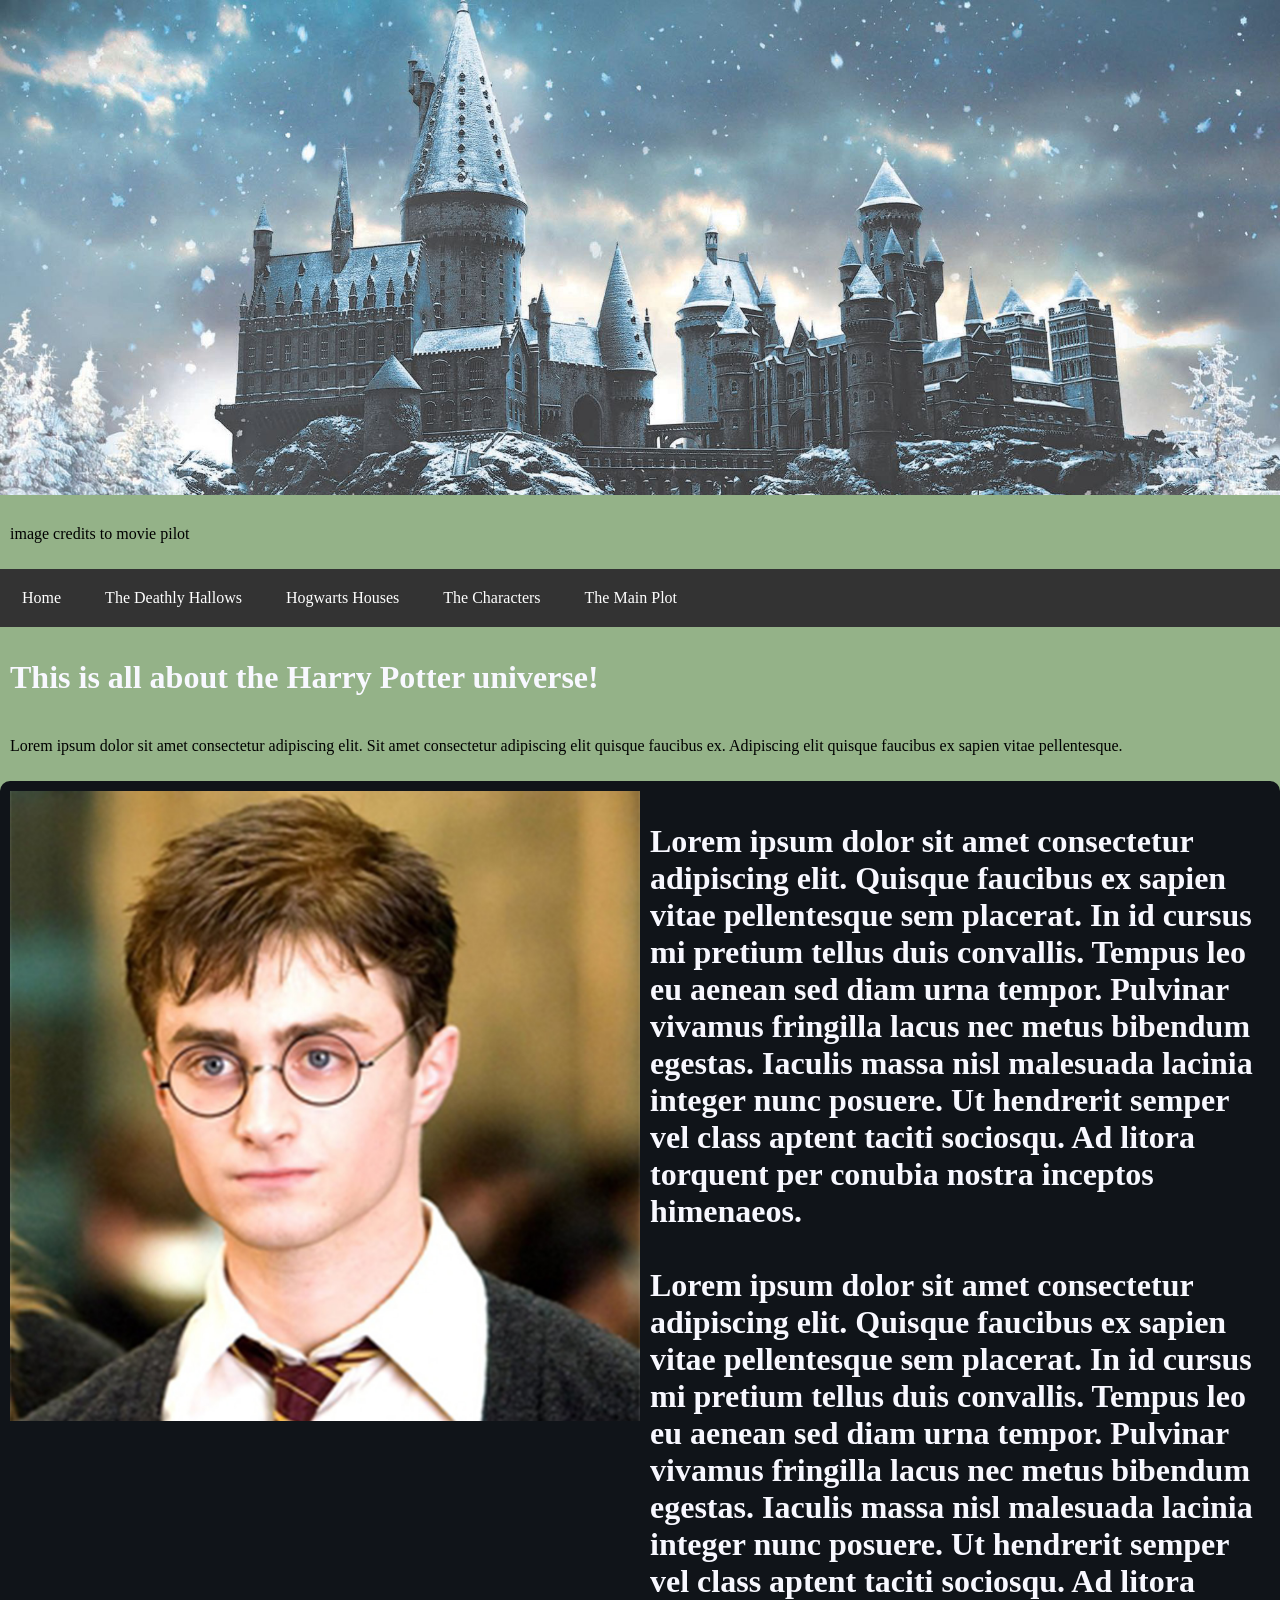
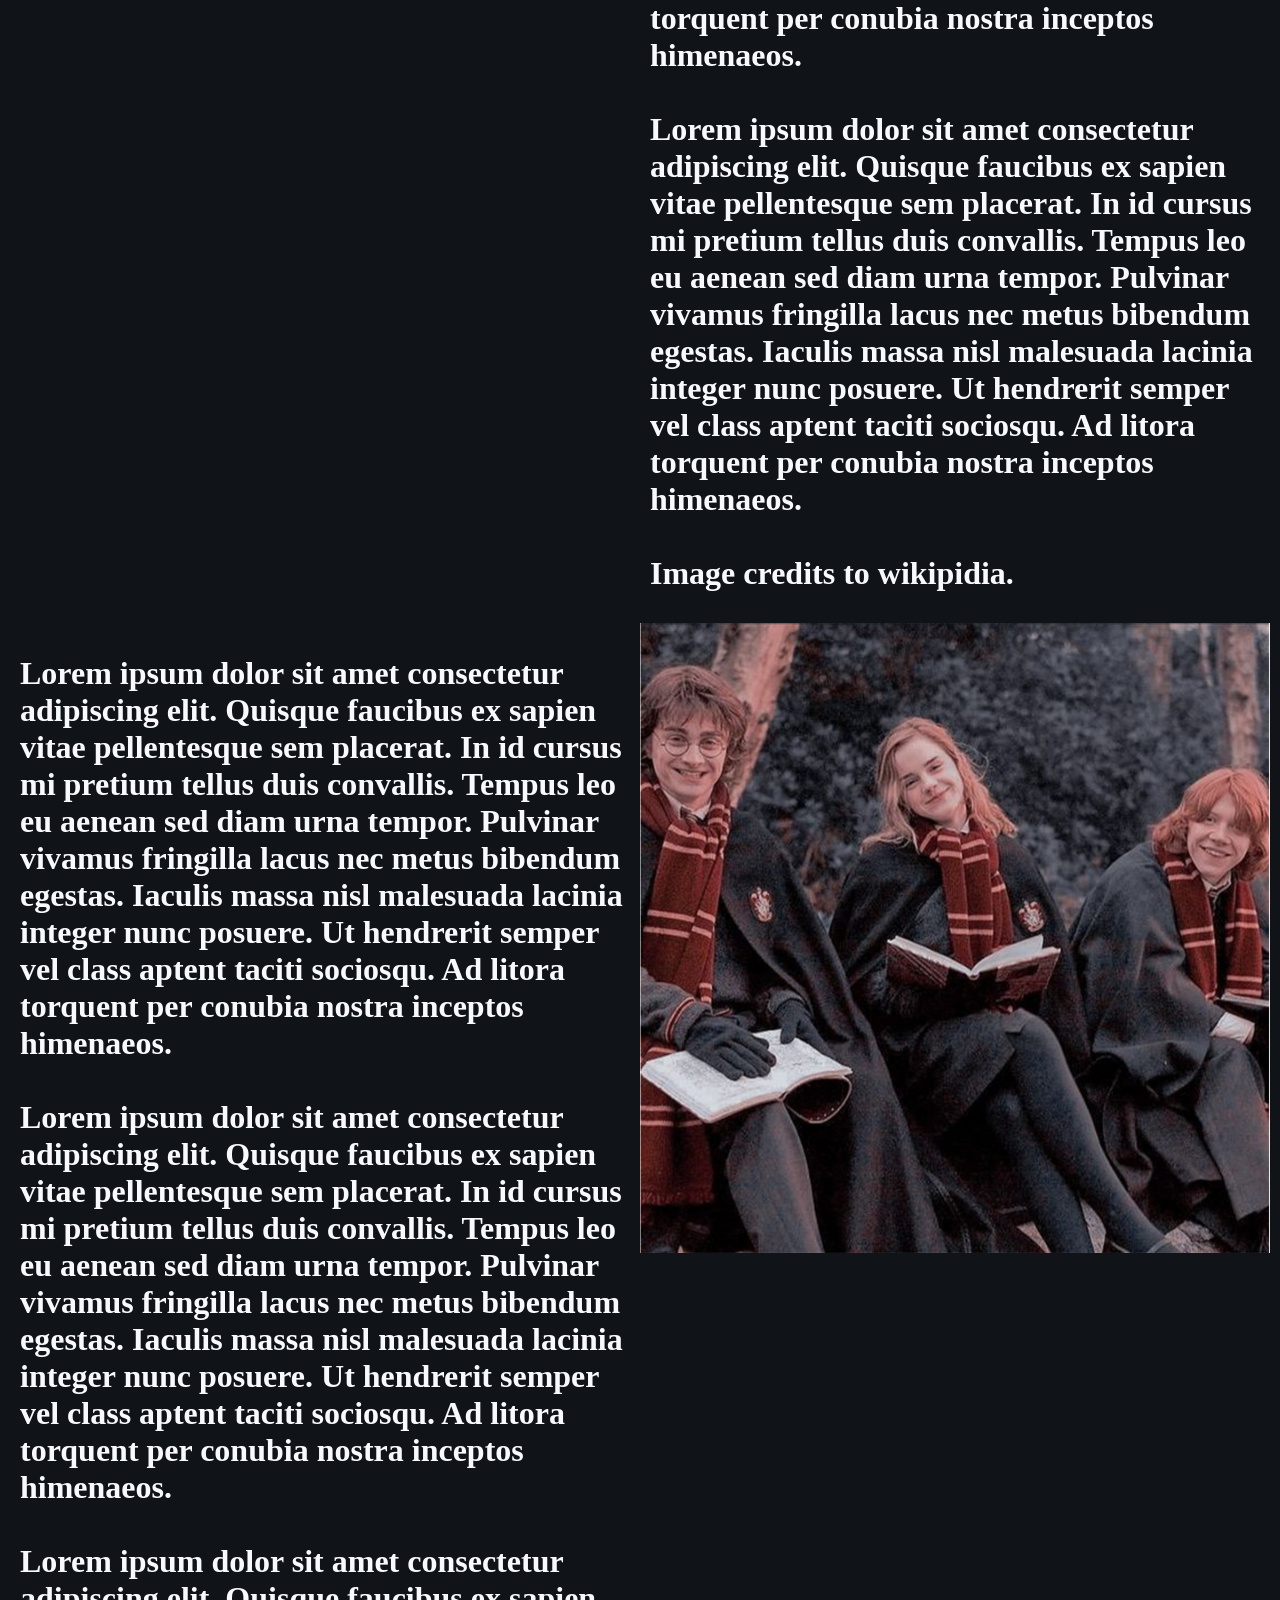
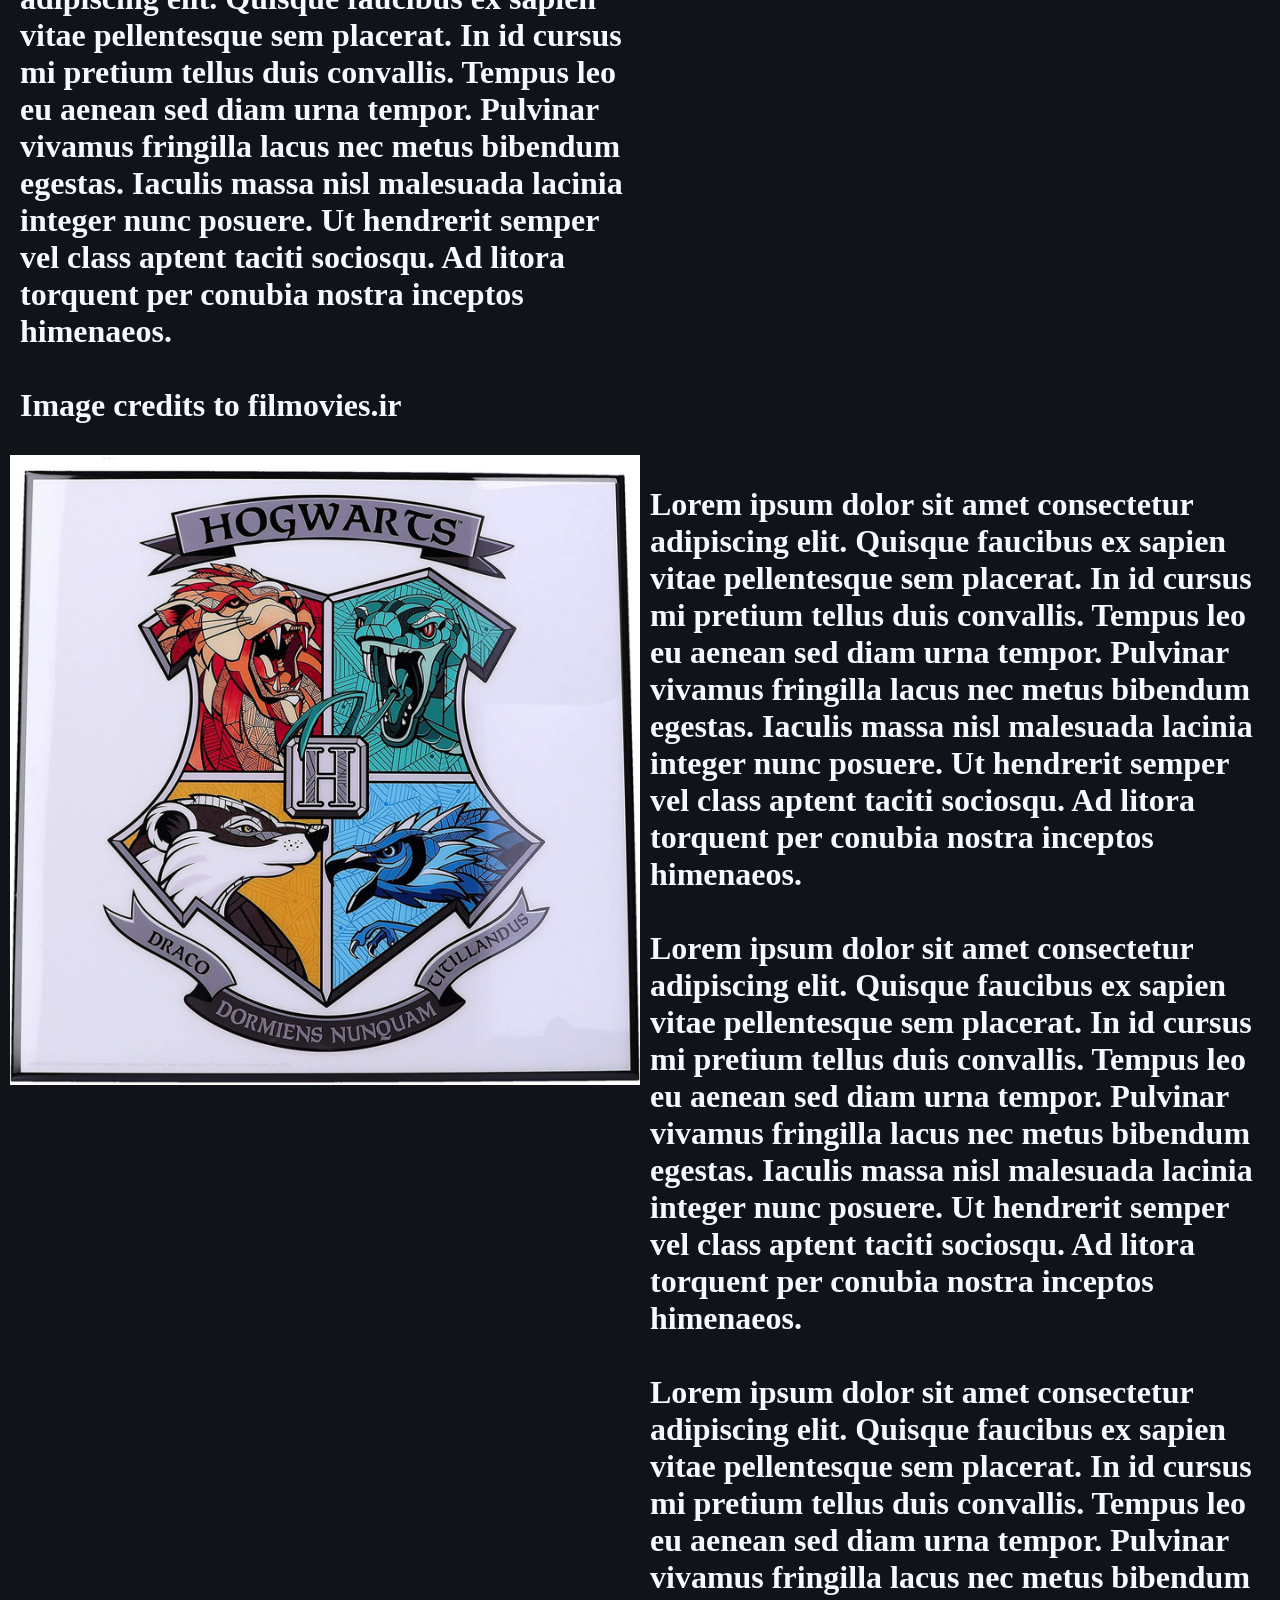
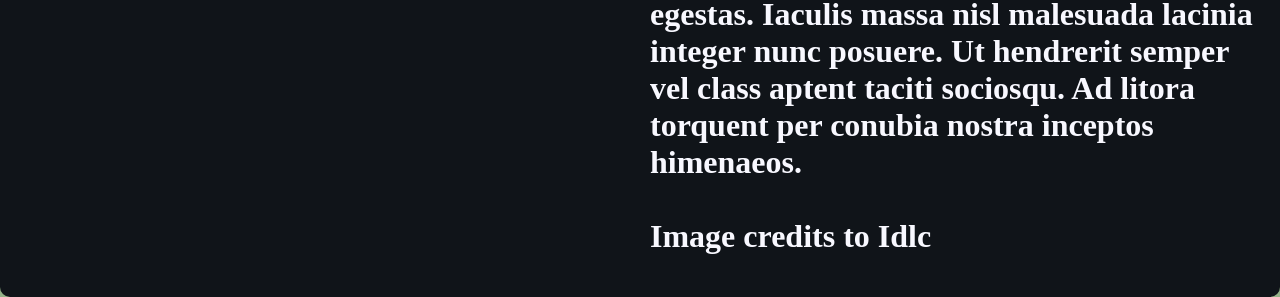
<file: index.html>
<!DOCTYPE html>
<html lang="en">
<head>
    <meta charset="UTF-8">
<title>Harry Potter/Home</title>
<link rel="stylesheet" href="main.css" >
<link rel="icon" type="image/png" href="pictures/main2.png">
</head>
<body>
  <header>
    <img src="pictures/hogwartsinthesnow.jpg" alt="hogwarts" >
    <P>image credits to movie pilot</P>
  </header>

    <nav>
        <ul>
          <li><a href="index.html">Home</a></li>
          <li><a href="Deathyhallows.html">The Deathly Hallows</a></li>
          <li><a href="hogwartshouses.html">Hogwarts Houses</a></li>
        <li><a href="charicters.html">The Characters</a></li>
        <li><a href="mainplot.html">The Main Plot</a></li>
        </ul>
      </nav>
     
<h1>This is all about the Harry Potter universe!</h1>
<p>Lorem ipsum dolor sit amet consectetur adipiscing elit. Sit amet consectetur adipiscing elit quisque faucibus ex. Adipiscing elit quisque faucibus ex sapien vitae pellentesque.</p>
 <div class="c1">
<img src="pictures/Harry_Potter.jpg" alt="Harry Potter" >
<h1>Lorem ipsum dolor sit amet consectetur adipiscing elit. Quisque faucibus ex sapien vitae pellentesque sem placerat. In id cursus mi pretium tellus duis convallis. Tempus leo eu aenean sed diam urna tempor. Pulvinar vivamus fringilla lacus nec metus bibendum egestas. Iaculis massa nisl malesuada lacinia integer nunc posuere. Ut hendrerit semper vel class aptent taciti sociosqu. Ad litora torquent per conubia nostra inceptos himenaeos.
  <br><br>
  Lorem ipsum dolor sit amet consectetur adipiscing elit. Quisque faucibus ex sapien vitae pellentesque sem placerat. In id cursus mi pretium tellus duis convallis. Tempus leo eu aenean sed diam urna tempor. Pulvinar vivamus fringilla lacus nec metus bibendum egestas. Iaculis massa nisl malesuada lacinia integer nunc posuere. Ut hendrerit semper vel class aptent taciti sociosqu. Ad litora torquent per conubia nostra inceptos himenaeos.
  <br><br>
  Lorem ipsum dolor sit amet consectetur adipiscing elit. Quisque faucibus ex sapien vitae pellentesque sem placerat. In id cursus mi pretium tellus duis convallis. Tempus leo eu aenean sed diam urna tempor. Pulvinar vivamus fringilla lacus nec metus bibendum egestas. Iaculis massa nisl malesuada lacinia integer nunc posuere. Ut hendrerit semper vel class aptent taciti sociosqu. Ad litora torquent per conubia nostra inceptos himenaeos.
  <br><br>  Image credits to wikipidia.</h1>
<h1>Lorem ipsum dolor sit amet consectetur adipiscing elit. Quisque faucibus ex sapien vitae pellentesque sem placerat. In id cursus mi pretium tellus duis convallis. Tempus leo eu aenean sed diam urna tempor. Pulvinar vivamus fringilla lacus nec metus bibendum egestas. Iaculis massa nisl malesuada lacinia integer nunc posuere. Ut hendrerit semper vel class aptent taciti sociosqu. Ad litora torquent per conubia nostra inceptos himenaeos.
  <br><br>
  Lorem ipsum dolor sit amet consectetur adipiscing elit. Quisque faucibus ex sapien vitae pellentesque sem placerat. In id cursus mi pretium tellus duis convallis. Tempus leo eu aenean sed diam urna tempor. Pulvinar vivamus fringilla lacus nec metus bibendum egestas. Iaculis massa nisl malesuada lacinia integer nunc posuere. Ut hendrerit semper vel class aptent taciti sociosqu. Ad litora torquent per conubia nostra inceptos himenaeos.
  <br><br>
  Lorem ipsum dolor sit amet consectetur adipiscing elit. Quisque faucibus ex sapien vitae pellentesque sem placerat. In id cursus mi pretium tellus duis convallis. Tempus leo eu aenean sed diam urna tempor. Pulvinar vivamus fringilla lacus nec metus bibendum egestas. Iaculis massa nisl malesuada lacinia integer nunc posuere. Ut hendrerit semper vel class aptent taciti sociosqu. Ad litora torquent per conubia nostra inceptos himenaeos.
  <br><br>Image credits to filmovies.ir</h1>
<img src="pictures/goldentrio.jpg" alt="The Golden Trio" >
<img src="pictures/hogwartscreast.jpg" alt="The Hogwarts Creast" >
<h1>Lorem ipsum dolor sit amet consectetur adipiscing elit. Quisque faucibus ex sapien vitae pellentesque sem placerat. In id cursus mi pretium tellus duis convallis. Tempus leo eu aenean sed diam urna tempor. Pulvinar vivamus fringilla lacus nec metus bibendum egestas. Iaculis massa nisl malesuada lacinia integer nunc posuere. Ut hendrerit semper vel class aptent taciti sociosqu. Ad litora torquent per conubia nostra inceptos himenaeos.
  <br><br>
  Lorem ipsum dolor sit amet consectetur adipiscing elit. Quisque faucibus ex sapien vitae pellentesque sem placerat. In id cursus mi pretium tellus duis convallis. Tempus leo eu aenean sed diam urna tempor. Pulvinar vivamus fringilla lacus nec metus bibendum egestas. Iaculis massa nisl malesuada lacinia integer nunc posuere. Ut hendrerit semper vel class aptent taciti sociosqu. Ad litora torquent per conubia nostra inceptos himenaeos.
  <br><br>
  Lorem ipsum dolor sit amet consectetur adipiscing elit. Quisque faucibus ex sapien vitae pellentesque sem placerat. In id cursus mi pretium tellus duis convallis. Tempus leo eu aenean sed diam urna tempor. Pulvinar vivamus fringilla lacus nec metus bibendum egestas. Iaculis massa nisl malesuada lacinia integer nunc posuere. Ut hendrerit semper vel class aptent taciti sociosqu. Ad litora torquent per conubia nostra inceptos himenaeos.
  <br><br>Image credits to Idlc</h1>

 </div>
</body>
</html>
</file>
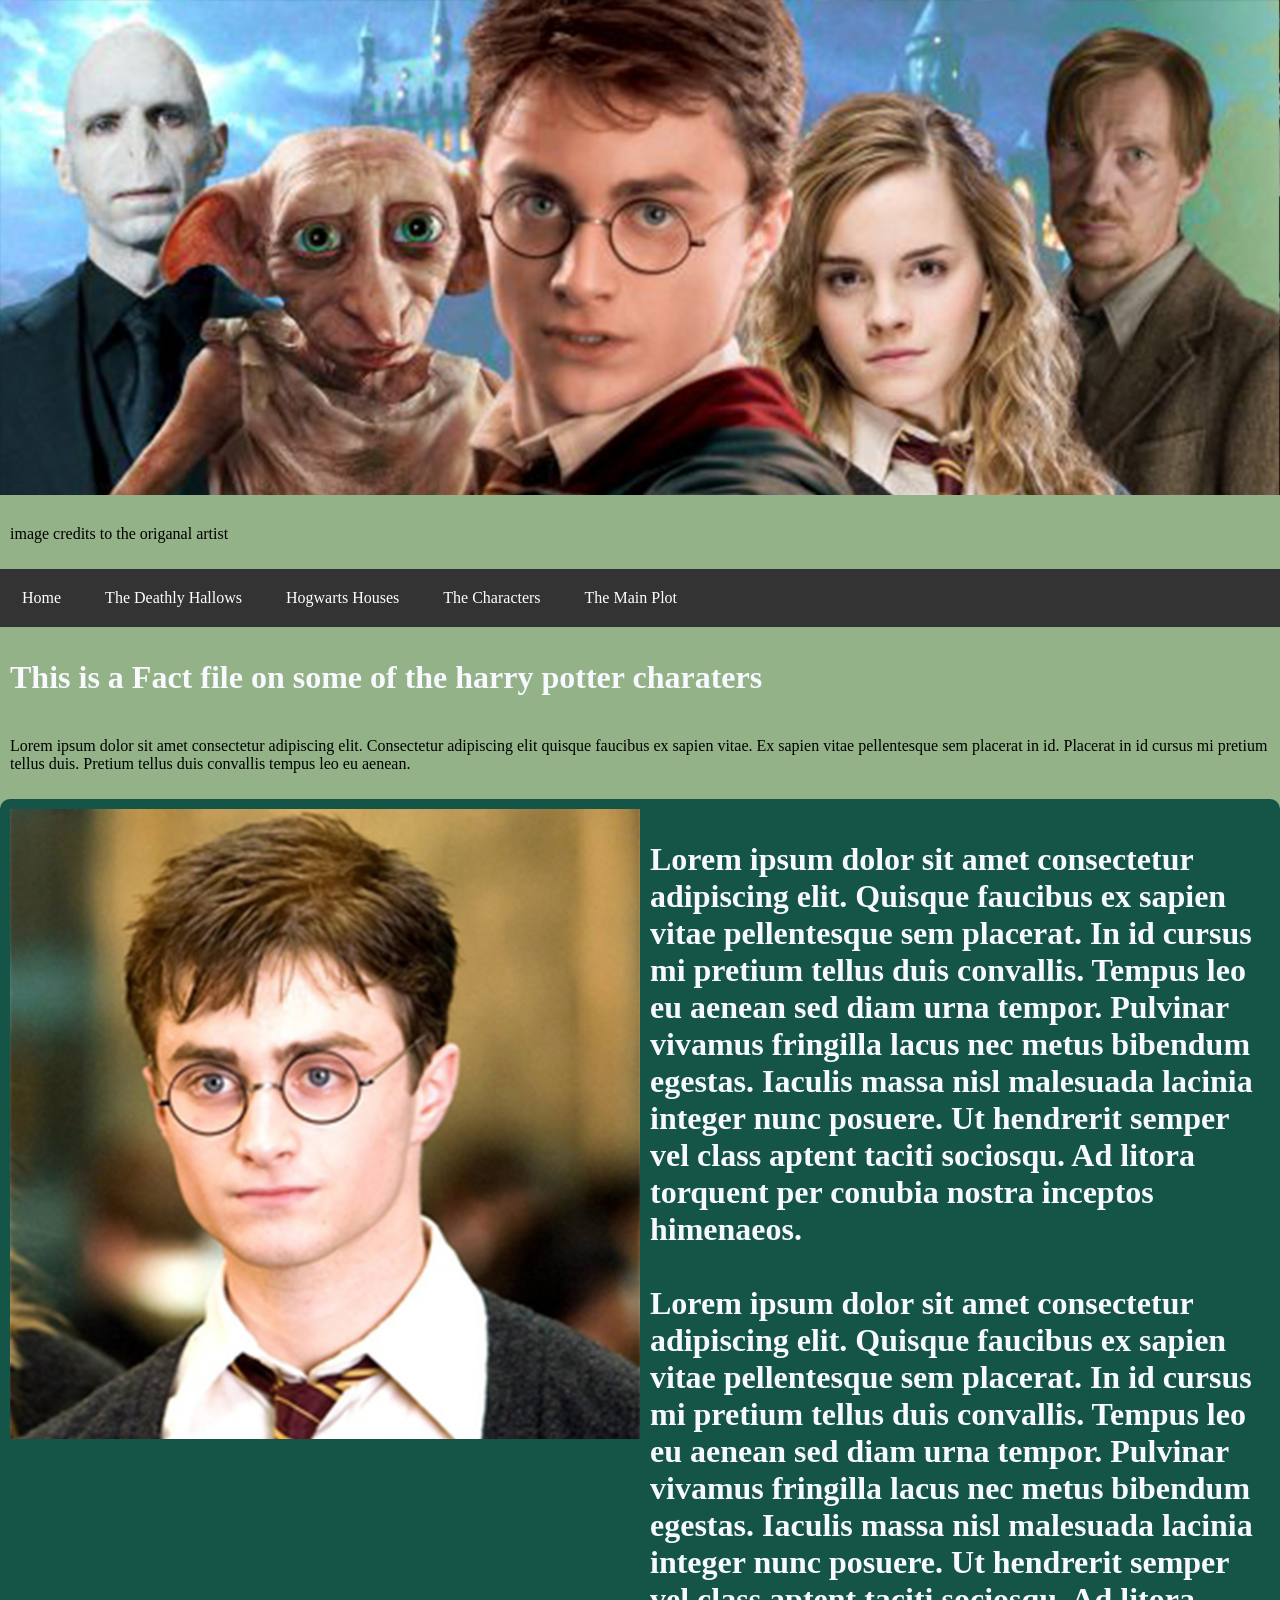
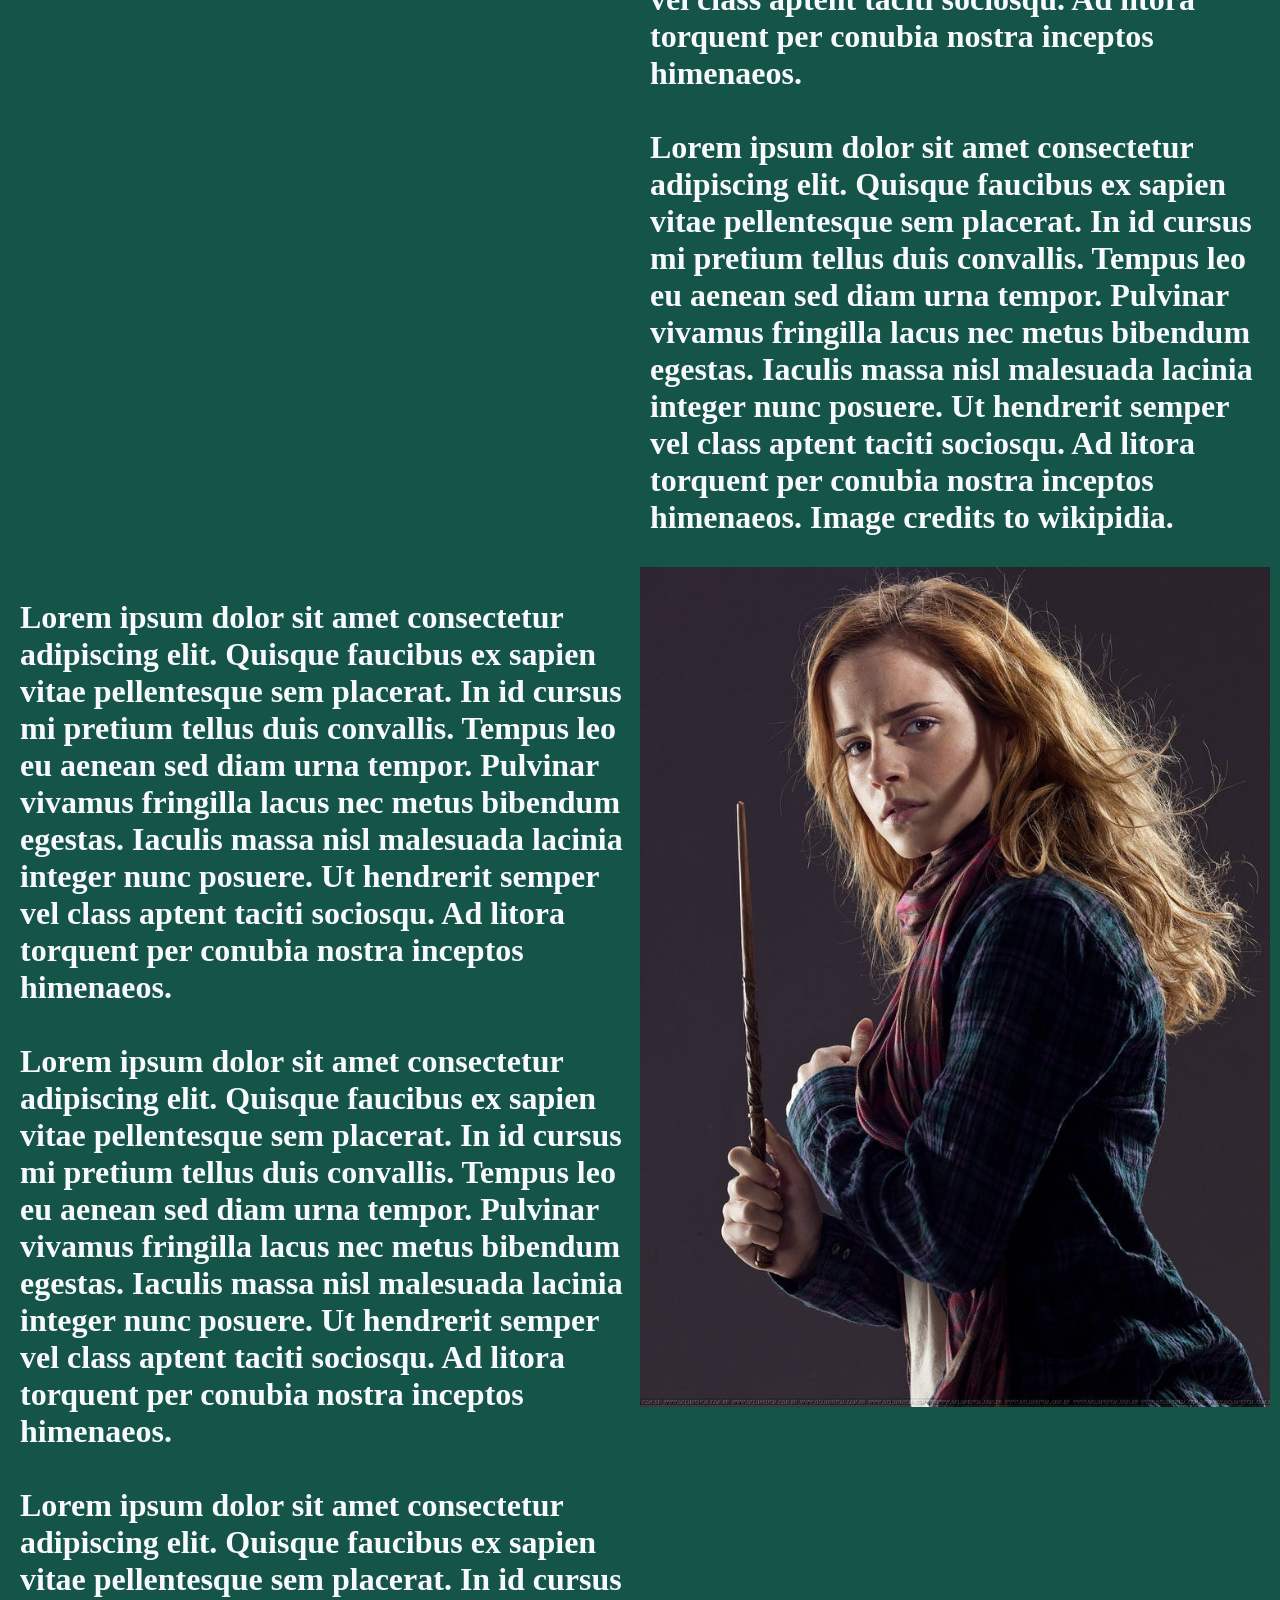
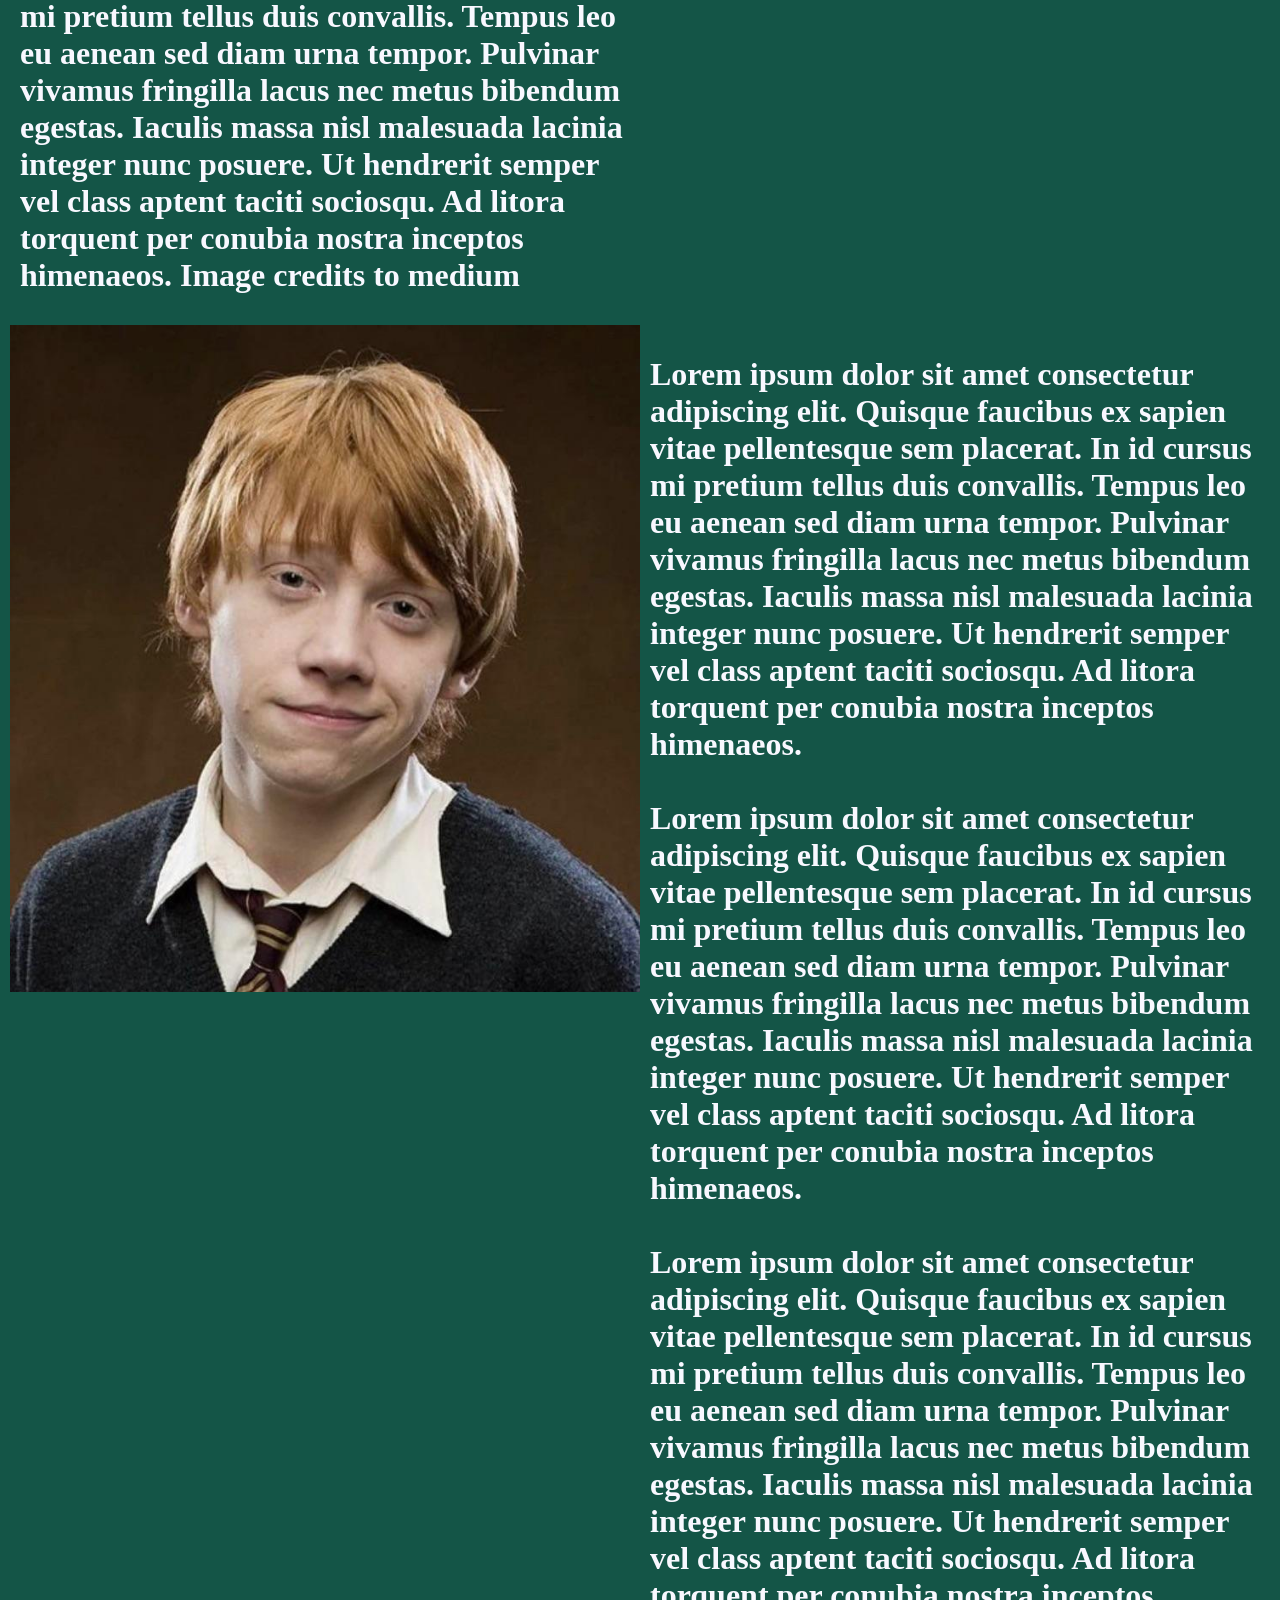
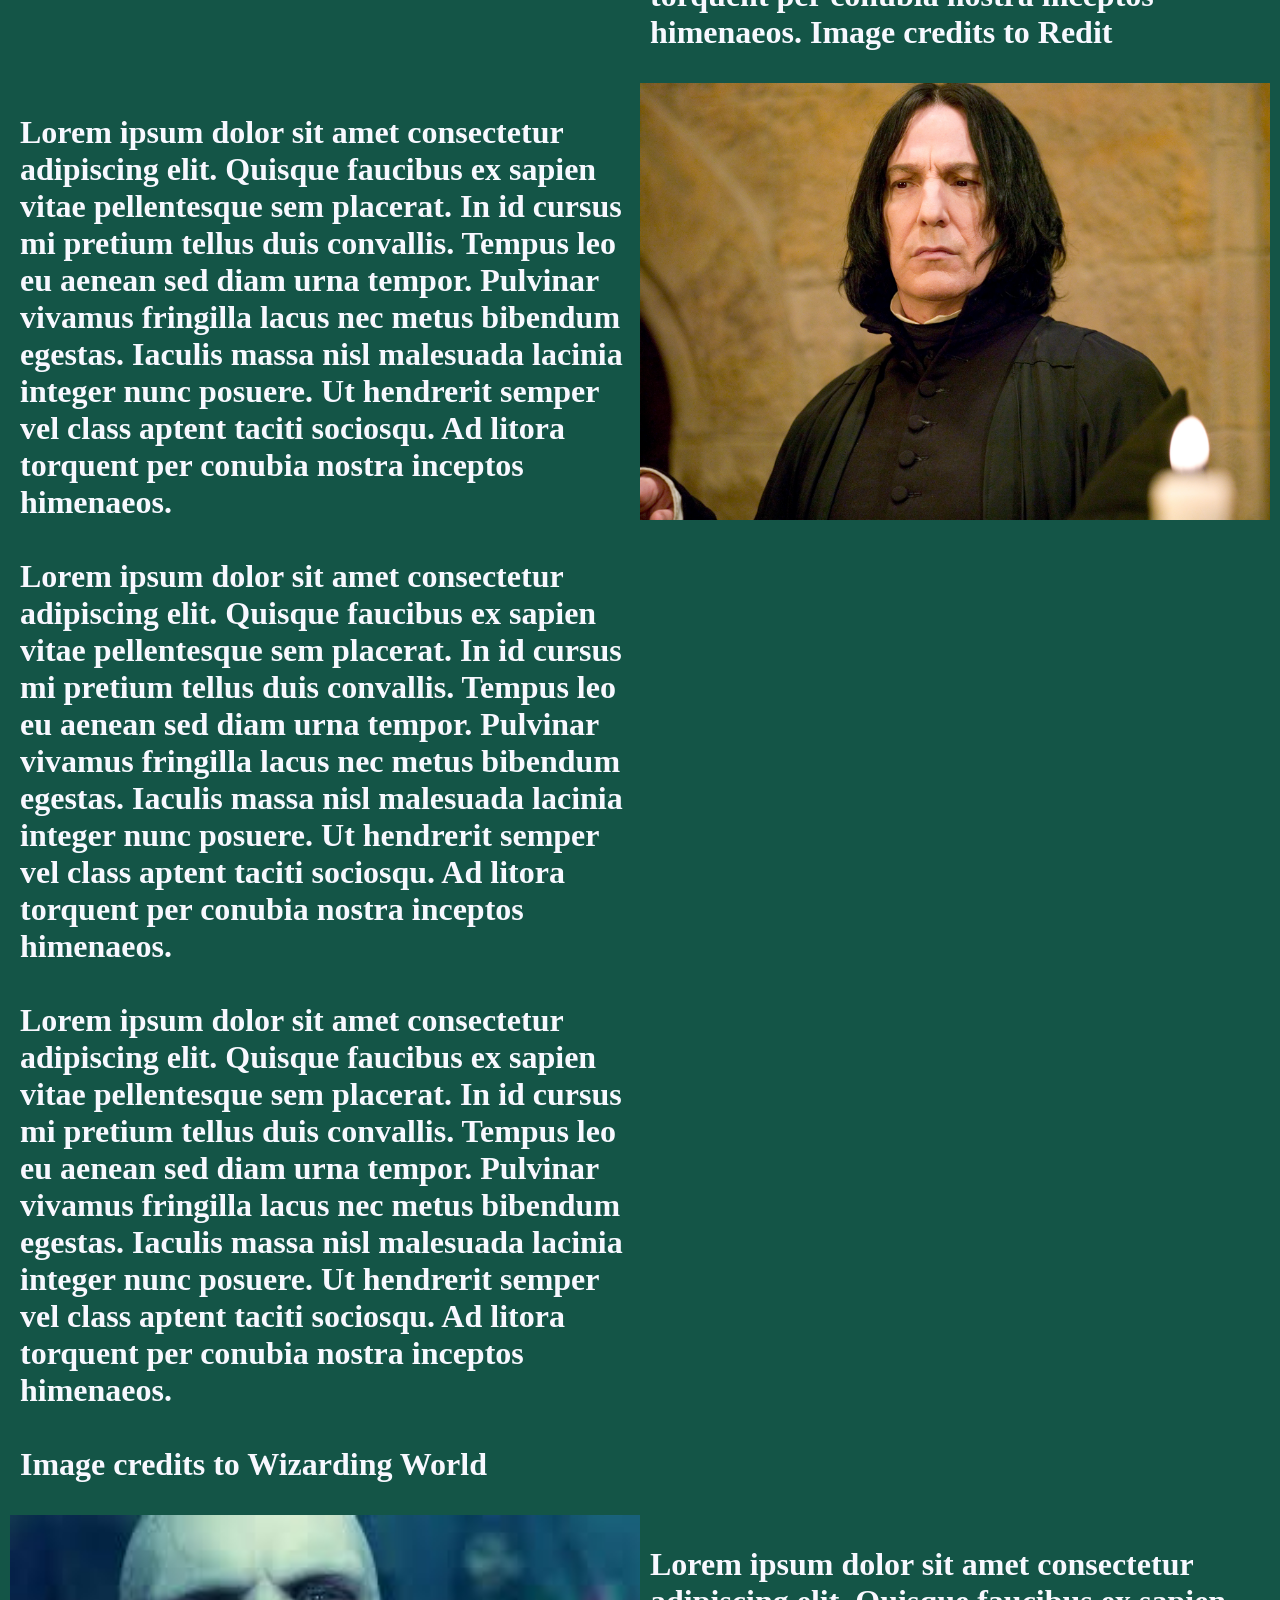
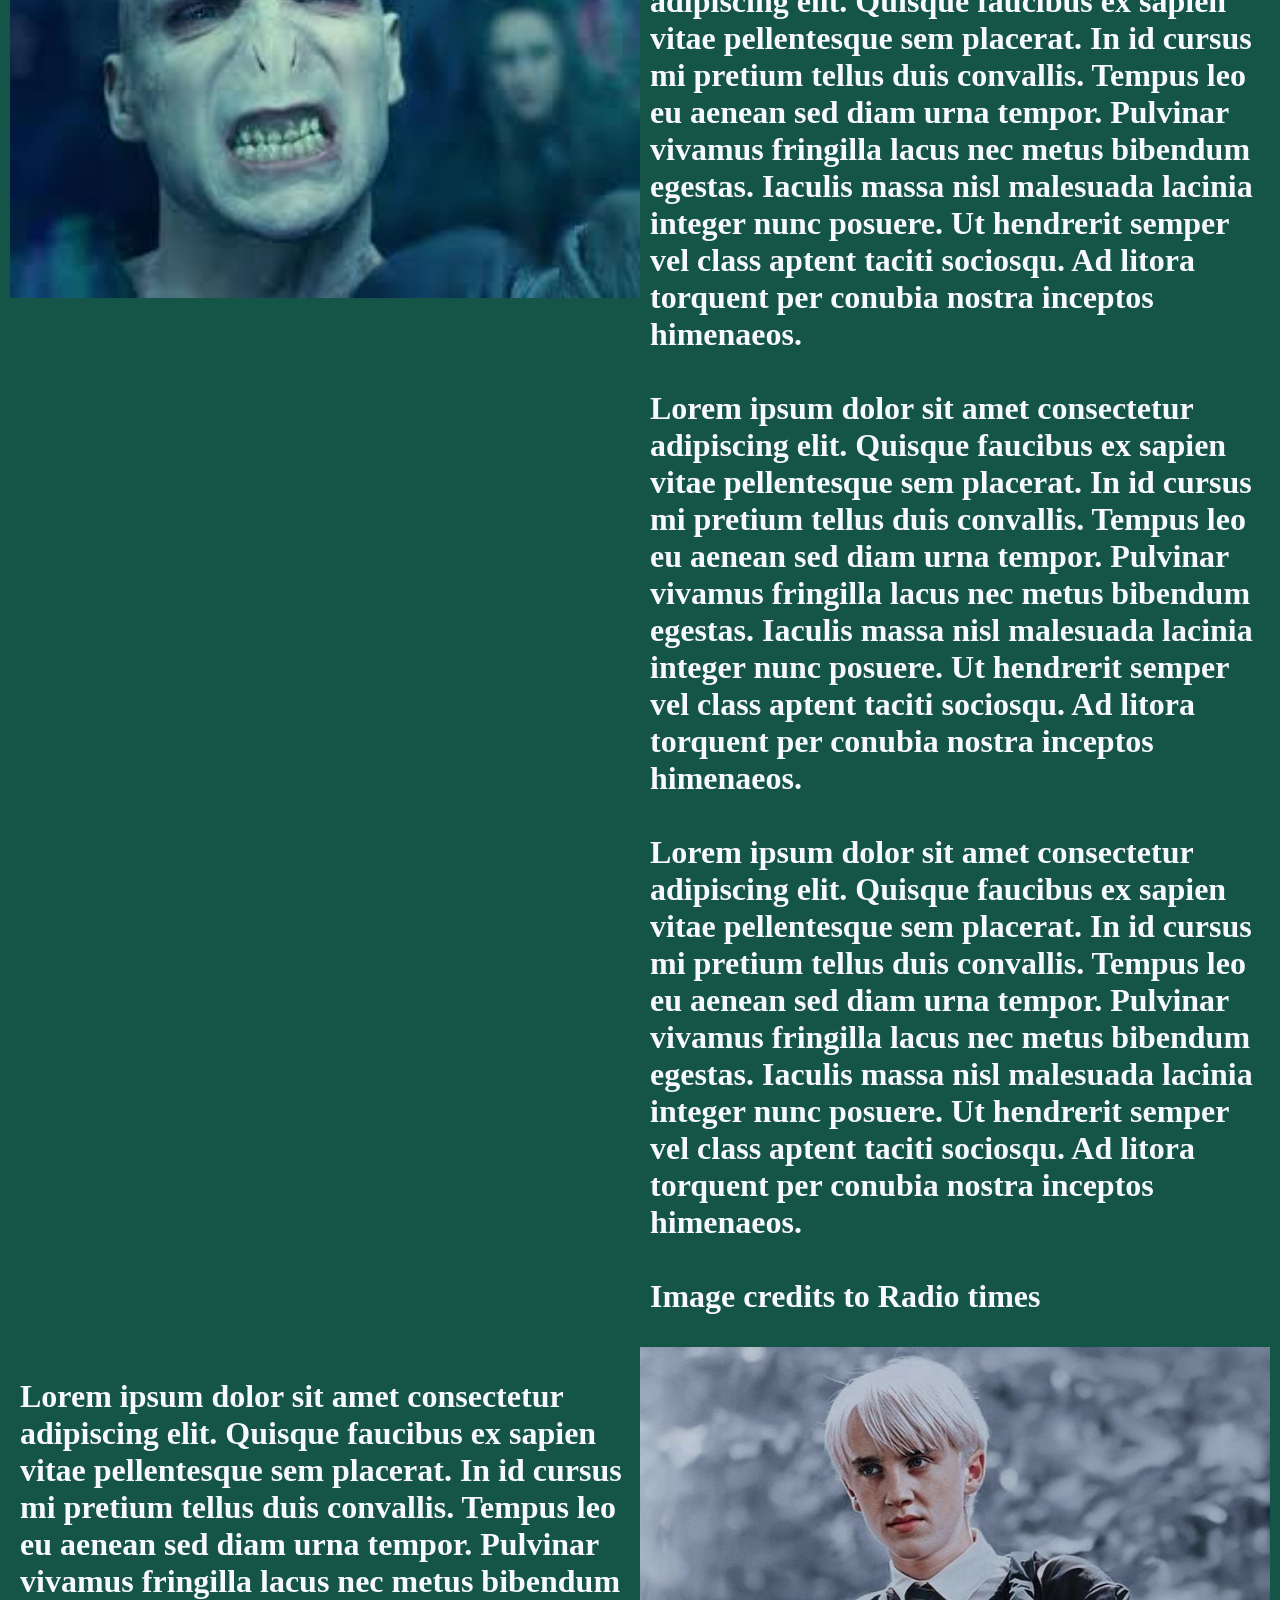
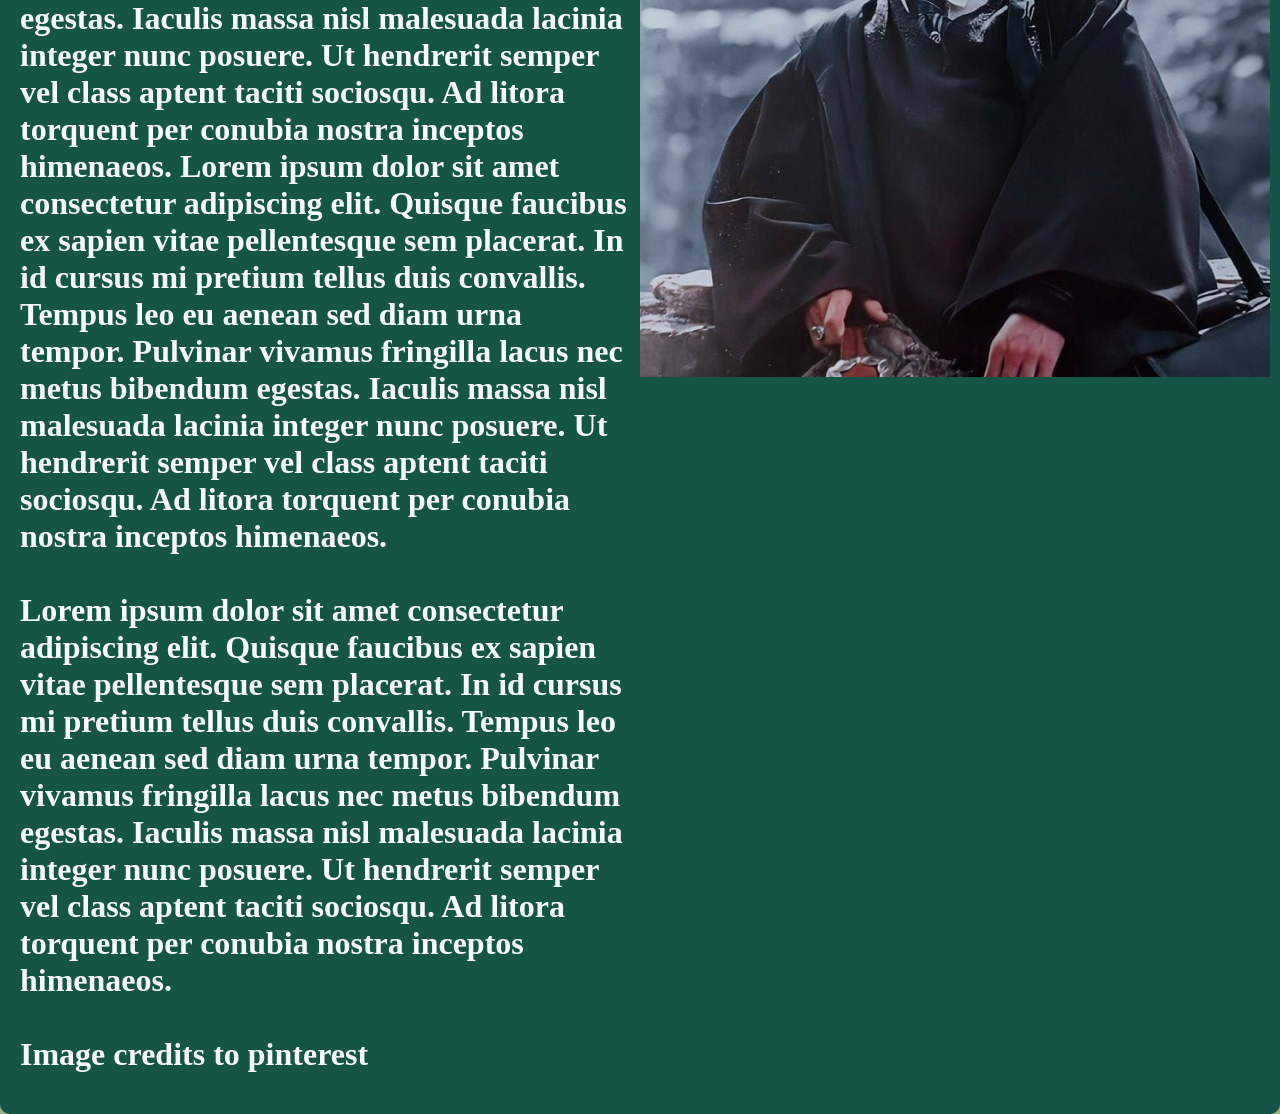
<file: charicters.html>
<!DOCTYPE html>
<html lang="en">
<head>
    <meta charset="UTF-8">
<title>Harry Potter/ charaters</title>
<link rel="stylesheet" href="charicters.css" >
<link rel="icon" type="image/png" href="pictures/charaters.png">
</head>
<body>
  <header>
    <img src="pictures/harrypottercharictersbanner.jpg" alt="harry potter charaters" >
    <P> image credits to the origanal artist</P>
  </header>
    <nav>
        <ul>
          <li><a href="index.html">Home</a></li>
          <li><a href="Deathyhallows.html">The Deathly Hallows</a></li>
          <li><a href="hogwartshouses.html">Hogwarts Houses</a></li>
        <li><a href="charicters.html">The Characters</a></li>
        <li><a href="mainplot.html">The Main Plot</a></li>
        </ul>
      </nav>
<h1>This is a Fact file on some of the harry potter charaters</h1>
<p>Lorem ipsum dolor sit amet consectetur adipiscing elit. Consectetur adipiscing elit quisque faucibus ex sapien vitae. Ex sapien vitae pellentesque sem placerat in id. Placerat in id cursus mi pretium tellus duis. Pretium tellus duis convallis tempus leo eu aenean.</p>

<div class="c4">
  <img src="pictures/Harry_Potter.jpg" alt="Harry Potter" >
  <h1>Lorem ipsum dolor sit amet consectetur adipiscing elit. Quisque faucibus ex sapien vitae pellentesque sem placerat. In id cursus mi pretium tellus duis convallis. 
    Tempus leo eu aenean sed diam urna tempor. Pulvinar vivamus fringilla lacus nec metus bibendum egestas. Iaculis massa nisl malesuada lacinia integer nunc posuere.
     Ut hendrerit semper vel class aptent taciti sociosqu. Ad litora torquent per conubia nostra inceptos himenaeos.
     <br><br>
    Lorem ipsum dolor sit amet consectetur adipiscing elit. Quisque faucibus ex sapien vitae pellentesque sem placerat. In id cursus mi pretium tellus duis convallis. 
    Tempus leo eu aenean sed diam urna tempor. Pulvinar vivamus fringilla lacus nec metus bibendum egestas. Iaculis massa nisl malesuada lacinia integer nunc posuere.
     Ut hendrerit semper vel class aptent taciti sociosqu. Ad litora torquent per conubia nostra inceptos himenaeos.
     <br><br>
    Lorem ipsum dolor sit amet consectetur adipiscing elit. Quisque faucibus ex sapien vitae pellentesque sem placerat. In id cursus mi pretium tellus duis convallis.
     Tempus leo eu aenean sed diam urna tempor. Pulvinar vivamus fringilla lacus nec metus bibendum egestas. Iaculis massa nisl malesuada lacinia integer nunc posuere.
      Ut hendrerit semper vel class aptent taciti sociosqu. Ad litora torquent per conubia nostra inceptos himenaeos.
     Image credits to wikipidia.</h1>
  <h1>Lorem ipsum dolor sit amet consectetur adipiscing elit. Quisque faucibus ex sapien vitae pellentesque sem placerat. In id cursus mi pretium tellus duis convallis.
     Tempus leo eu aenean sed diam urna tempor. Pulvinar vivamus fringilla lacus nec metus bibendum egestas. Iaculis massa nisl malesuada lacinia integer nunc posuere.
      Ut hendrerit semper vel class aptent taciti sociosqu. Ad litora torquent per conubia nostra inceptos himenaeos.
      <br><br>
    Lorem ipsum dolor sit amet consectetur adipiscing elit. Quisque faucibus ex sapien vitae pellentesque sem placerat. In id cursus mi pretium tellus duis convallis.
     Tempus leo eu aenean sed diam urna tempor. Pulvinar vivamus fringilla lacus nec metus bibendum egestas. Iaculis massa nisl malesuada lacinia integer nunc posuere.
      Ut hendrerit semper vel class aptent taciti sociosqu. Ad litora torquent per conubia nostra inceptos himenaeos.
      <br><br>
    Lorem ipsum dolor sit amet consectetur adipiscing elit. Quisque faucibus ex sapien vitae pellentesque sem placerat. In id cursus mi pretium tellus duis convallis.
     Tempus leo eu aenean sed diam urna tempor. Pulvinar vivamus fringilla lacus nec metus bibendum egestas. Iaculis massa nisl malesuada lacinia integer nunc posuere.
      Ut hendrerit semper vel class aptent taciti sociosqu. Ad litora torquent per conubia nostra inceptos himenaeos.
  Image credits to medium</h1>
  <img src="pictures/hermione.jpg" alt="Hermione Granger" >
  <img src="pictures/ron.jpg" alt="Ronald weasly" >
  <h1>Lorem ipsum dolor sit amet consectetur adipiscing elit. Quisque faucibus ex sapien vitae pellentesque sem placerat. In id cursus mi pretium tellus duis convallis.
     Tempus leo eu aenean sed diam urna tempor. Pulvinar vivamus fringilla lacus nec metus bibendum egestas. Iaculis massa nisl malesuada lacinia integer nunc posuere.
      Ut hendrerit semper vel class aptent taciti sociosqu. Ad litora torquent per conubia nostra inceptos himenaeos.
      <br><br>
    Lorem ipsum dolor sit amet consectetur adipiscing elit. Quisque faucibus ex sapien vitae pellentesque sem placerat. In id cursus mi pretium tellus duis convallis.
     Tempus leo eu aenean sed diam urna tempor. Pulvinar vivamus fringilla lacus nec metus bibendum egestas. Iaculis massa nisl malesuada lacinia integer nunc posuere.
      Ut hendrerit semper vel class aptent taciti sociosqu. Ad litora torquent per conubia nostra inceptos himenaeos.
    <br>
    <br>
    Lorem ipsum dolor sit amet consectetur adipiscing elit. Quisque faucibus ex sapien vitae pellentesque sem placerat. In id cursus mi pretium tellus duis convallis.
     Tempus leo eu aenean sed diam urna tempor. Pulvinar vivamus fringilla lacus nec metus bibendum egestas. Iaculis massa nisl malesuada lacinia integer nunc posuere.
      Ut hendrerit semper vel class aptent taciti sociosqu. Ad litora torquent per conubia nostra inceptos himenaeos.
   Image credits to Redit</h1>
   <h1>Lorem ipsum dolor sit amet consectetur adipiscing elit. Quisque faucibus ex sapien vitae pellentesque sem placerat. In id cursus mi pretium tellus duis convallis.
     Tempus leo eu aenean sed diam urna tempor. Pulvinar vivamus fringilla lacus nec metus bibendum egestas. Iaculis massa nisl malesuada lacinia integer nunc posuere.
      Ut hendrerit semper vel class aptent taciti sociosqu. Ad litora torquent per conubia nostra inceptos himenaeos.
      <br><br>
     Lorem ipsum dolor sit amet consectetur adipiscing elit. Quisque faucibus ex sapien vitae pellentesque sem placerat. In id cursus mi pretium tellus duis convallis.
      Tempus leo eu aenean sed diam urna tempor. Pulvinar vivamus fringilla lacus nec metus bibendum egestas. Iaculis massa nisl malesuada lacinia integer nunc posuere.
       Ut hendrerit semper vel class aptent taciti sociosqu. Ad litora torquent per conubia nostra inceptos himenaeos.
     <br>
     <br>
     Lorem ipsum dolor sit amet consectetur adipiscing elit. Quisque faucibus ex sapien vitae pellentesque sem placerat. In id cursus mi pretium tellus duis convallis.
      Tempus leo eu aenean sed diam urna tempor. Pulvinar vivamus fringilla lacus nec metus bibendum egestas. Iaculis massa nisl malesuada lacinia integer nunc posuere.
       Ut hendrerit semper vel class aptent taciti sociosqu. Ad litora torquent per conubia nostra inceptos himenaeos.
<br>
<br>
    Image credits to Wizarding World</h1>
   <img src="pictures/snape.png" alt="Snape" >
   <img src="pictures/voldy.jpg" alt="Lord voldemort" >
   <h1>Lorem ipsum dolor sit amet consectetur adipiscing elit. Quisque faucibus ex sapien vitae pellentesque sem placerat. In id cursus mi pretium tellus duis convallis. Tempus leo eu aenean sed diam urna tempor. Pulvinar vivamus fringilla lacus nec metus bibendum egestas. Iaculis massa nisl malesuada lacinia integer nunc posuere. Ut hendrerit semper vel class aptent taciti sociosqu. Ad litora torquent per conubia nostra inceptos himenaeos.
    <br>
    <br>
     Lorem ipsum dolor sit amet consectetur adipiscing elit. Quisque faucibus ex sapien vitae pellentesque sem placerat. In id cursus mi pretium tellus duis convallis. Tempus leo eu aenean sed diam urna tempor. Pulvinar vivamus fringilla lacus nec metus bibendum egestas. Iaculis massa nisl malesuada lacinia integer nunc posuere. Ut hendrerit semper vel class aptent taciti sociosqu. Ad litora torquent per conubia nostra inceptos himenaeos.
     <br>
     <br>
     Lorem ipsum dolor sit amet consectetur adipiscing elit. Quisque faucibus ex sapien vitae pellentesque sem placerat. In id cursus mi pretium tellus duis convallis. Tempus leo eu aenean sed diam urna tempor. Pulvinar vivamus fringilla lacus nec metus bibendum egestas. Iaculis massa nisl malesuada lacinia integer nunc posuere. Ut hendrerit semper vel class aptent taciti sociosqu. Ad litora torquent per conubia nostra inceptos himenaeos.
     <br>
     <br>
     Image credits to Radio times</h1>
      
      
   <h1>Lorem ipsum dolor sit amet consectetur adipiscing elit. Quisque faucibus ex sapien vitae pellentesque sem placerat. In id cursus mi pretium tellus duis convallis. Tempus leo eu aenean sed diam urna tempor. Pulvinar vivamus fringilla lacus nec metus bibendum egestas. Iaculis massa nisl malesuada lacinia integer nunc posuere. Ut hendrerit semper vel class aptent taciti sociosqu. Ad litora torquent per conubia nostra inceptos himenaeos.
   
     Lorem ipsum dolor sit amet consectetur adipiscing elit. Quisque faucibus ex sapien vitae pellentesque sem placerat. In id cursus mi pretium tellus duis convallis. Tempus leo eu aenean sed diam urna tempor. Pulvinar vivamus fringilla lacus nec metus bibendum egestas. Iaculis massa nisl malesuada lacinia integer nunc posuere. Ut hendrerit semper vel class aptent taciti sociosqu. Ad litora torquent per conubia nostra inceptos himenaeos.
     <br>
     <br>
   
     Lorem ipsum dolor sit amet consectetur adipiscing elit. Quisque faucibus ex sapien vitae pellentesque sem placerat. In id cursus mi pretium tellus duis convallis. Tempus leo eu aenean sed diam urna tempor. Pulvinar vivamus fringilla lacus nec metus bibendum egestas. Iaculis massa nisl malesuada lacinia integer nunc posuere. Ut hendrerit semper vel class aptent taciti sociosqu. Ad litora torquent per conubia nostra inceptos himenaeos.
     <br>
     <br>
     Image credits to pinterest</h1>
  
   <img src="pictures/draco.jpg" alt="Draco Malfoy" >
   
   
   
</div>

</body>
</html>
</file>
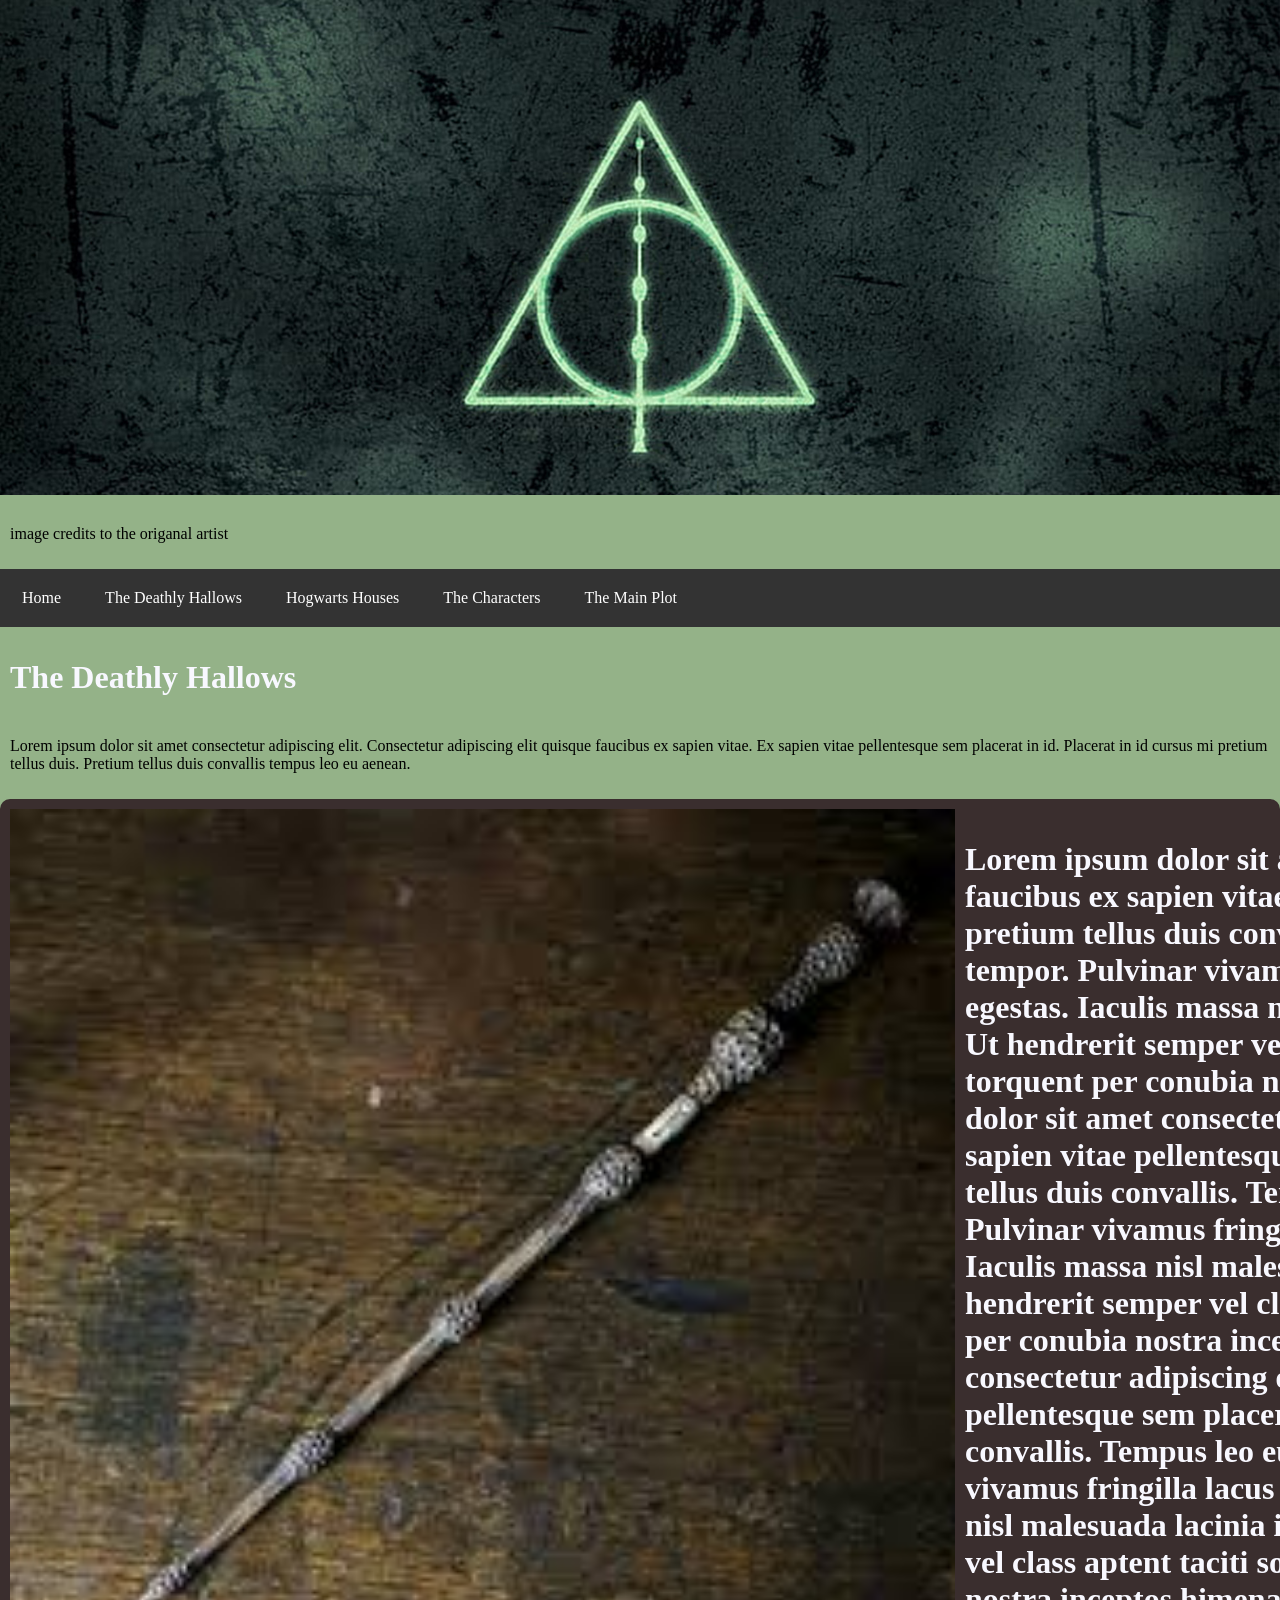
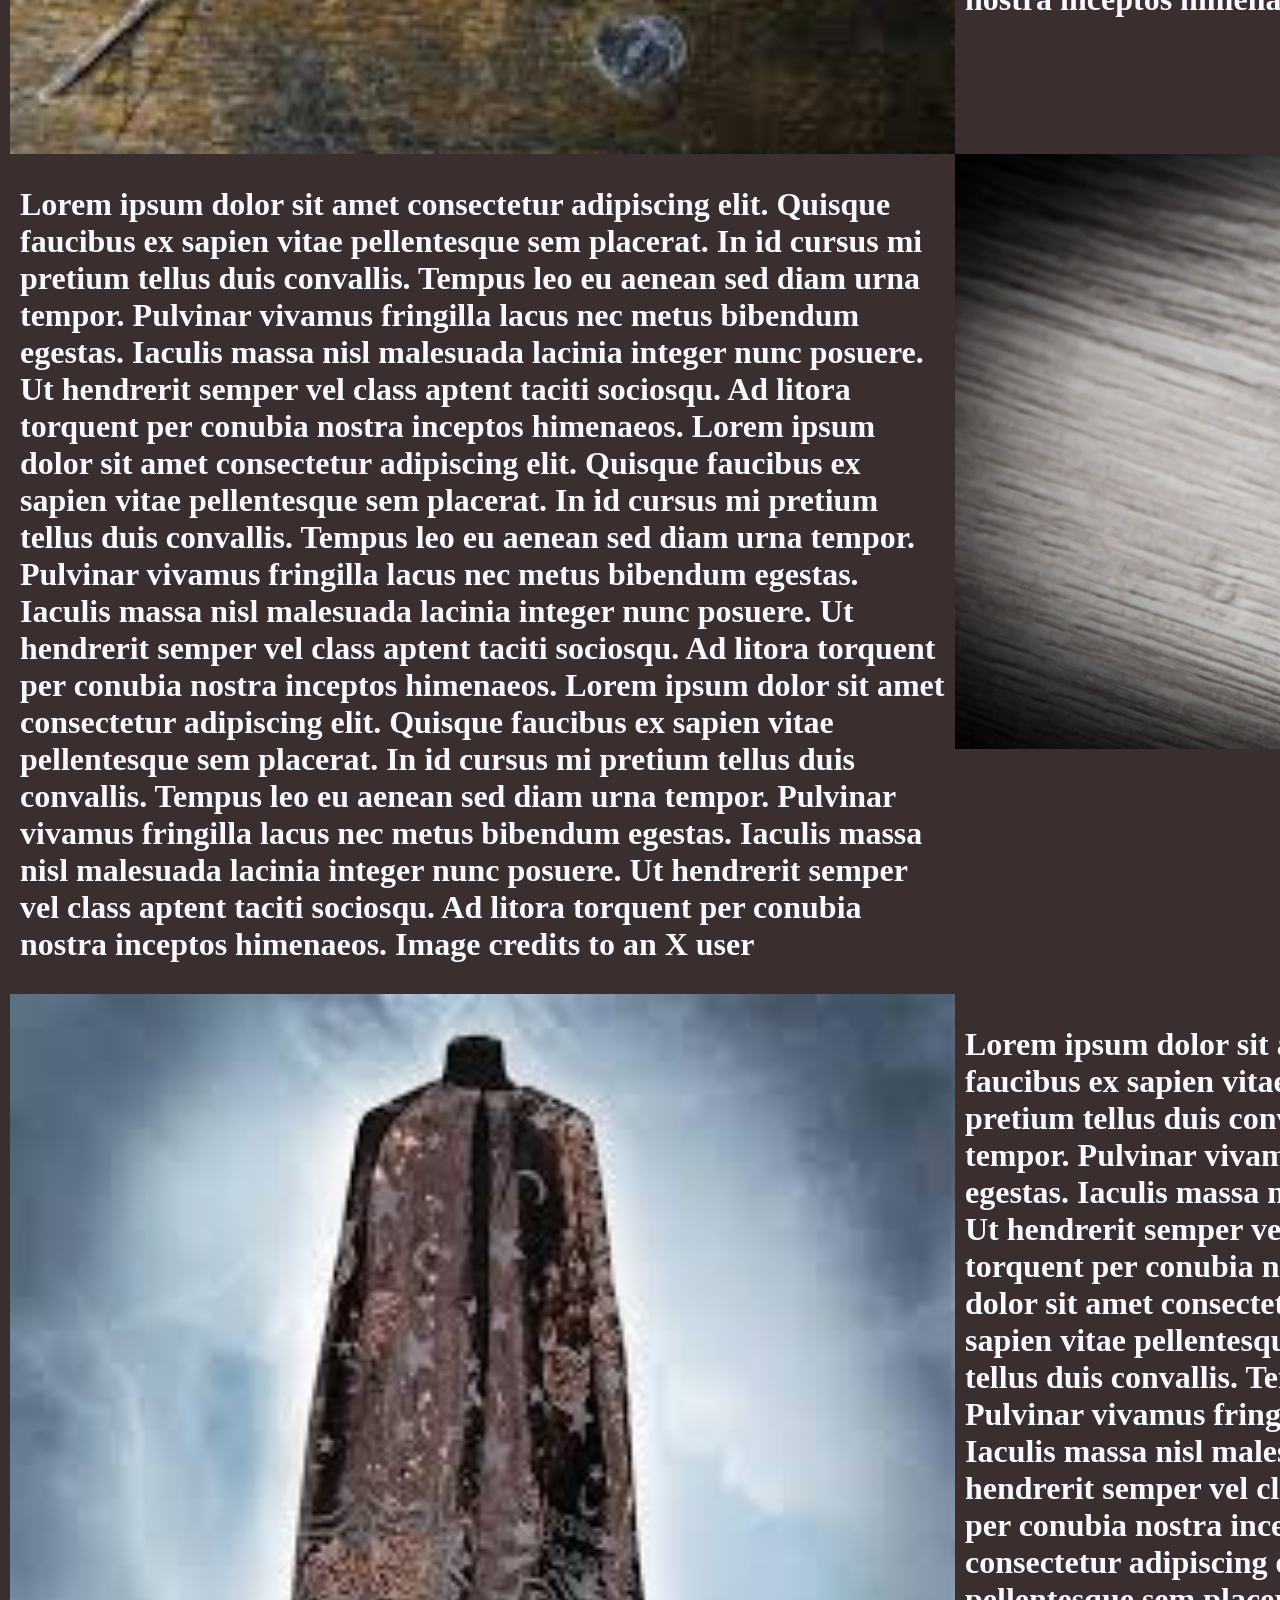
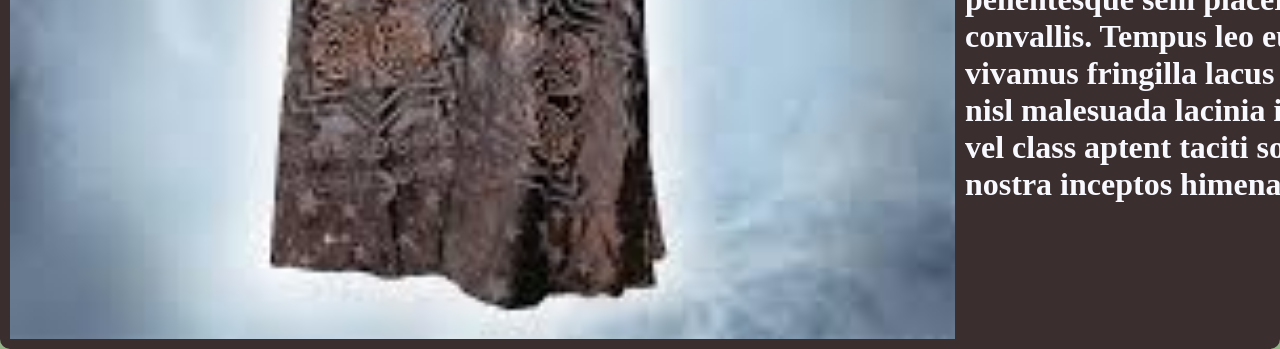
<file: Deathy hallows.html>
<!DOCTYPE html>
<html>
<head>
    <meta charset="UTF-8">
<title>Harry Potter/Deathly Hallows</title>
<link rel="stylesheet" href="deathy hallows.css" >
<link rel="icon" type="image/png" href="Deathl hallows.png">
</head>
<body>
  <header>
    <img src="pictures/dethly hallows banner.jpg" alt="deathly hallows symbol" width="100%" height="40%">
    <P> image credits to the origanal artist</P>
  </header>
    <nav>
        <ul>
          <li><a href="index.html">Home</a></li>
          <li><a href="Deathy hallows.html">The Deathly Hallows</a></li>
          <li><a href="hogwarts houses.html">Hogwarts Houses</a></li>
        <li><a href="charicters.html">The Characters</a></li>
        <li><a href="main plot.html">The Main Plot</a></li>
        </ul>
      </nav>
<h1>The Deathly Hallows</h1>
<p>Lorem ipsum dolor sit amet consectetur adipiscing elit. Consectetur adipiscing elit quisque faucibus ex sapien vitae. Ex sapien vitae pellentesque sem placerat in id. Placerat in id cursus mi pretium tellus duis. Pretium tellus duis convallis tempus leo eu aenean.</p>
<div class="c2">

  <img src="pictures/wand.jpg" alt=" The elder wand" width="945px">
  <h1>Lorem ipsum dolor sit amet consectetur adipiscing elit. Quisque faucibus ex sapien vitae pellentesque sem placerat. In id cursus mi pretium tellus duis convallis. Tempus leo eu aenean sed diam urna tempor. Pulvinar vivamus fringilla lacus nec metus bibendum egestas. Iaculis massa nisl malesuada lacinia integer nunc posuere. Ut hendrerit semper vel class aptent taciti sociosqu. Ad litora torquent per conubia nostra inceptos himenaeos.
  
    Lorem ipsum dolor sit amet consectetur adipiscing elit. Quisque faucibus ex sapien vitae pellentesque sem placerat. In id cursus mi pretium tellus duis convallis. Tempus leo eu aenean sed diam urna tempor. Pulvinar vivamus fringilla lacus nec metus bibendum egestas. Iaculis massa nisl malesuada lacinia integer nunc posuere. Ut hendrerit semper vel class aptent taciti sociosqu. Ad litora torquent per conubia nostra inceptos himenaeos.
    
    Lorem ipsum dolor sit amet consectetur adipiscing elit. Quisque faucibus ex sapien vitae pellentesque sem placerat. In id cursus mi pretium tellus duis convallis. Tempus leo eu aenean sed diam urna tempor. Pulvinar vivamus fringilla lacus nec metus bibendum egestas. Iaculis massa nisl malesuada lacinia integer nunc posuere. Ut hendrerit semper vel class aptent taciti sociosqu. Ad litora torquent per conubia nostra inceptos himenaeos.
     Image credits to a Facebook user</h1>
  <h1>Lorem ipsum dolor sit amet consectetur adipiscing elit. Quisque faucibus ex sapien vitae pellentesque sem placerat. In id cursus mi pretium tellus duis convallis. Tempus leo eu aenean sed diam urna tempor. Pulvinar vivamus fringilla lacus nec metus bibendum egestas. Iaculis massa nisl malesuada lacinia integer nunc posuere. Ut hendrerit semper vel class aptent taciti sociosqu. Ad litora torquent per conubia nostra inceptos himenaeos.
  
    Lorem ipsum dolor sit amet consectetur adipiscing elit. Quisque faucibus ex sapien vitae pellentesque sem placerat. In id cursus mi pretium tellus duis convallis. Tempus leo eu aenean sed diam urna tempor. Pulvinar vivamus fringilla lacus nec metus bibendum egestas. Iaculis massa nisl malesuada lacinia integer nunc posuere. Ut hendrerit semper vel class aptent taciti sociosqu. Ad litora torquent per conubia nostra inceptos himenaeos.
    
    Lorem ipsum dolor sit amet consectetur adipiscing elit. Quisque faucibus ex sapien vitae pellentesque sem placerat. In id cursus mi pretium tellus duis convallis. Tempus leo eu aenean sed diam urna tempor. Pulvinar vivamus fringilla lacus nec metus bibendum egestas. Iaculis massa nisl malesuada lacinia integer nunc posuere. Ut hendrerit semper vel class aptent taciti sociosqu. Ad litora torquent per conubia nostra inceptos himenaeos.
  Image credits to an X user</h1>
  <img src="pictures/stone.jpg" alt="The resurrection stone" width="945px">
  <img src="pictures/invis cloack.jpg" alt="The Invisibility cloak" width="945px">
  <h1>Lorem ipsum dolor sit amet consectetur adipiscing elit. Quisque faucibus ex sapien vitae pellentesque sem placerat. In id cursus mi pretium tellus duis convallis. Tempus leo eu aenean sed diam urna tempor. Pulvinar vivamus fringilla lacus nec metus bibendum egestas. Iaculis massa nisl malesuada lacinia integer nunc posuere. Ut hendrerit semper vel class aptent taciti sociosqu. Ad litora torquent per conubia nostra inceptos himenaeos.
  
    Lorem ipsum dolor sit amet consectetur adipiscing elit. Quisque faucibus ex sapien vitae pellentesque sem placerat. In id cursus mi pretium tellus duis convallis. Tempus leo eu aenean sed diam urna tempor. Pulvinar vivamus fringilla lacus nec metus bibendum egestas. Iaculis massa nisl malesuada lacinia integer nunc posuere. Ut hendrerit semper vel class aptent taciti sociosqu. Ad litora torquent per conubia nostra inceptos himenaeos.
    
    Lorem ipsum dolor sit amet consectetur adipiscing elit. Quisque faucibus ex sapien vitae pellentesque sem placerat. In id cursus mi pretium tellus duis convallis. Tempus leo eu aenean sed diam urna tempor. Pulvinar vivamus fringilla lacus nec metus bibendum egestas. Iaculis massa nisl malesuada lacinia integer nunc posuere. Ut hendrerit semper vel class aptent taciti sociosqu. Ad litora torquent per conubia nostra inceptos himenaeos.
   Image credits to Namu wiki</h1>

</div>





</body>
</html>
</file>
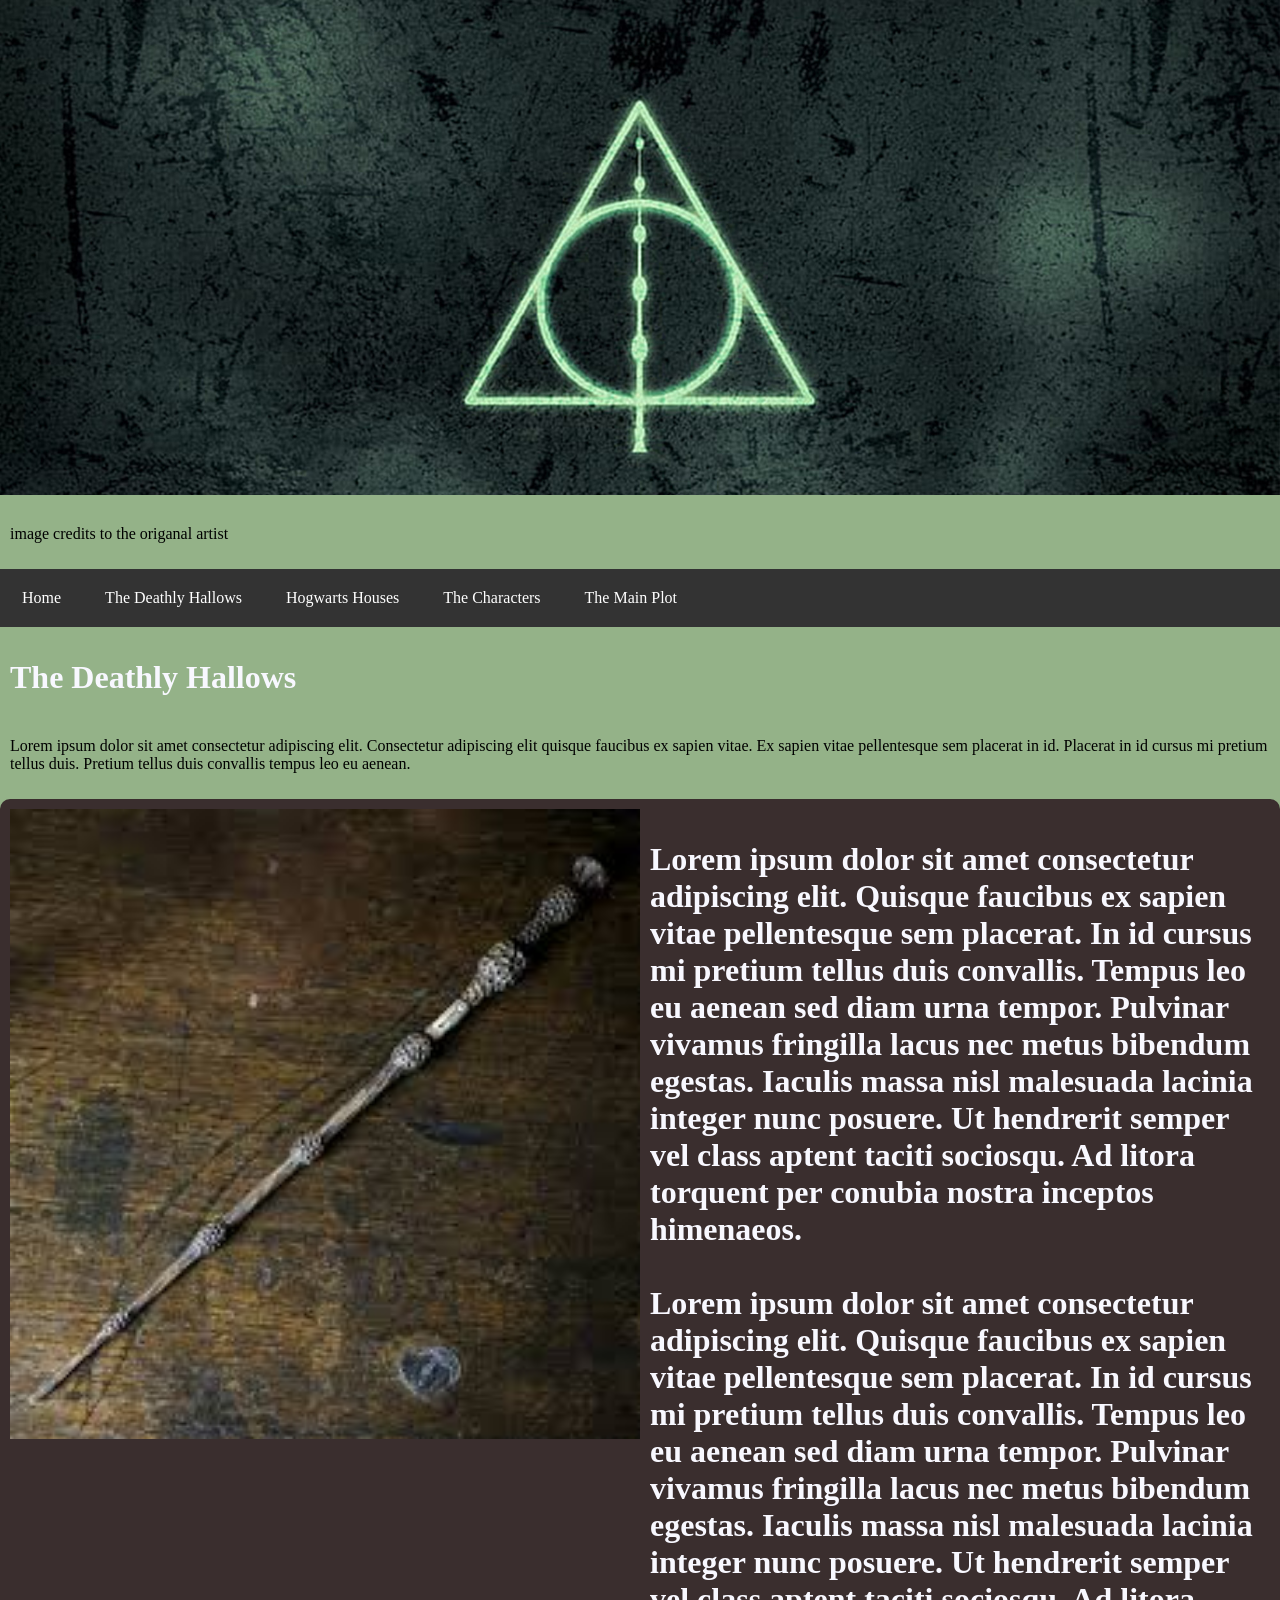
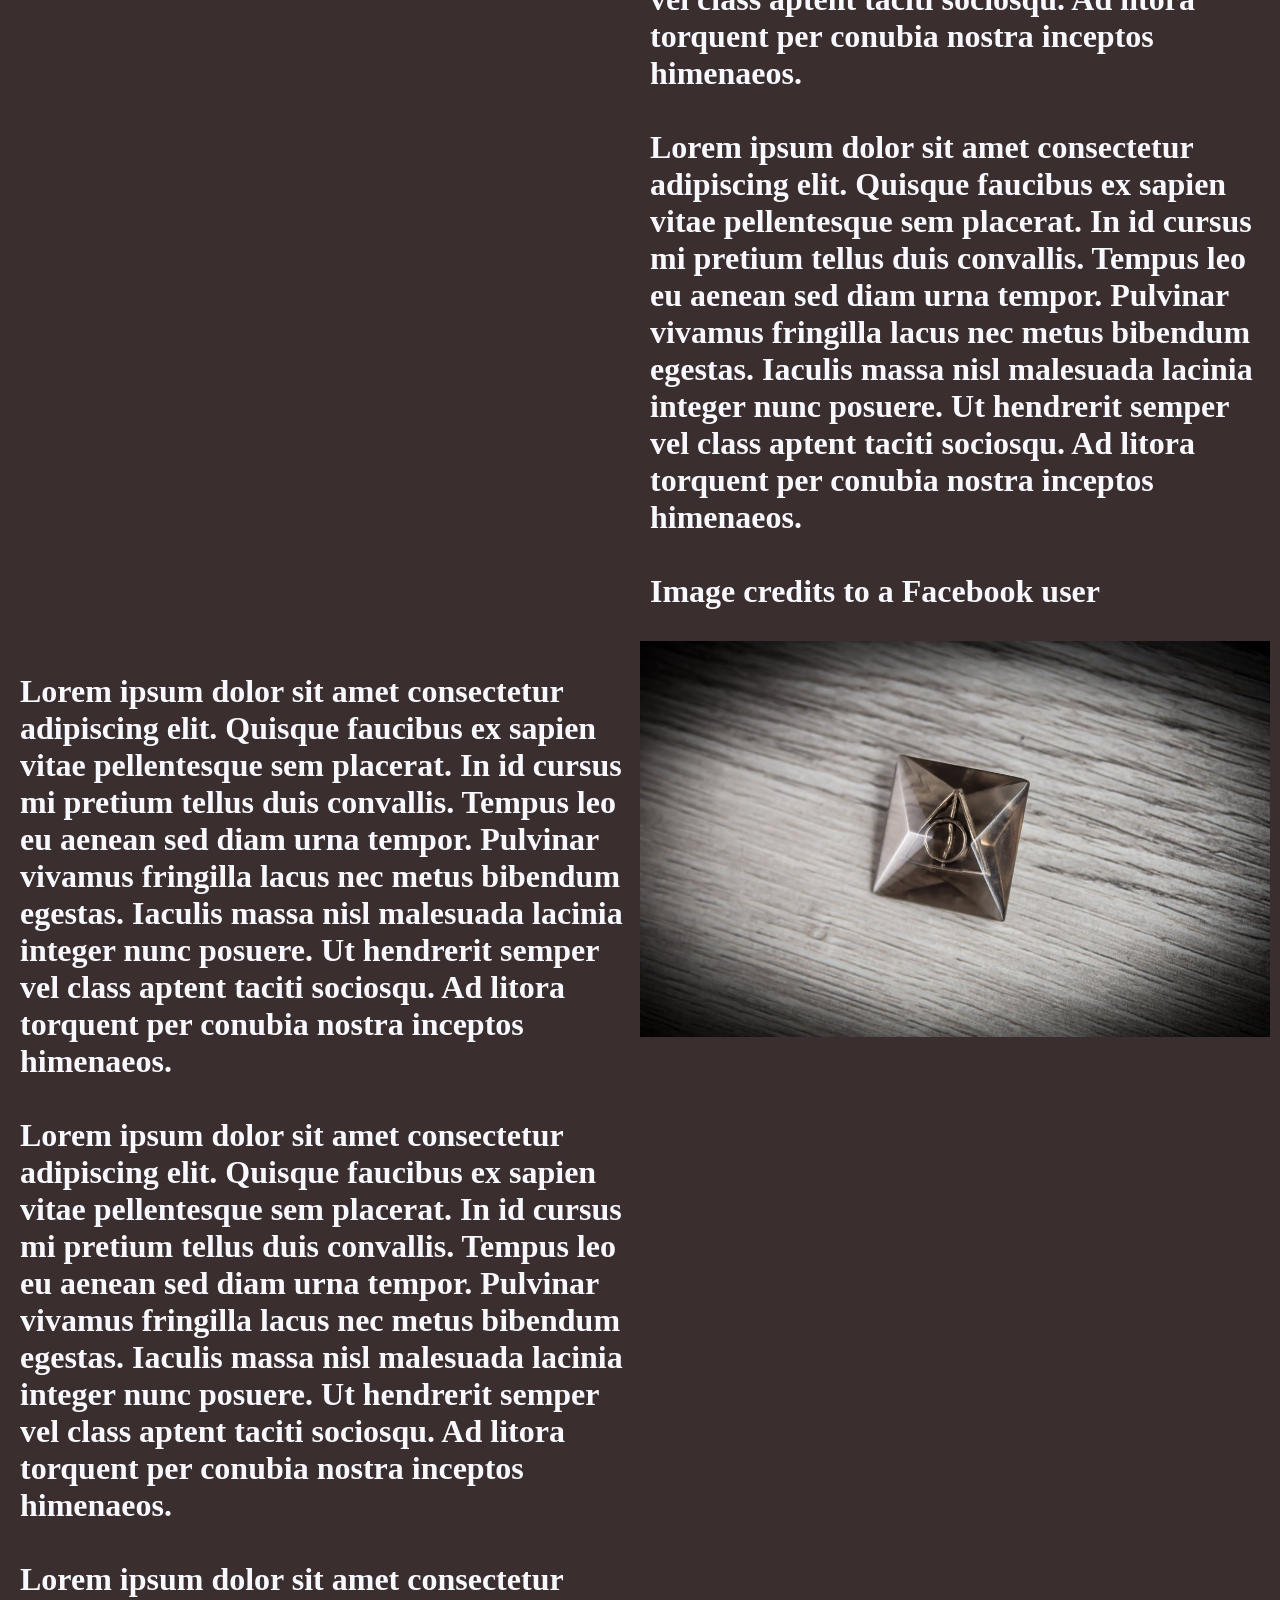
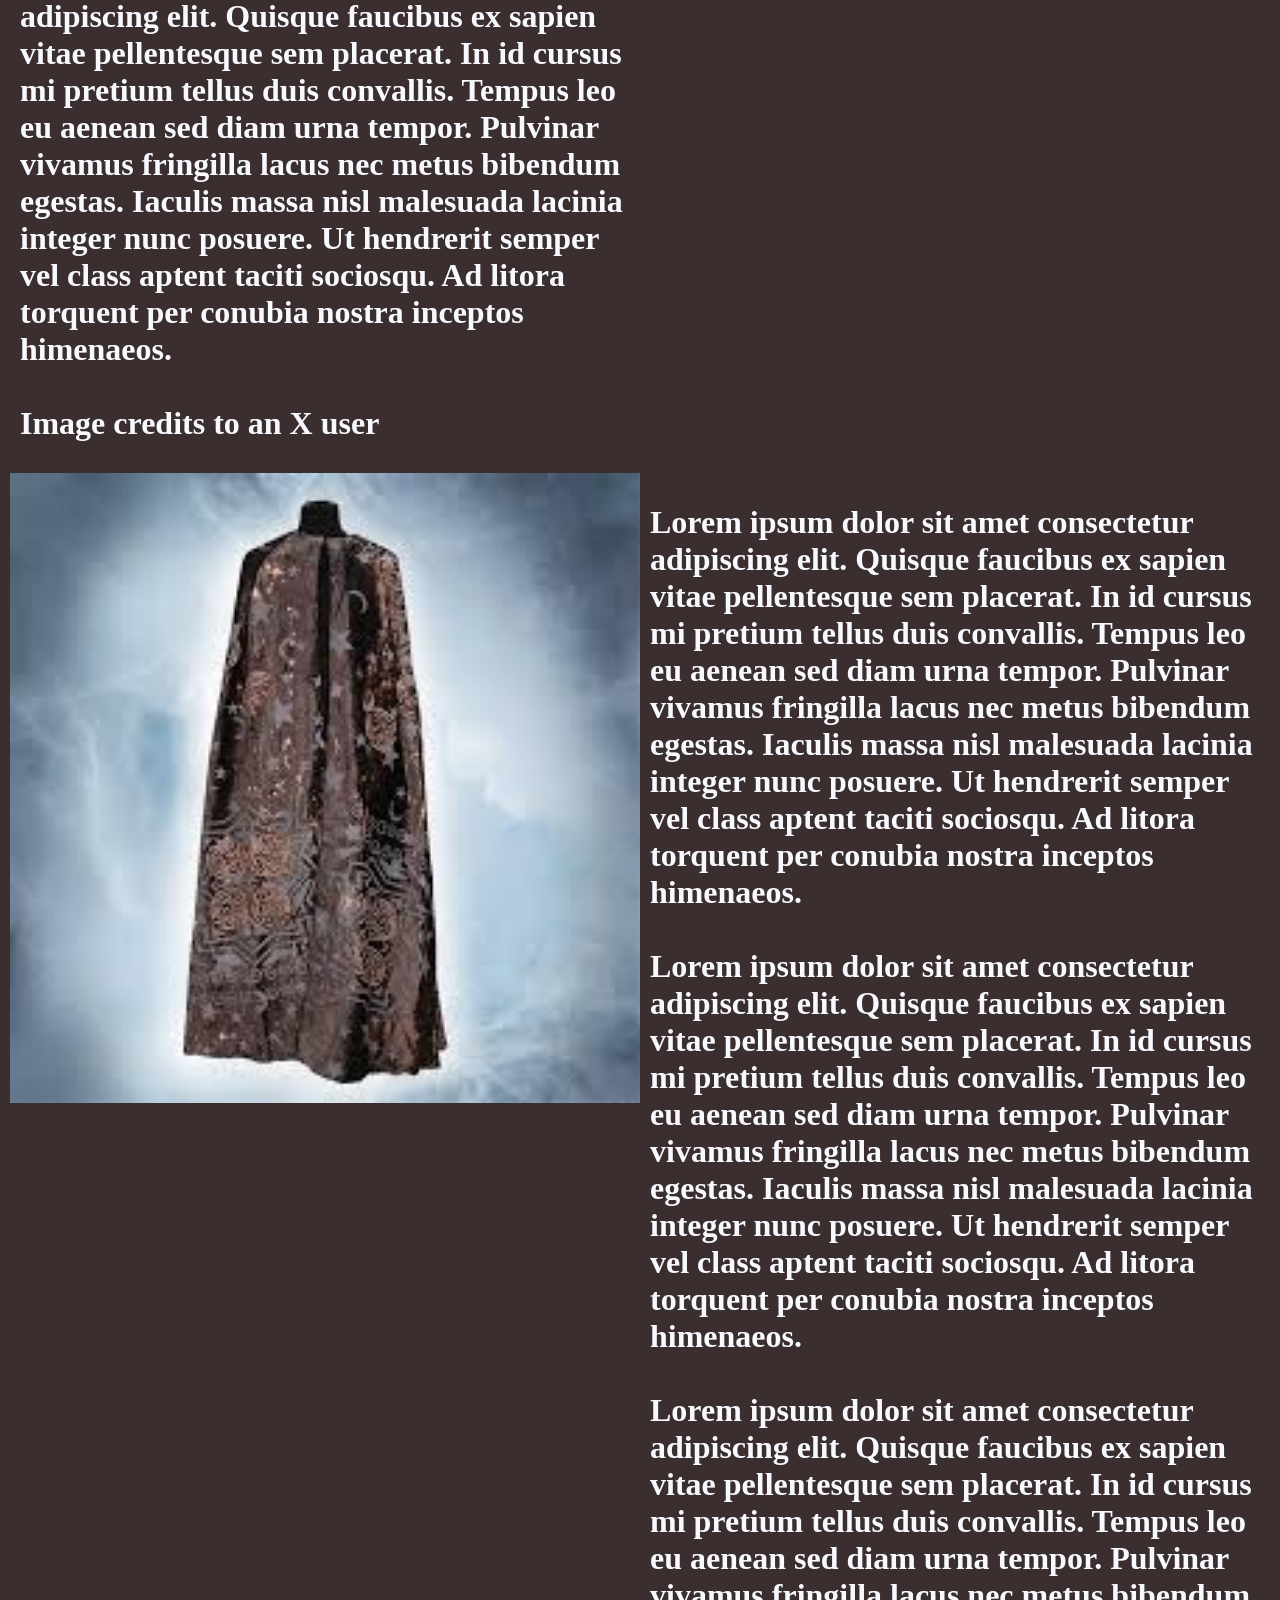
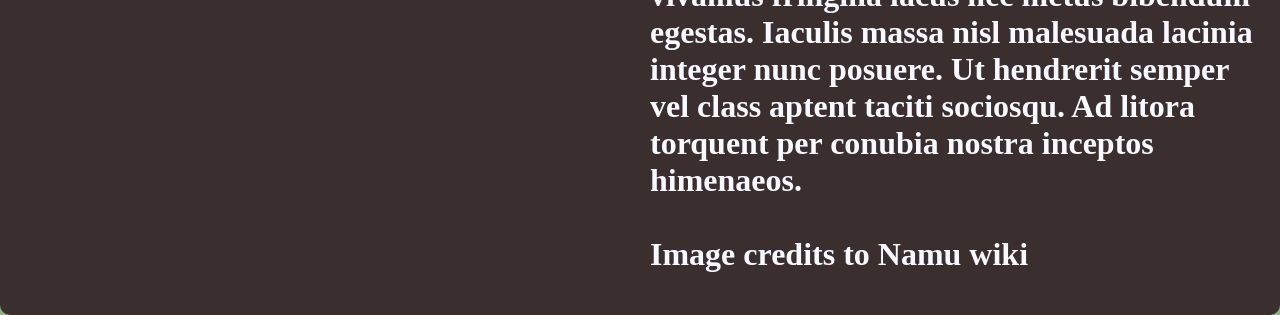
<file: Deathyhallows.html>
<!DOCTYPE html>
<html lang="en">
<head>
    <meta charset="UTF-8">
<title>Harry Potter/Deathly Hallows</title>
<link rel="stylesheet" href="deathyhallows.css" >
<link rel="icon" type="image/png" href="pictures/Deathlhallows.png">
</head>
<body>
  <header>
    <img src="pictures/dethlyhallowsbanner.jpg" alt="deathly hallows symbol" >
    <P> image credits to the origanal artist</P>
  </header>
    <nav>
        <ul>
          <li><a href="index.html">Home</a></li>
          <li><a href="Deathyhallows.html">The Deathly Hallows</a></li>
          <li><a href="hogwartshouses.html">Hogwarts Houses</a></li>
        <li><a href="charicters.html">The Characters</a></li>
        <li><a href="mainplot.html">The Main Plot</a></li>
        </ul>
      </nav>
<h1>The Deathly Hallows</h1>
<p>Lorem ipsum dolor sit amet consectetur adipiscing elit. Consectetur adipiscing elit quisque faucibus ex sapien vitae. Ex sapien vitae pellentesque sem placerat in id. Placerat in id cursus mi pretium tellus duis. Pretium tellus duis convallis tempus leo eu aenean.</p>
<div class="c2">

  <img src="pictures/wand.jpg" alt=" The elder wand" >
  <h1>Lorem ipsum dolor sit amet consectetur adipiscing elit. Quisque faucibus ex sapien vitae pellentesque sem placerat. In id cursus mi pretium tellus duis convallis. Tempus leo eu aenean sed diam urna tempor. Pulvinar vivamus fringilla lacus nec metus bibendum egestas. Iaculis massa nisl malesuada lacinia integer nunc posuere. Ut hendrerit semper vel class aptent taciti sociosqu. Ad litora torquent per conubia nostra inceptos himenaeos.
    <br><br>
    Lorem ipsum dolor sit amet consectetur adipiscing elit. Quisque faucibus ex sapien vitae pellentesque sem placerat. In id cursus mi pretium tellus duis convallis. Tempus leo eu aenean sed diam urna tempor. Pulvinar vivamus fringilla lacus nec metus bibendum egestas. Iaculis massa nisl malesuada lacinia integer nunc posuere. Ut hendrerit semper vel class aptent taciti sociosqu. Ad litora torquent per conubia nostra inceptos himenaeos.
    <br><br>
    Lorem ipsum dolor sit amet consectetur adipiscing elit. Quisque faucibus ex sapien vitae pellentesque sem placerat. In id cursus mi pretium tellus duis convallis. Tempus leo eu aenean sed diam urna tempor. Pulvinar vivamus fringilla lacus nec metus bibendum egestas. Iaculis massa nisl malesuada lacinia integer nunc posuere. Ut hendrerit semper vel class aptent taciti sociosqu. Ad litora torquent per conubia nostra inceptos himenaeos.
    <br><br>  Image credits to a Facebook user</h1>
  <h1>Lorem ipsum dolor sit amet consectetur adipiscing elit. Quisque faucibus ex sapien vitae pellentesque sem placerat. In id cursus mi pretium tellus duis convallis. Tempus leo eu aenean sed diam urna tempor. Pulvinar vivamus fringilla lacus nec metus bibendum egestas. Iaculis massa nisl malesuada lacinia integer nunc posuere. Ut hendrerit semper vel class aptent taciti sociosqu. Ad litora torquent per conubia nostra inceptos himenaeos.
    <br> <br>
    Lorem ipsum dolor sit amet consectetur adipiscing elit. Quisque faucibus ex sapien vitae pellentesque sem placerat. In id cursus mi pretium tellus duis convallis. Tempus leo eu aenean sed diam urna tempor. Pulvinar vivamus fringilla lacus nec metus bibendum egestas. Iaculis massa nisl malesuada lacinia integer nunc posuere. Ut hendrerit semper vel class aptent taciti sociosqu. Ad litora torquent per conubia nostra inceptos himenaeos.
    <br><br>
    Lorem ipsum dolor sit amet consectetur adipiscing elit. Quisque faucibus ex sapien vitae pellentesque sem placerat. In id cursus mi pretium tellus duis convallis. Tempus leo eu aenean sed diam urna tempor. Pulvinar vivamus fringilla lacus nec metus bibendum egestas. Iaculis massa nisl malesuada lacinia integer nunc posuere. Ut hendrerit semper vel class aptent taciti sociosqu. Ad litora torquent per conubia nostra inceptos himenaeos.
    <br><br>Image credits to an X user</h1>
  <img src="pictures/stone.jpg" alt="The resurrection stone" >
  <img src="pictures/inviscloack.jpg" alt="The Invisibility cloak" >
  <h1>Lorem ipsum dolor sit amet consectetur adipiscing elit. Quisque faucibus ex sapien vitae pellentesque sem placerat. In id cursus mi pretium tellus duis convallis. Tempus leo eu aenean sed diam urna tempor. Pulvinar vivamus fringilla lacus nec metus bibendum egestas. Iaculis massa nisl malesuada lacinia integer nunc posuere. Ut hendrerit semper vel class aptent taciti sociosqu. Ad litora torquent per conubia nostra inceptos himenaeos.
    <br><br>
    Lorem ipsum dolor sit amet consectetur adipiscing elit. Quisque faucibus ex sapien vitae pellentesque sem placerat. In id cursus mi pretium tellus duis convallis. Tempus leo eu aenean sed diam urna tempor. Pulvinar vivamus fringilla lacus nec metus bibendum egestas. Iaculis massa nisl malesuada lacinia integer nunc posuere. Ut hendrerit semper vel class aptent taciti sociosqu. Ad litora torquent per conubia nostra inceptos himenaeos.
    <br><br> 
    Lorem ipsum dolor sit amet consectetur adipiscing elit. Quisque faucibus ex sapien vitae pellentesque sem placerat. In id cursus mi pretium tellus duis convallis. Tempus leo eu aenean sed diam urna tempor. Pulvinar vivamus fringilla lacus nec metus bibendum egestas. Iaculis massa nisl malesuada lacinia integer nunc posuere. Ut hendrerit semper vel class aptent taciti sociosqu. Ad litora torquent per conubia nostra inceptos himenaeos.
    <br><br>
    Image credits to Namu wiki</h1>

</div>





</body>
</html>
</file>
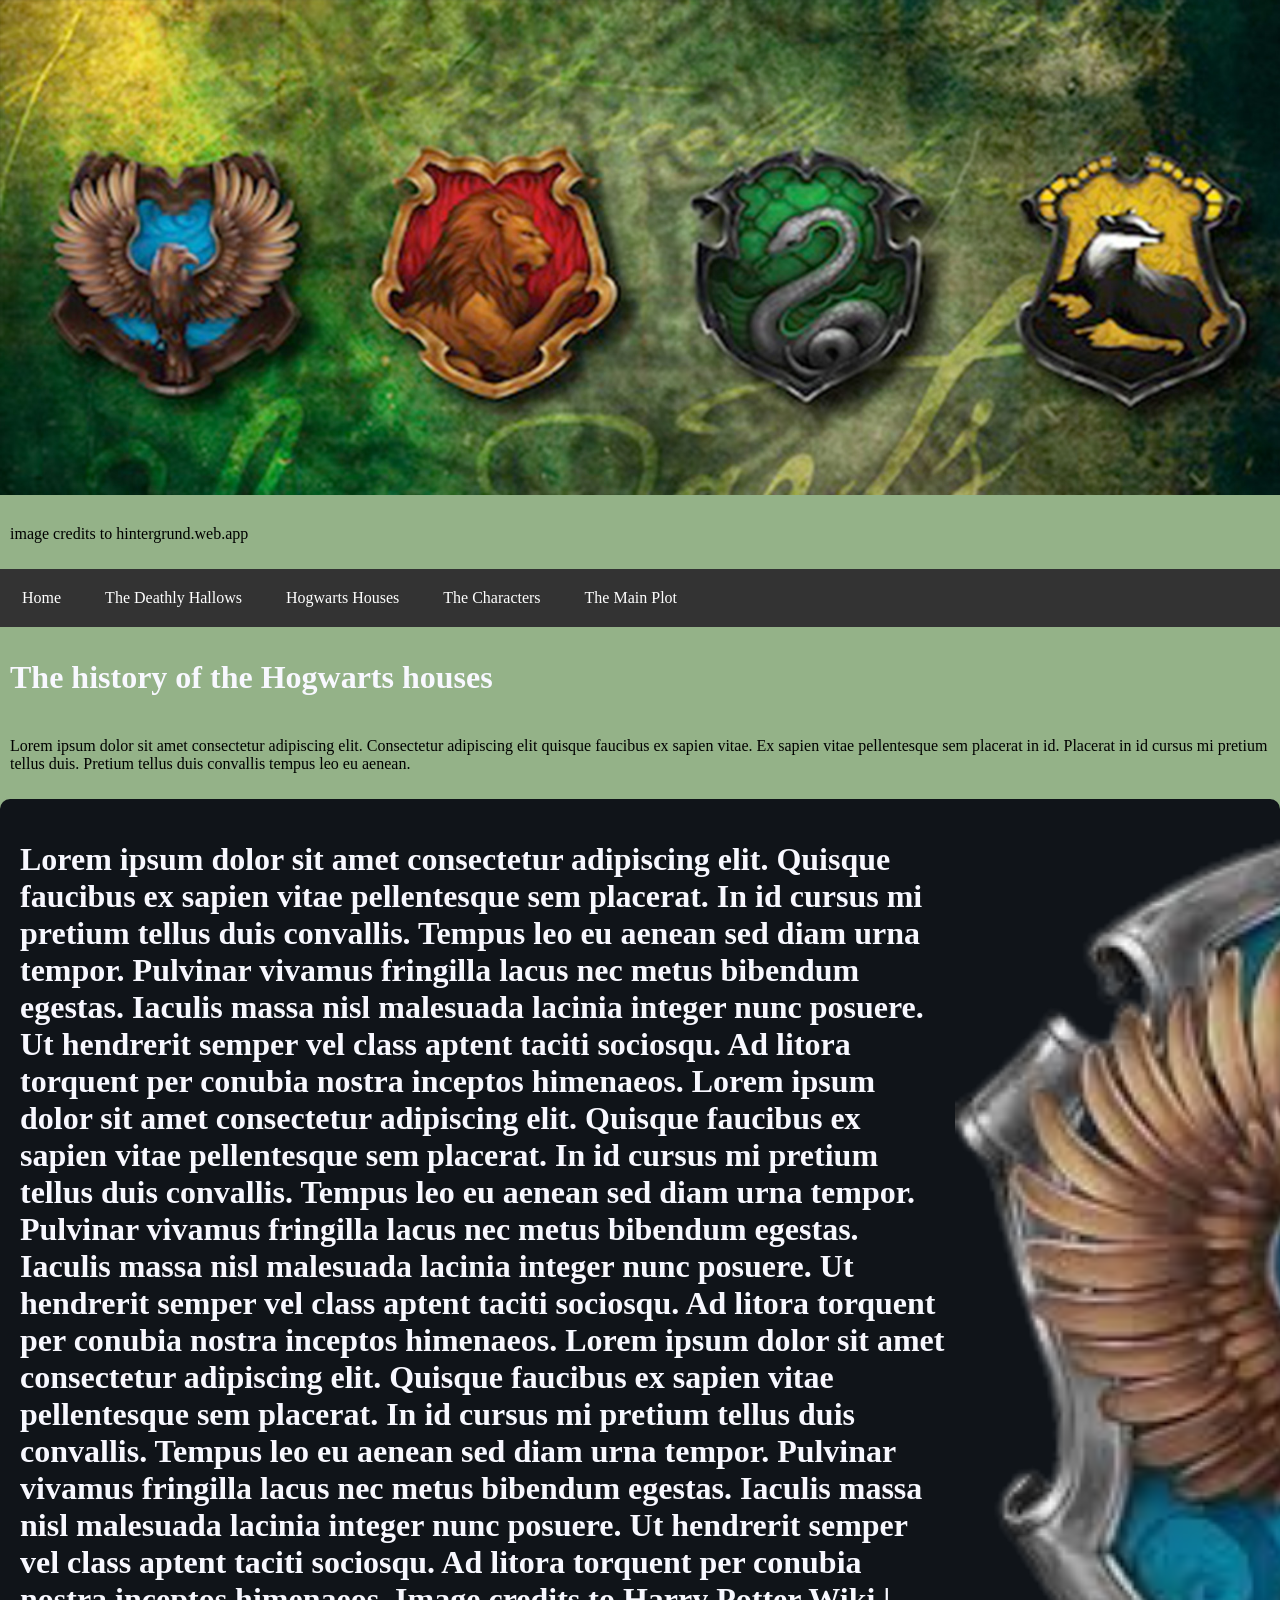
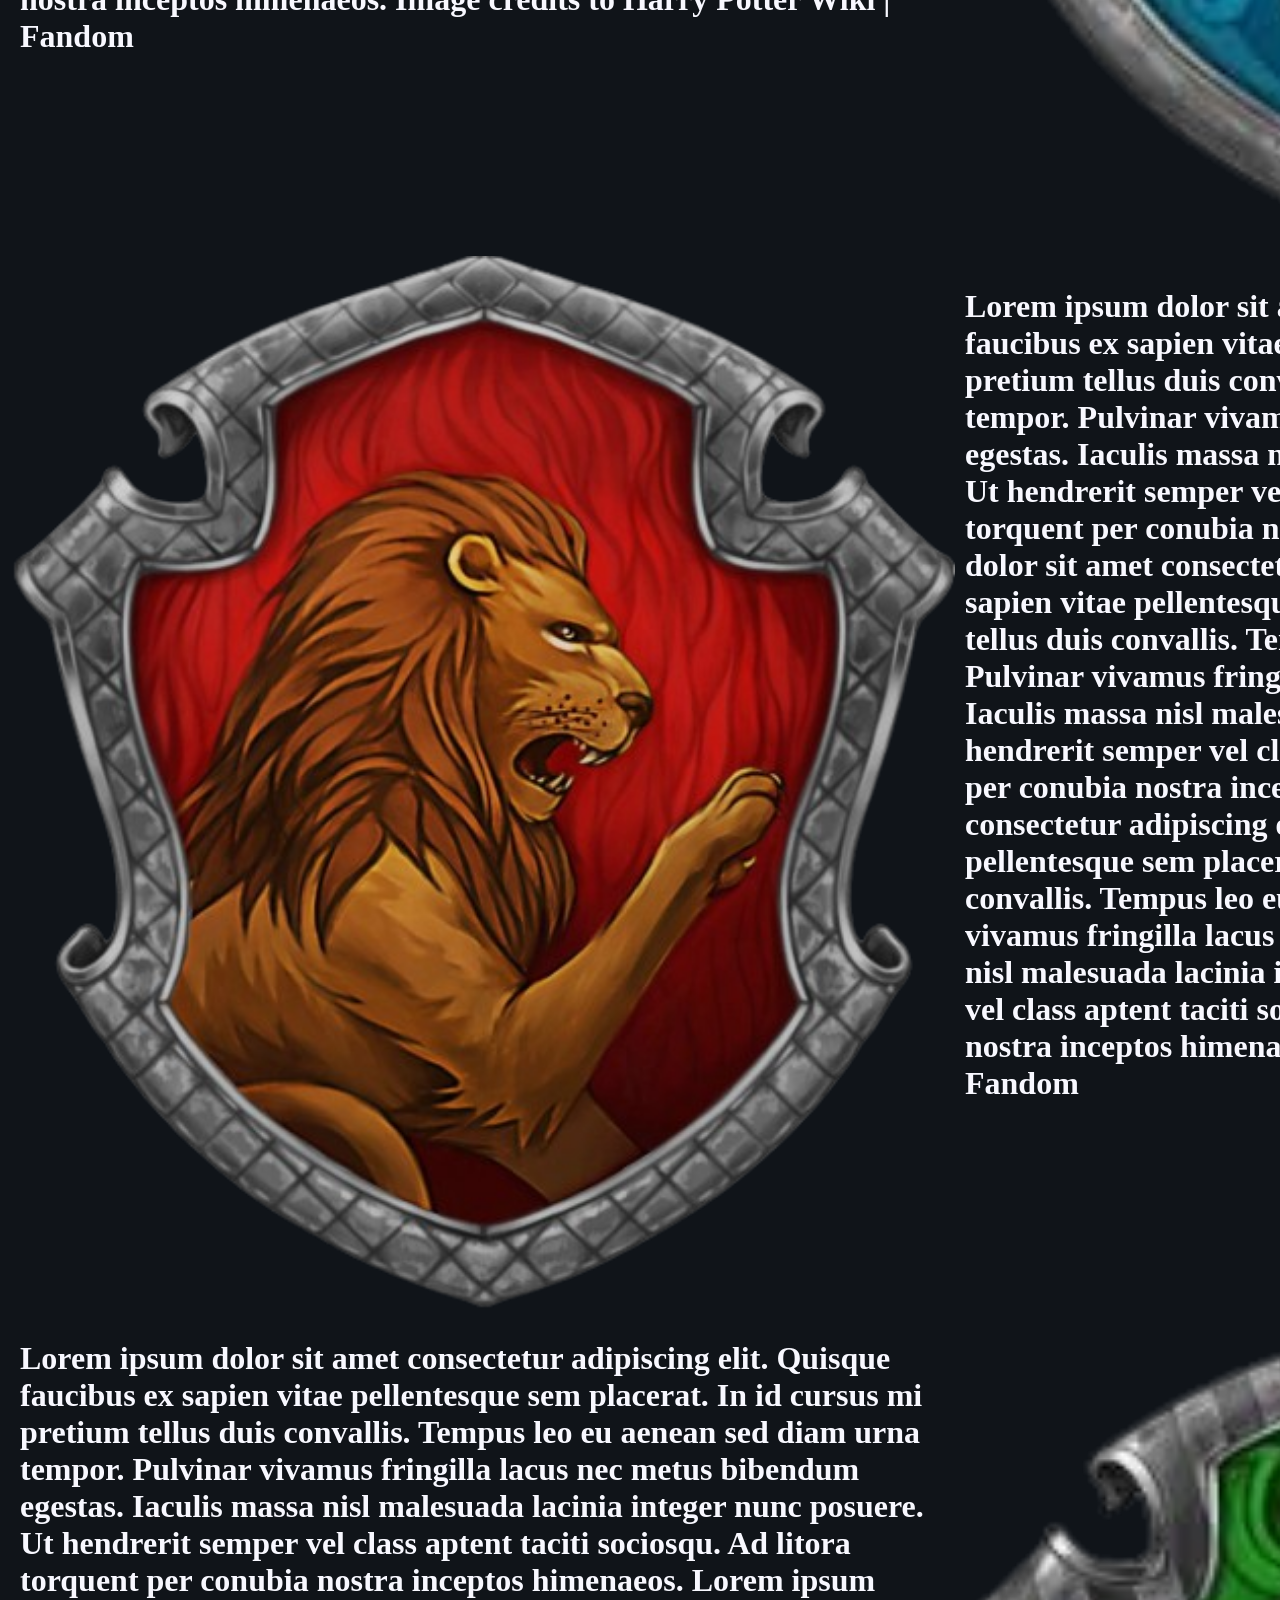
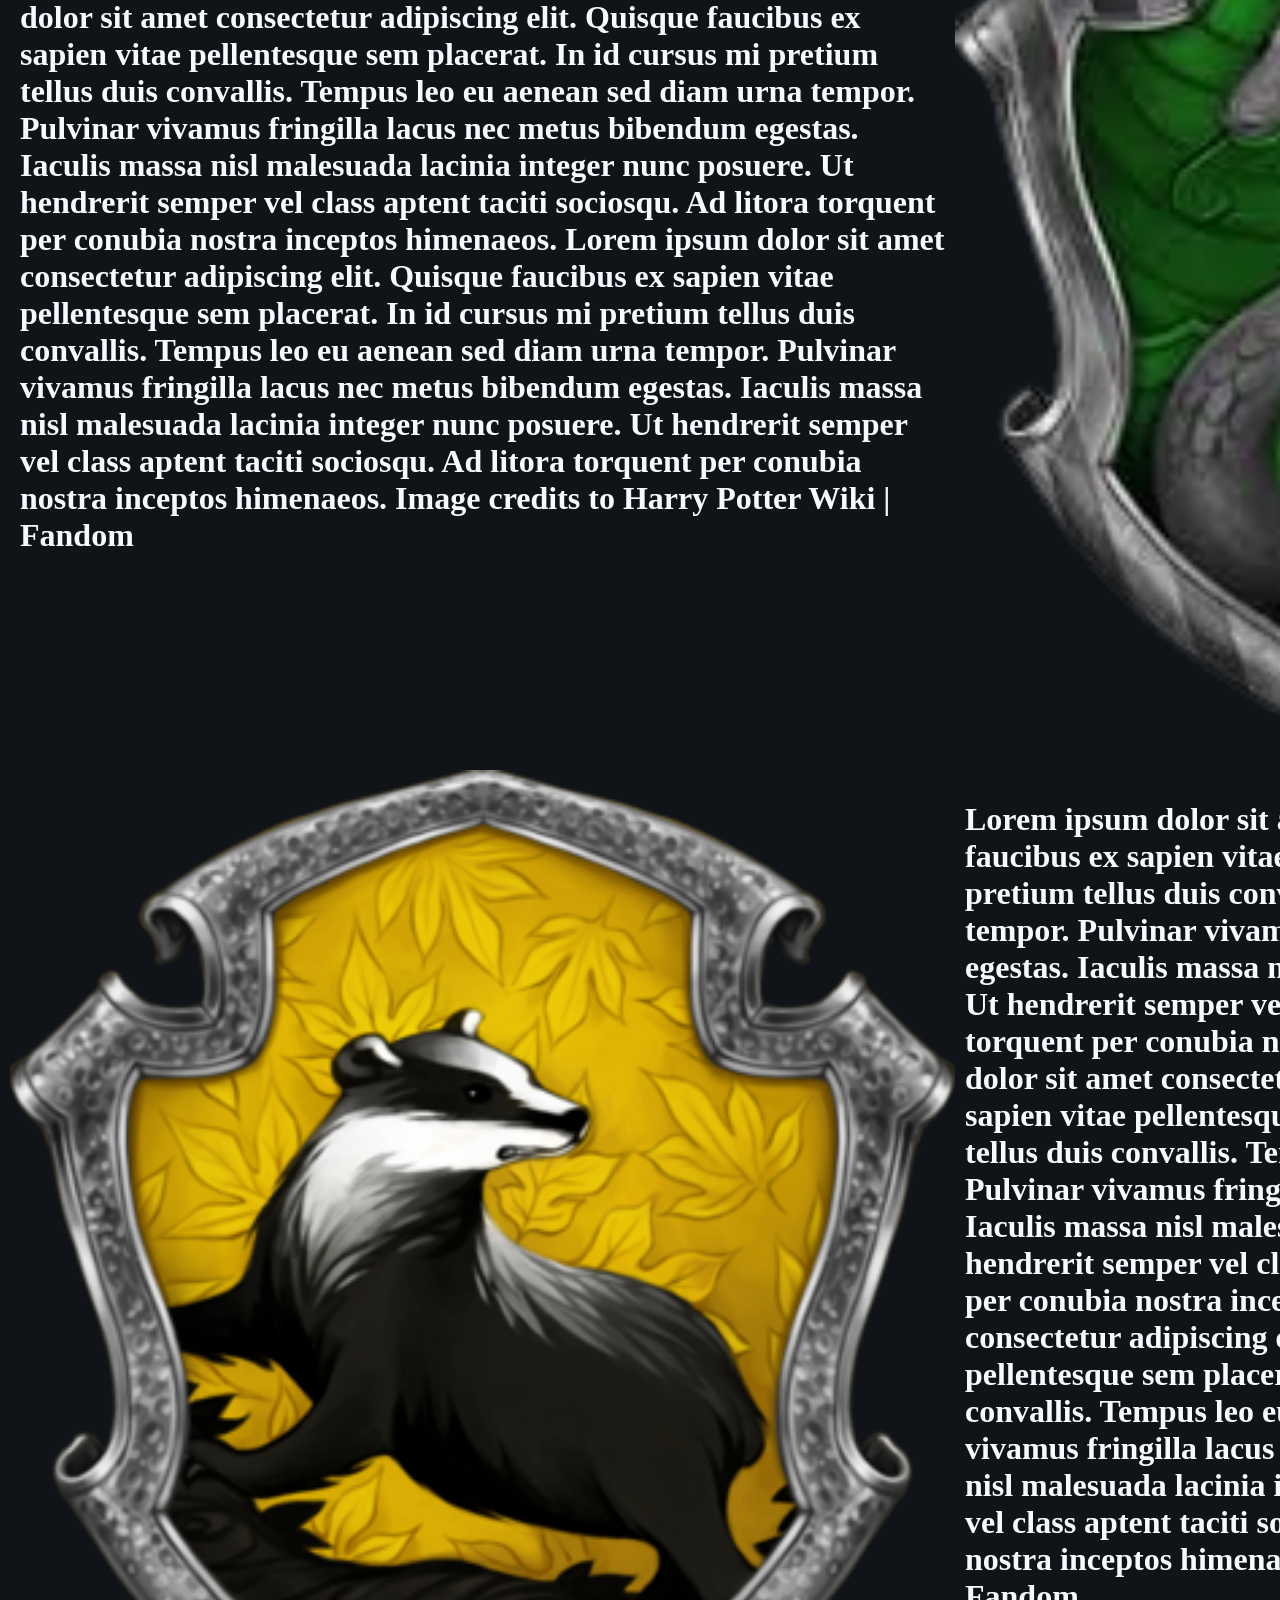
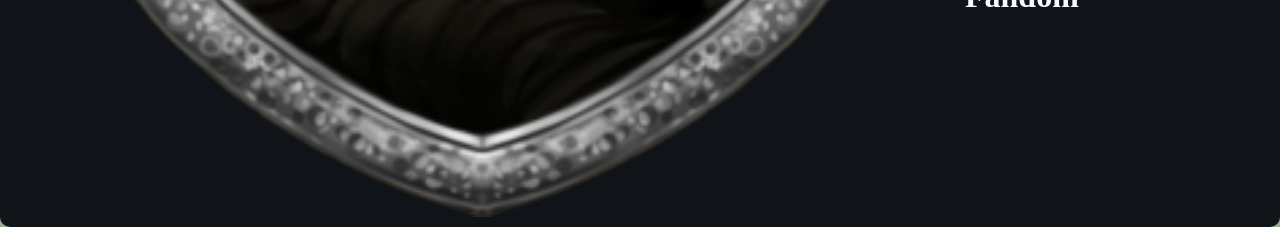
<file: hogwarts houses.html>
<!DOCTYPE html>
<html>
<head>
    <meta charset="UTF-8">
<title>Harry Potter/Houses</title>
<link rel="stylesheet" href="hogwarts houses.css" >
<link rel="icon" type="image/png" href="sorting hat.fav.png">
</head>
<body>
  <header>
    <img src="pictures/PotterHouses.jpg" alt="hhouse crests" width="100%" height="40%">
    <P>image credits to hintergrund.web.app</P>
  </header>
    <nav>
        <ul>
          <li><a href="index.html">Home</a></li>
          <li><a href="Deathy hallows.html">The Deathly Hallows</a></li>
          <li><a href="hogwarts houses.html">Hogwarts Houses</a></li>
        <li><a href="charicters.html">The Characters</a></li>
        <li><a href="main plot.html">The Main Plot</a></li>
        </ul>
      </nav>
<h1>The history of the Hogwarts houses</h1>
<p>Lorem ipsum dolor sit amet consectetur adipiscing elit. Consectetur adipiscing elit quisque faucibus ex sapien vitae. Ex sapien vitae pellentesque sem placerat in id. Placerat in id cursus mi pretium tellus duis. Pretium tellus duis convallis tempus leo eu aenean.</p>

<div class="c3"> 
  <h1>Lorem ipsum dolor sit amet consectetur adipiscing elit. Quisque faucibus ex sapien vitae pellentesque sem placerat. In id cursus mi pretium tellus duis convallis. Tempus leo eu aenean sed diam urna tempor. Pulvinar vivamus fringilla lacus nec metus bibendum egestas. Iaculis massa nisl malesuada lacinia integer nunc posuere. Ut hendrerit semper vel class aptent taciti sociosqu. Ad litora torquent per conubia nostra inceptos himenaeos.
  
    Lorem ipsum dolor sit amet consectetur adipiscing elit. Quisque faucibus ex sapien vitae pellentesque sem placerat. In id cursus mi pretium tellus duis convallis. Tempus leo eu aenean sed diam urna tempor. Pulvinar vivamus fringilla lacus nec metus bibendum egestas. Iaculis massa nisl malesuada lacinia integer nunc posuere. Ut hendrerit semper vel class aptent taciti sociosqu. Ad litora torquent per conubia nostra inceptos himenaeos.
    
    Lorem ipsum dolor sit amet consectetur adipiscing elit. Quisque faucibus ex sapien vitae pellentesque sem placerat. In id cursus mi pretium tellus duis convallis. Tempus leo eu aenean sed diam urna tempor. Pulvinar vivamus fringilla lacus nec metus bibendum egestas. Iaculis massa nisl malesuada lacinia integer nunc posuere. Ut hendrerit semper vel class aptent taciti sociosqu. Ad litora torquent per conubia nostra inceptos himenaeos.
  Image credits to Harry Potter Wiki | Fandom</h1>
  <img src="pictures/ravenclaw-removebg-preview.png" alt="Ravenclaw Crest" width="945px">
  <img src="pictures/Screenshot_2026-03-27_093821-removebg-preview.png" alt="Griffindoor Crest" width="945px">
  <h1>Lorem ipsum dolor sit amet consectetur adipiscing elit. Quisque faucibus ex sapien vitae pellentesque sem placerat. In id cursus mi pretium tellus duis convallis. Tempus leo eu aenean sed diam urna tempor. Pulvinar vivamus fringilla lacus nec metus bibendum egestas. Iaculis massa nisl malesuada lacinia integer nunc posuere. Ut hendrerit semper vel class aptent taciti sociosqu. Ad litora torquent per conubia nostra inceptos himenaeos.
  
    Lorem ipsum dolor sit amet consectetur adipiscing elit. Quisque faucibus ex sapien vitae pellentesque sem placerat. In id cursus mi pretium tellus duis convallis. Tempus leo eu aenean sed diam urna tempor. Pulvinar vivamus fringilla lacus nec metus bibendum egestas. Iaculis massa nisl malesuada lacinia integer nunc posuere. Ut hendrerit semper vel class aptent taciti sociosqu. Ad litora torquent per conubia nostra inceptos himenaeos.
    
    Lorem ipsum dolor sit amet consectetur adipiscing elit. Quisque faucibus ex sapien vitae pellentesque sem placerat. In id cursus mi pretium tellus duis convallis. Tempus leo eu aenean sed diam urna tempor. Pulvinar vivamus fringilla lacus nec metus bibendum egestas. Iaculis massa nisl malesuada lacinia integer nunc posuere. Ut hendrerit semper vel class aptent taciti sociosqu. Ad litora torquent per conubia nostra inceptos himenaeos.
     Image credits to Harry Potter Wiki | Fandom</h1>
  <h1>Lorem ipsum dolor sit amet consectetur adipiscing elit. Quisque faucibus ex sapien vitae pellentesque sem placerat. In id cursus mi pretium tellus duis convallis. Tempus leo eu aenean sed diam urna tempor. Pulvinar vivamus fringilla lacus nec metus bibendum egestas. Iaculis massa nisl malesuada lacinia integer nunc posuere. Ut hendrerit semper vel class aptent taciti sociosqu. Ad litora torquent per conubia nostra inceptos himenaeos.
  
    Lorem ipsum dolor sit amet consectetur adipiscing elit. Quisque faucibus ex sapien vitae pellentesque sem placerat. In id cursus mi pretium tellus duis convallis. Tempus leo eu aenean sed diam urna tempor. Pulvinar vivamus fringilla lacus nec metus bibendum egestas. Iaculis massa nisl malesuada lacinia integer nunc posuere. Ut hendrerit semper vel class aptent taciti sociosqu. Ad litora torquent per conubia nostra inceptos himenaeos.
    
    Lorem ipsum dolor sit amet consectetur adipiscing elit. Quisque faucibus ex sapien vitae pellentesque sem placerat. In id cursus mi pretium tellus duis convallis. Tempus leo eu aenean sed diam urna tempor. Pulvinar vivamus fringilla lacus nec metus bibendum egestas. Iaculis massa nisl malesuada lacinia integer nunc posuere. Ut hendrerit semper vel class aptent taciti sociosqu. Ad litora torquent per conubia nostra inceptos himenaeos.
  Image credits to Harry Potter Wiki | Fandom</h1>
  <img src="pictures/slitherin-removebg-preview.png" alt="Slitherin Crest" width="945px">
  <img src="pictures/Hufflepuff.png" alt="Hufflepuff Crest" width="945px">
  <h1>Lorem ipsum dolor sit amet consectetur adipiscing elit. Quisque faucibus ex sapien vitae pellentesque sem placerat. In id cursus mi pretium tellus duis convallis. Tempus leo eu aenean sed diam urna tempor. Pulvinar vivamus fringilla lacus nec metus bibendum egestas. Iaculis massa nisl malesuada lacinia integer nunc posuere. Ut hendrerit semper vel class aptent taciti sociosqu. Ad litora torquent per conubia nostra inceptos himenaeos.
  
    Lorem ipsum dolor sit amet consectetur adipiscing elit. Quisque faucibus ex sapien vitae pellentesque sem placerat. In id cursus mi pretium tellus duis convallis. Tempus leo eu aenean sed diam urna tempor. Pulvinar vivamus fringilla lacus nec metus bibendum egestas. Iaculis massa nisl malesuada lacinia integer nunc posuere. Ut hendrerit semper vel class aptent taciti sociosqu. Ad litora torquent per conubia nostra inceptos himenaeos.
    
    Lorem ipsum dolor sit amet consectetur adipiscing elit. Quisque faucibus ex sapien vitae pellentesque sem placerat. In id cursus mi pretium tellus duis convallis. Tempus leo eu aenean sed diam urna tempor. Pulvinar vivamus fringilla lacus nec metus bibendum egestas. Iaculis massa nisl malesuada lacinia integer nunc posuere. Ut hendrerit semper vel class aptent taciti sociosqu. Ad litora torquent per conubia nostra inceptos himenaeos.
   Image credits to Harry Potter Wiki | Fandom</h1>
  

</div>

</body>
</html>
</file>
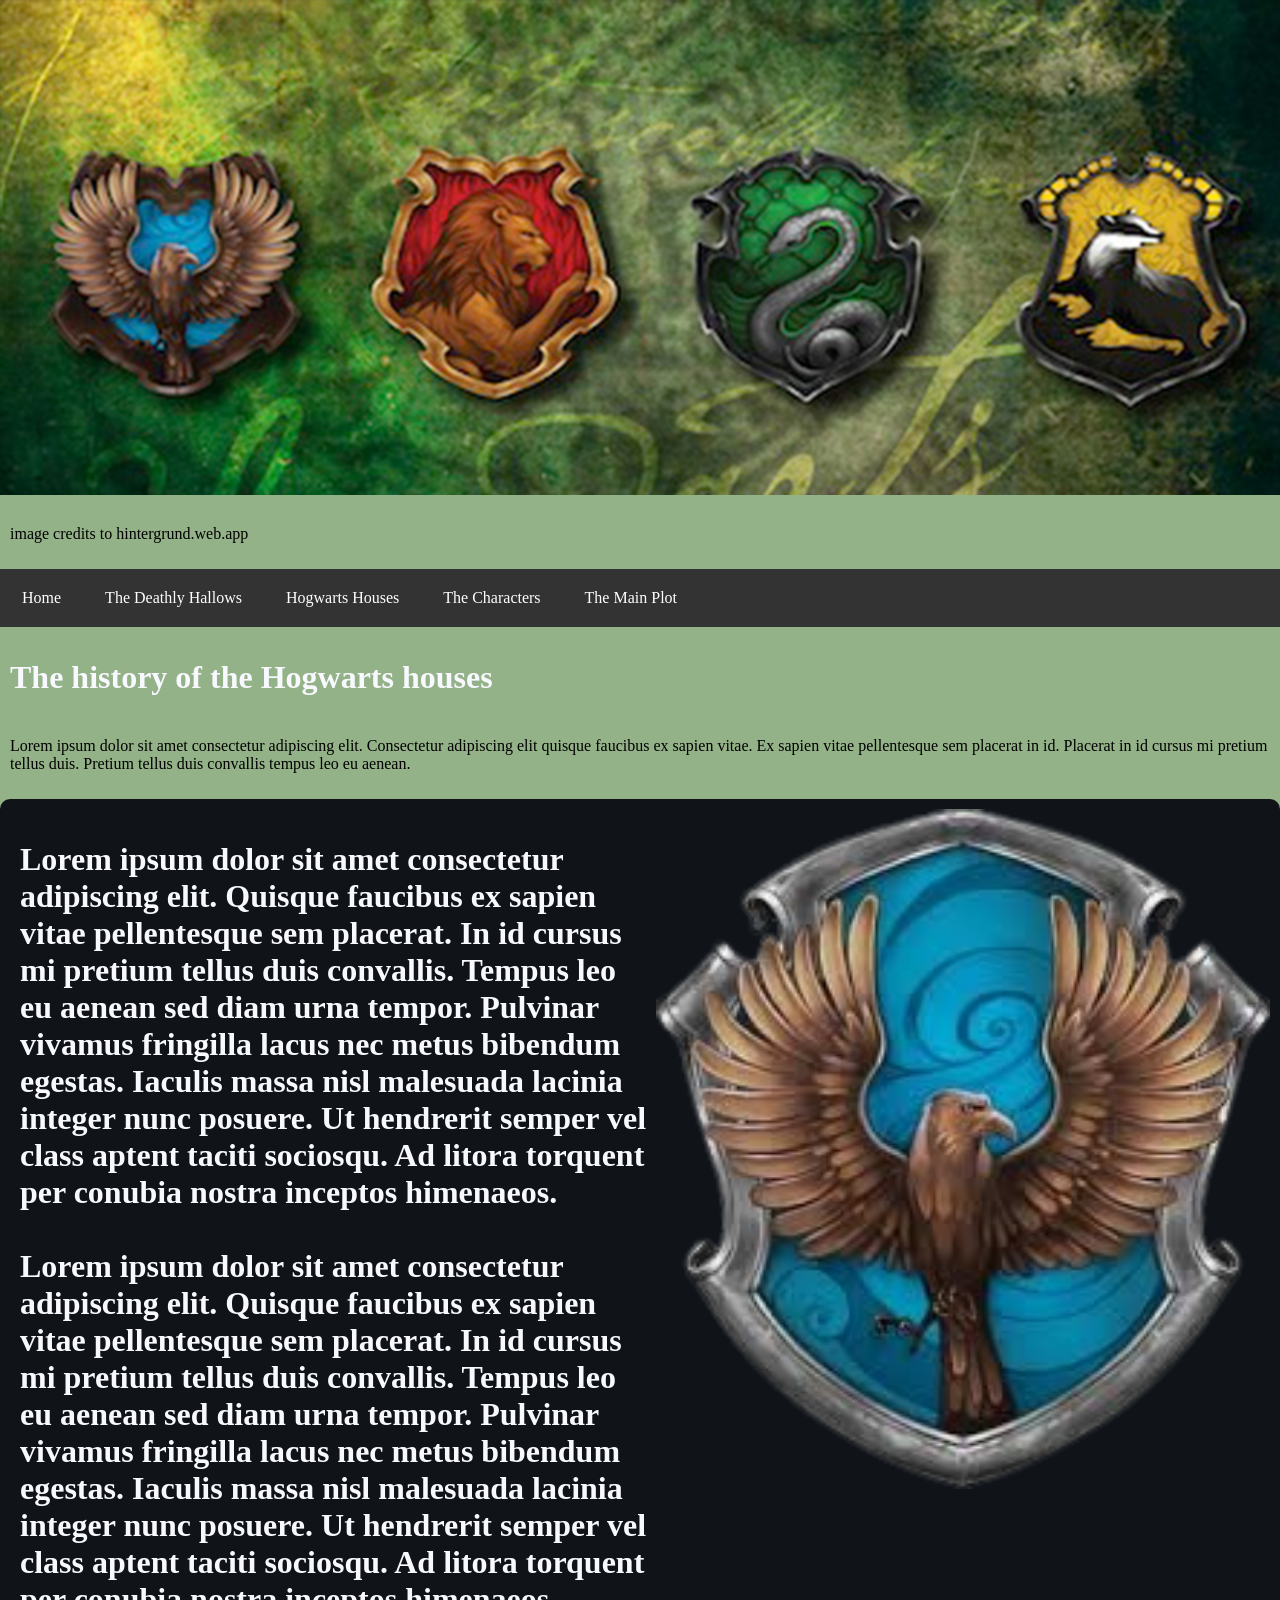
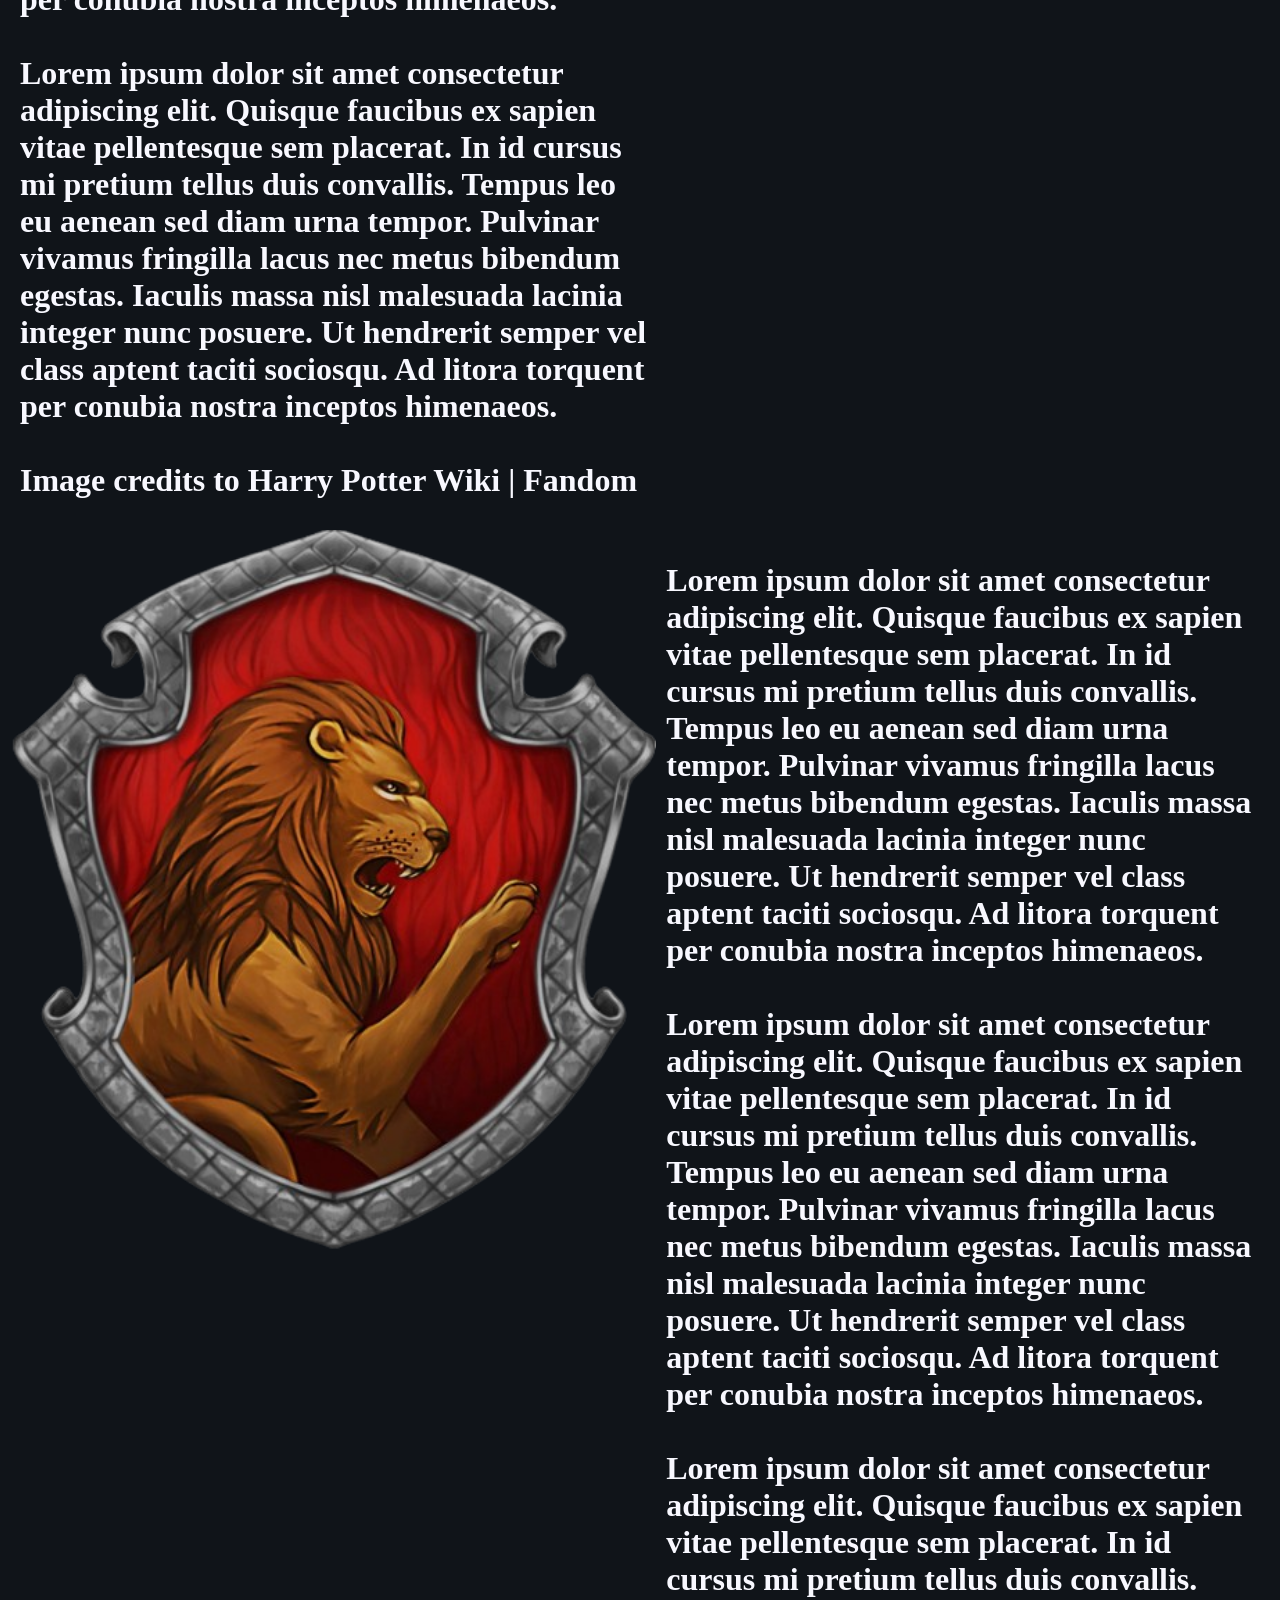
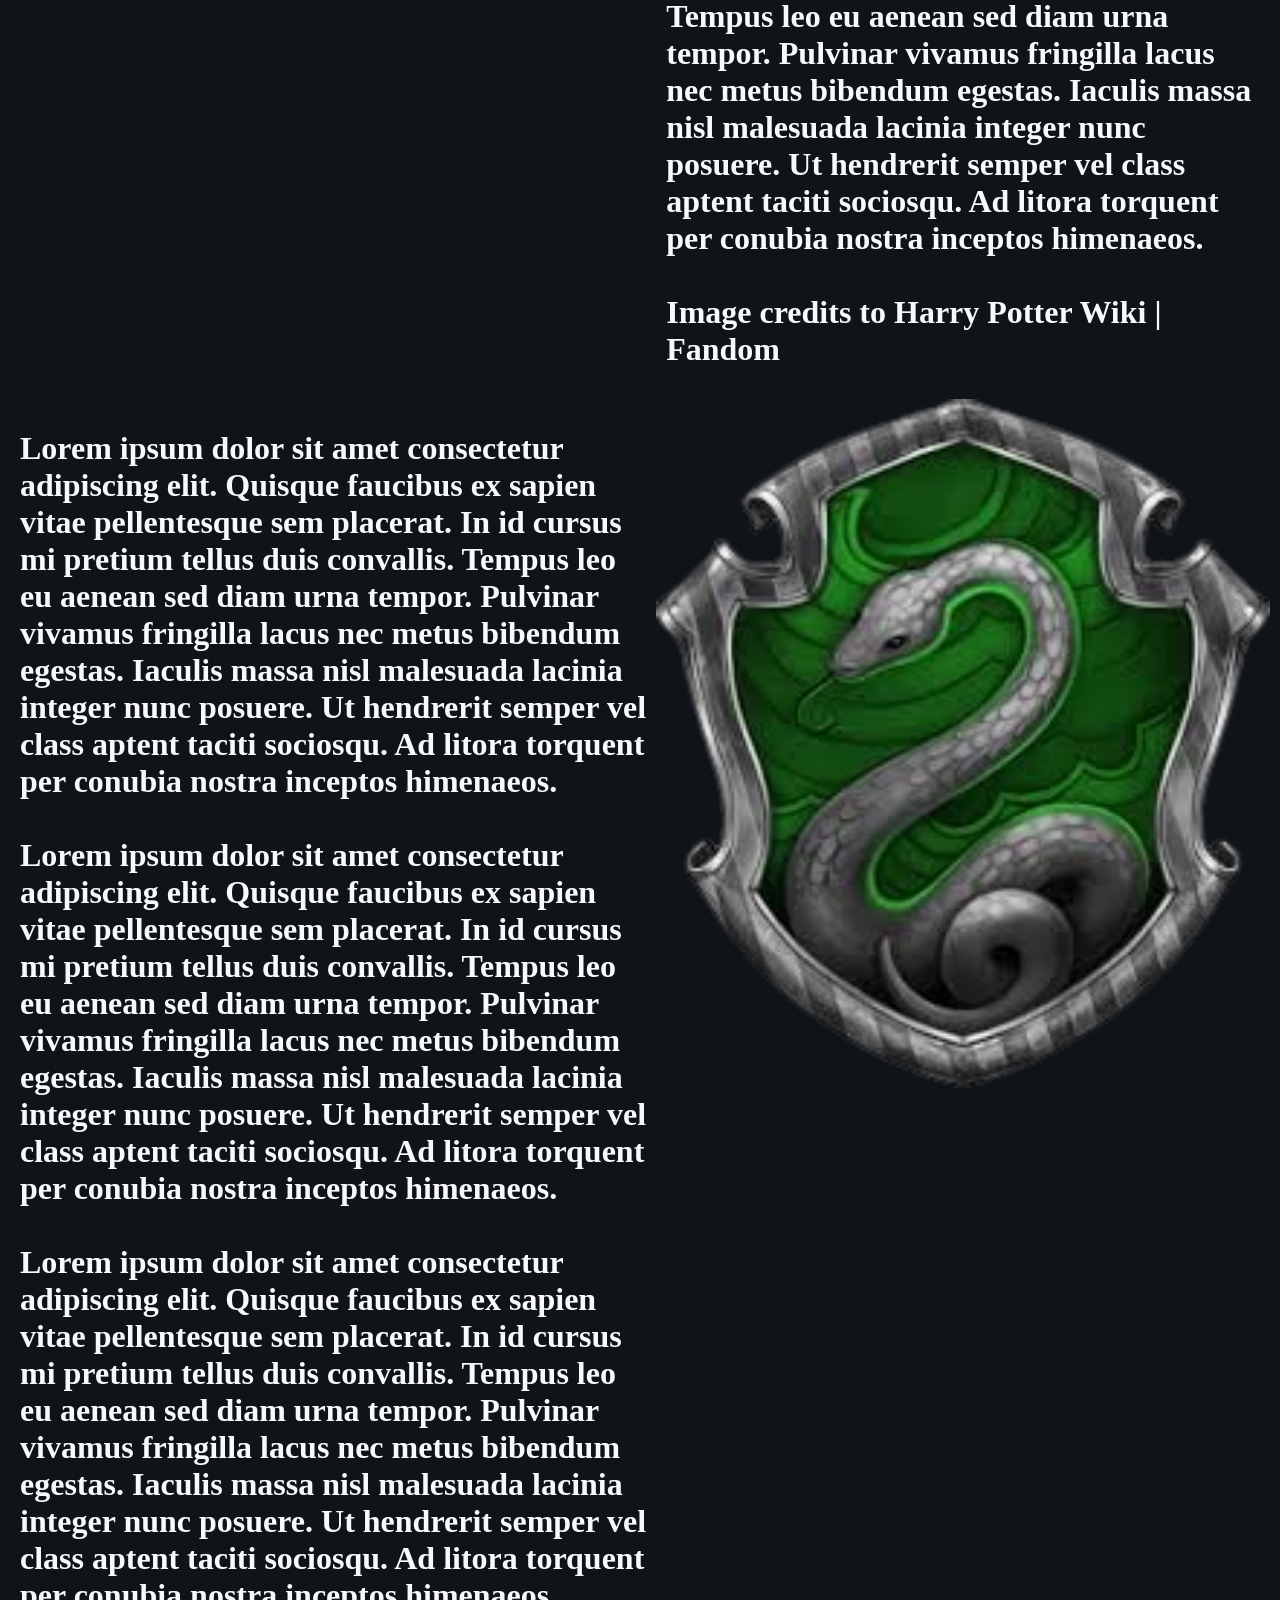
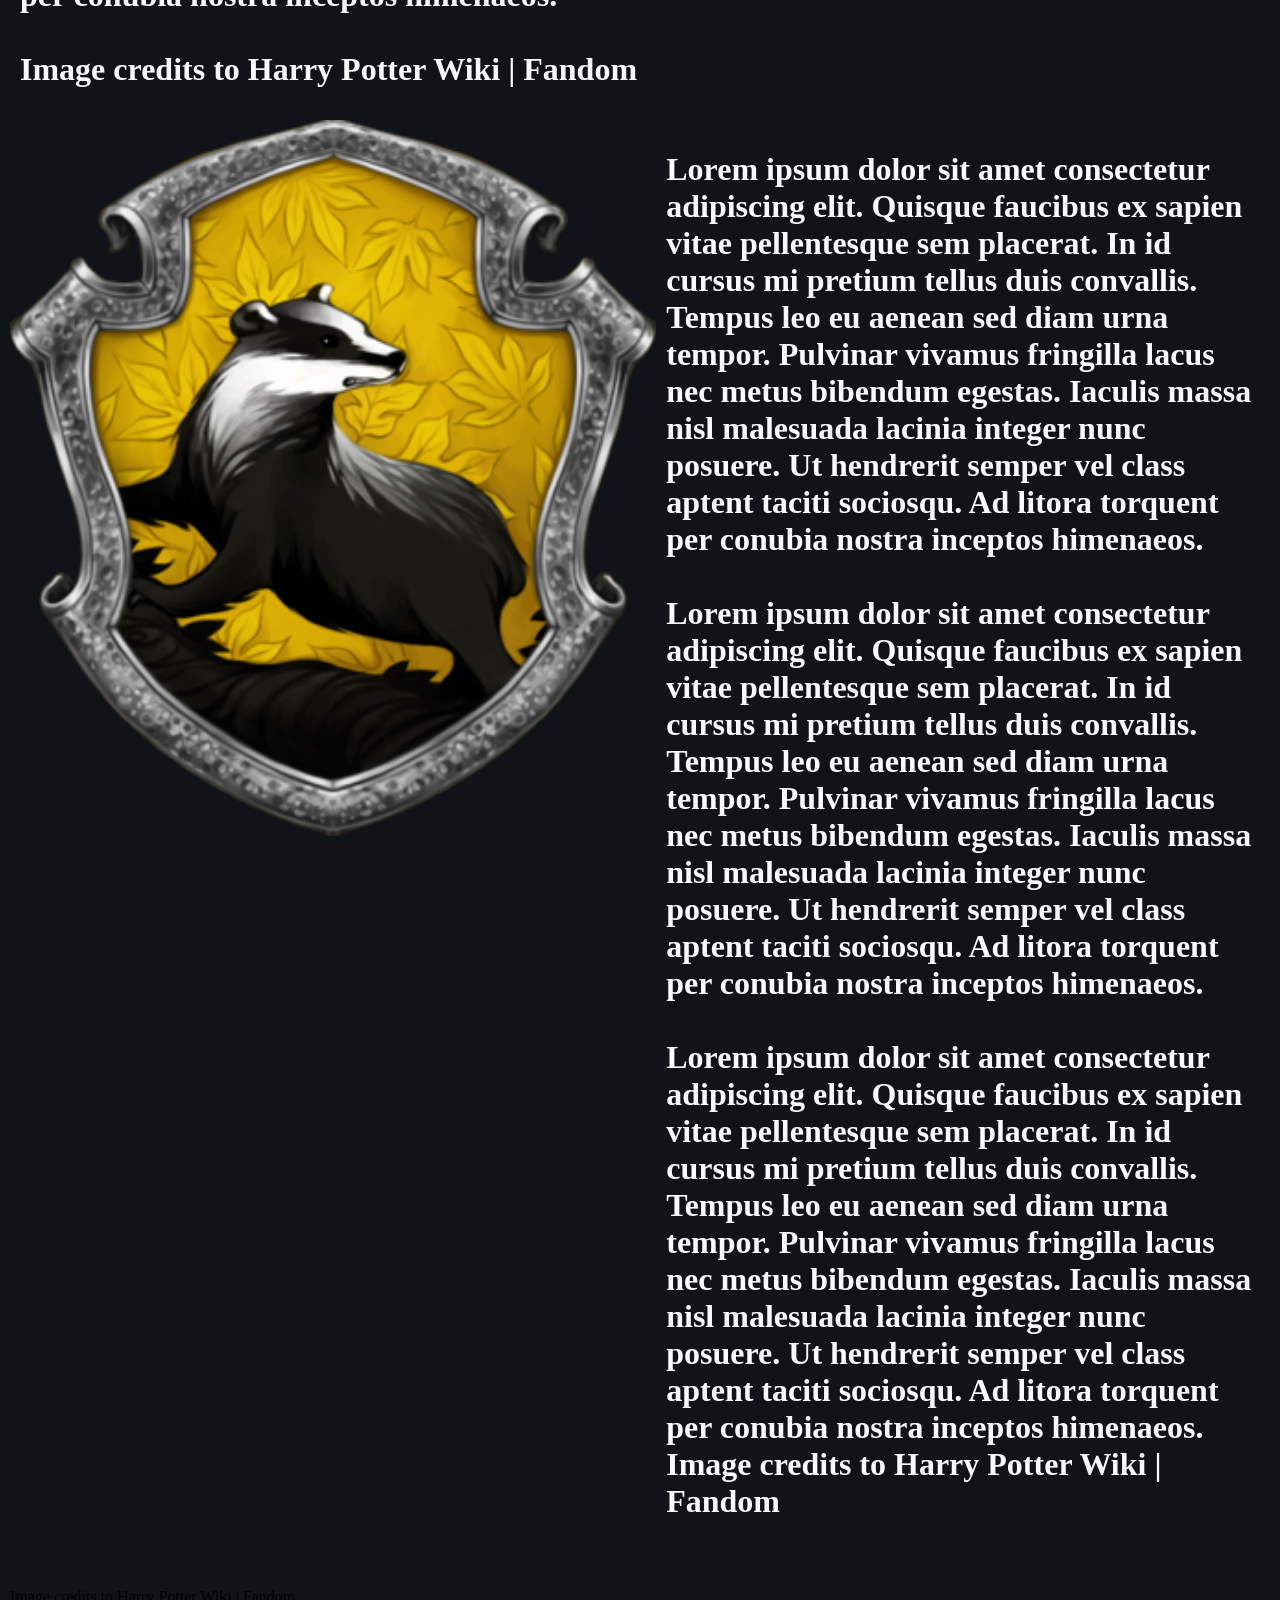
<file: hogwartshouses.html>
<!DOCTYPE html>
<html lang="en">
<head>
    <meta charset="UTF-8">
<title>Harry Potter/Houses</title>
<link rel="stylesheet" href="hogwartshouses.css" >
<link rel="icon" type="image/png" href="pictures/sortinghat.fav.png">
</head>
<body>
  <header>
    <img src="pictures/PotterHouses.jpg" alt="hhouse crests" >
    <P>image credits to hintergrund.web.app</P>
  </header>
    <nav>
        <ul>
          <li><a href="index.html">Home</a></li>
          <li><a href="Deathyhallows.html">The Deathly Hallows</a></li>
          <li><a href="hogwartshouses.html">Hogwarts Houses</a></li>
        <li><a href="charicters.html">The Characters</a></li>
        <li><a href="mainplot.html">The Main Plot</a></li>
        </ul>
      </nav>
<h1>The history of the Hogwarts houses</h1>
<p>Lorem ipsum dolor sit amet consectetur adipiscing elit. Consectetur adipiscing elit quisque faucibus ex sapien vitae. Ex sapien vitae pellentesque sem placerat in id. Placerat in id cursus mi pretium tellus duis. Pretium tellus duis convallis tempus leo eu aenean.</p>

<div class="c3"> 
  <h1>Lorem ipsum dolor sit amet consectetur adipiscing elit. Quisque faucibus ex sapien vitae pellentesque sem placerat. In id cursus mi pretium tellus duis convallis. Tempus leo eu aenean sed diam urna tempor. Pulvinar vivamus fringilla lacus nec metus bibendum egestas. Iaculis massa nisl malesuada lacinia integer nunc posuere. Ut hendrerit semper vel class aptent taciti sociosqu. Ad litora torquent per conubia nostra inceptos himenaeos.
    <br><br>
    Lorem ipsum dolor sit amet consectetur adipiscing elit. Quisque faucibus ex sapien vitae pellentesque sem placerat. In id cursus mi pretium tellus duis convallis. Tempus leo eu aenean sed diam urna tempor. Pulvinar vivamus fringilla lacus nec metus bibendum egestas. Iaculis massa nisl malesuada lacinia integer nunc posuere. Ut hendrerit semper vel class aptent taciti sociosqu. Ad litora torquent per conubia nostra inceptos himenaeos.
    <br><br>
    Lorem ipsum dolor sit amet consectetur adipiscing elit. Quisque faucibus ex sapien vitae pellentesque sem placerat. In id cursus mi pretium tellus duis convallis. Tempus leo eu aenean sed diam urna tempor. Pulvinar vivamus fringilla lacus nec metus bibendum egestas. Iaculis massa nisl malesuada lacinia integer nunc posuere. Ut hendrerit semper vel class aptent taciti sociosqu. Ad litora torquent per conubia nostra inceptos himenaeos.
    <br><br> Image credits to Harry Potter Wiki | Fandom</h1>
  <img src="pictures/ravenclaw-removebg-preview.png" alt="Ravenclaw Crest" >
  <img src="pictures/Screenshot_2026-03-27_093821-removebg-preview.png" alt="Griffindoor Crest" >
  <h1>Lorem ipsum dolor sit amet consectetur adipiscing elit. Quisque faucibus ex sapien vitae pellentesque sem placerat. In id cursus mi pretium tellus duis convallis. Tempus leo eu aenean sed diam urna tempor. Pulvinar vivamus fringilla lacus nec metus bibendum egestas. Iaculis massa nisl malesuada lacinia integer nunc posuere. Ut hendrerit semper vel class aptent taciti sociosqu. Ad litora torquent per conubia nostra inceptos himenaeos.
    <br><br>
    Lorem ipsum dolor sit amet consectetur adipiscing elit. Quisque faucibus ex sapien vitae pellentesque sem placerat. In id cursus mi pretium tellus duis convallis. Tempus leo eu aenean sed diam urna tempor. Pulvinar vivamus fringilla lacus nec metus bibendum egestas. Iaculis massa nisl malesuada lacinia integer nunc posuere. Ut hendrerit semper vel class aptent taciti sociosqu. Ad litora torquent per conubia nostra inceptos himenaeos.
    <br><br>
    Lorem ipsum dolor sit amet consectetur adipiscing elit. Quisque faucibus ex sapien vitae pellentesque sem placerat. In id cursus mi pretium tellus duis convallis. Tempus leo eu aenean sed diam urna tempor. Pulvinar vivamus fringilla lacus nec metus bibendum egestas. Iaculis massa nisl malesuada lacinia integer nunc posuere. Ut hendrerit semper vel class aptent taciti sociosqu. Ad litora torquent per conubia nostra inceptos himenaeos.
    <br><br>  Image credits to Harry Potter Wiki | Fandom</h1>
  <h1>Lorem ipsum dolor sit amet consectetur adipiscing elit. Quisque faucibus ex sapien vitae pellentesque sem placerat. In id cursus mi pretium tellus duis convallis. Tempus leo eu aenean sed diam urna tempor. Pulvinar vivamus fringilla lacus nec metus bibendum egestas. Iaculis massa nisl malesuada lacinia integer nunc posuere. Ut hendrerit semper vel class aptent taciti sociosqu. Ad litora torquent per conubia nostra inceptos himenaeos.
    <br><br>
    Lorem ipsum dolor sit amet consectetur adipiscing elit. Quisque faucibus ex sapien vitae pellentesque sem placerat. In id cursus mi pretium tellus duis convallis. Tempus leo eu aenean sed diam urna tempor. Pulvinar vivamus fringilla lacus nec metus bibendum egestas. Iaculis massa nisl malesuada lacinia integer nunc posuere. Ut hendrerit semper vel class aptent taciti sociosqu. Ad litora torquent per conubia nostra inceptos himenaeos.
    <br><br>
    Lorem ipsum dolor sit amet consectetur adipiscing elit. Quisque faucibus ex sapien vitae pellentesque sem placerat. In id cursus mi pretium tellus duis convallis. Tempus leo eu aenean sed diam urna tempor. Pulvinar vivamus fringilla lacus nec metus bibendum egestas. Iaculis massa nisl malesuada lacinia integer nunc posuere. Ut hendrerit semper vel class aptent taciti sociosqu. Ad litora torquent per conubia nostra inceptos himenaeos.
    <br><br>Image credits to Harry Potter Wiki | Fandom</h1>
  <img src="pictures/slitherin-removebg-preview.png" alt="Slitherin Crest" >
  <img src="pictures/Hufflepuff.png" alt="Hufflepuff Crest" >
  <h1>Lorem ipsum dolor sit amet consectetur adipiscing elit. Quisque faucibus ex sapien vitae pellentesque sem placerat. In id cursus mi pretium tellus duis convallis. Tempus leo eu aenean sed diam urna tempor. Pulvinar vivamus fringilla lacus nec metus bibendum egestas. Iaculis massa nisl malesuada lacinia integer nunc posuere. Ut hendrerit semper vel class aptent taciti sociosqu. Ad litora torquent per conubia nostra inceptos himenaeos.
    <br><br>
    Lorem ipsum dolor sit amet consectetur adipiscing elit. Quisque faucibus ex sapien vitae pellentesque sem placerat. In id cursus mi pretium tellus duis convallis. Tempus leo eu aenean sed diam urna tempor. Pulvinar vivamus fringilla lacus nec metus bibendum egestas. Iaculis massa nisl malesuada lacinia integer nunc posuere. Ut hendrerit semper vel class aptent taciti sociosqu. Ad litora torquent per conubia nostra inceptos himenaeos.
    <br><br>
    Lorem ipsum dolor sit amet consectetur adipiscing elit. Quisque faucibus ex sapien vitae pellentesque sem placerat. In id cursus mi pretium tellus duis convallis. Tempus leo eu aenean sed diam urna tempor. Pulvinar vivamus fringilla lacus nec metus bibendum egestas. Iaculis massa nisl malesuada lacinia integer nunc posuere. Ut hendrerit semper vel class aptent taciti sociosqu. Ad litora torquent per conubia nostra inceptos himenaeos.
    Image credits to Harry Potter Wiki | Fandom</h1>
    <br><br>Image credits to Harry Potter Wiki | Fandom</h1>
  

</div>

</body>
</html>
</file>
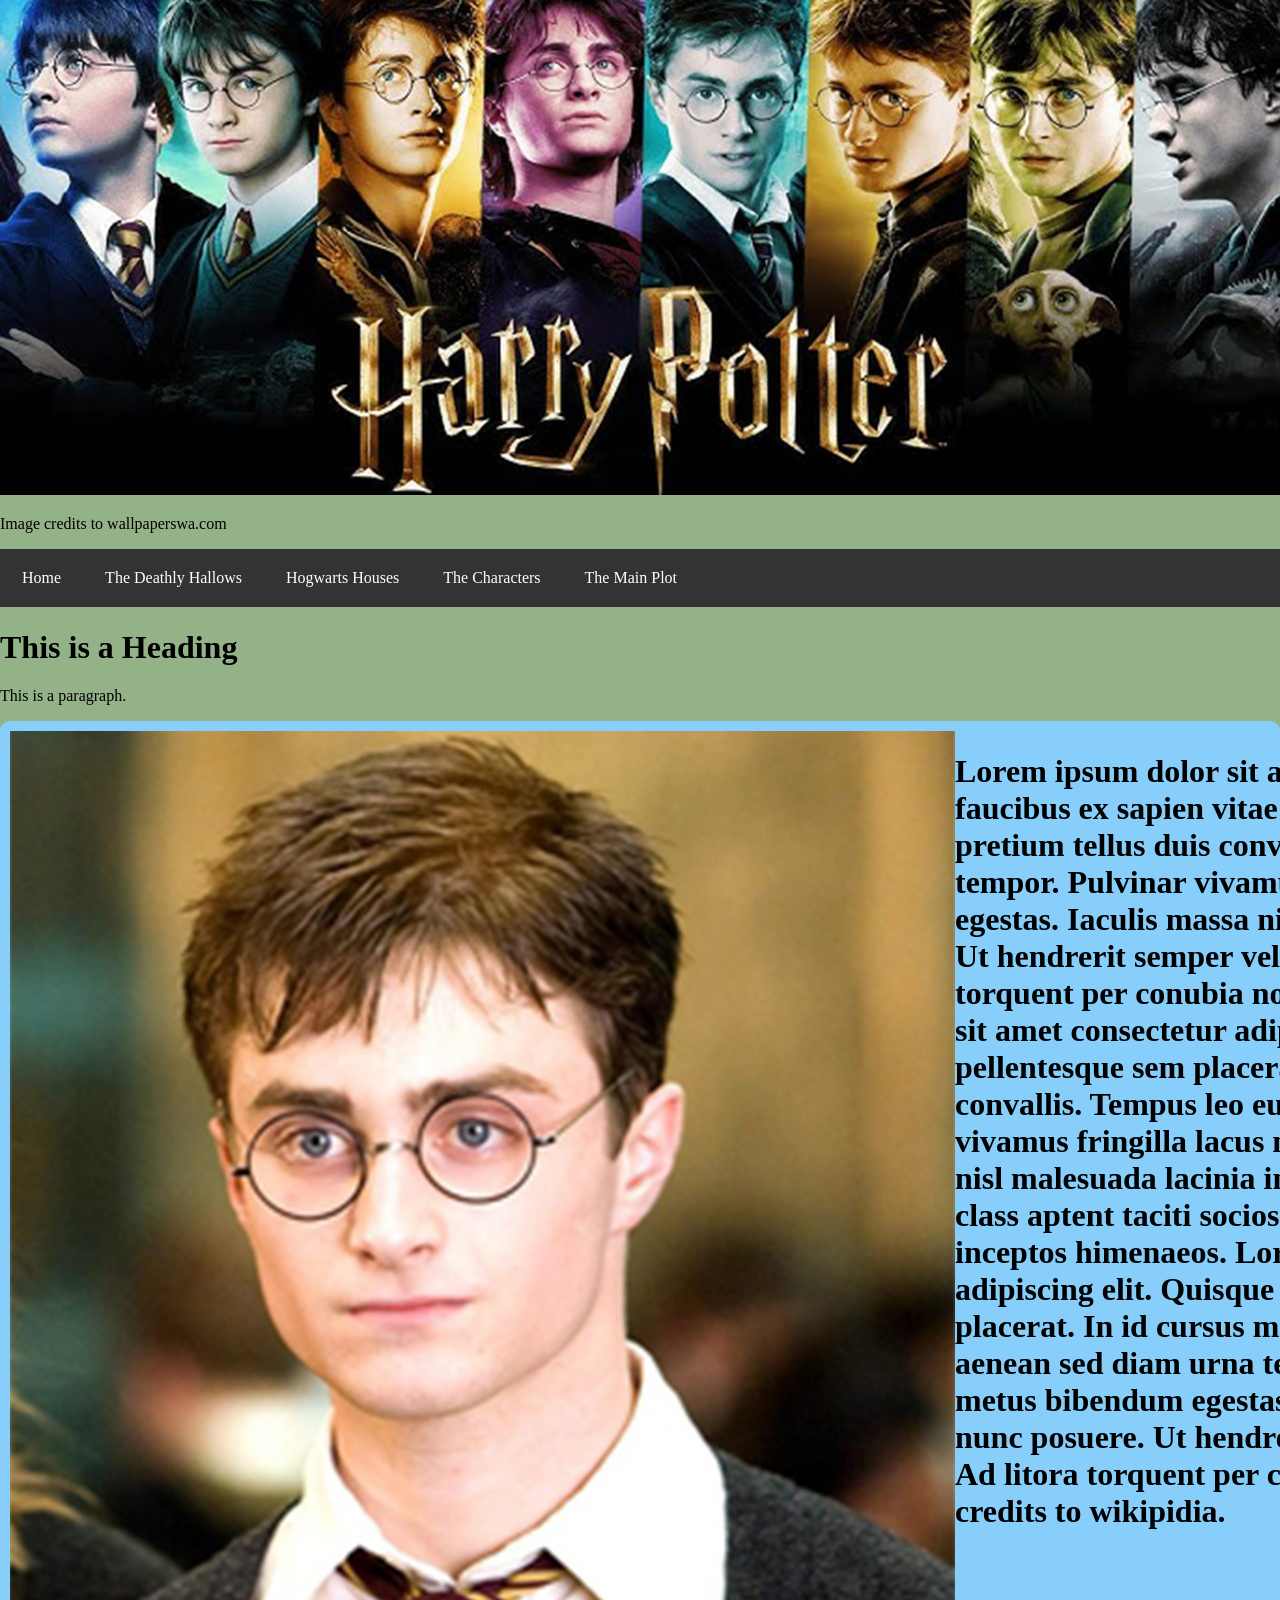
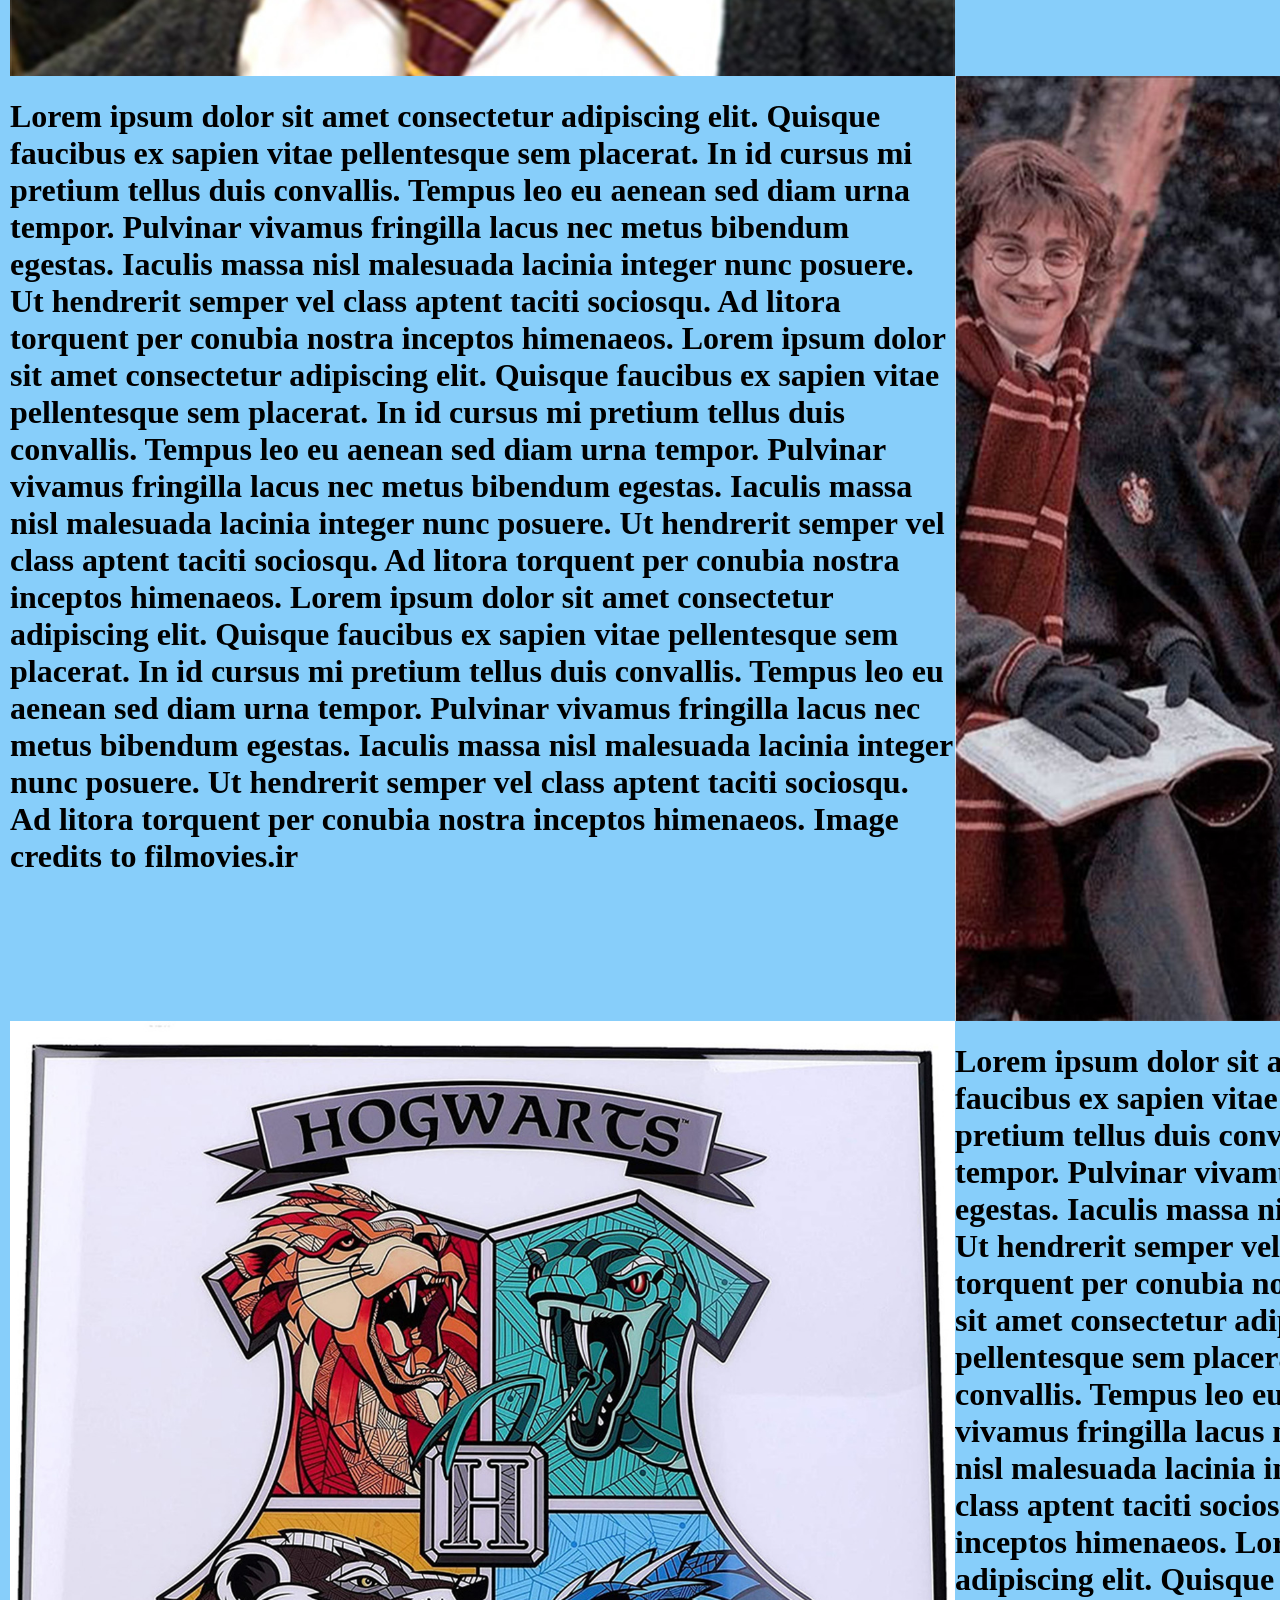
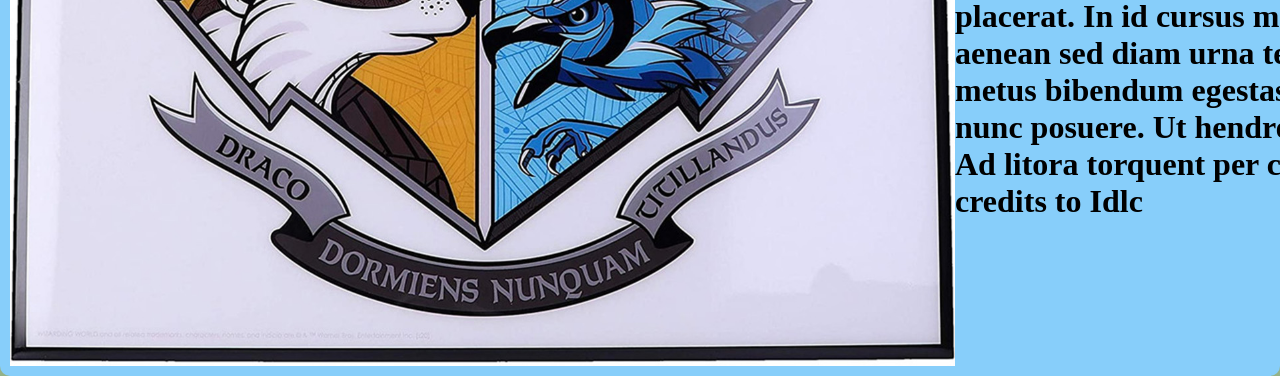
<file: main plot.html>
<!DOCTYPE html>
<html>
<head>
  <meta charset="UTF-8">
<title>Harry Potter/Main Plot</title>
<link rel="stylesheet" href="main plot.css" >
<link rel="icon" type="image/png" href="main plot.png">
</head>
<body>
  <header>
    <img src="pictures/hpmp.jpg" alt="Harry Potter movive covers" width="100%" height="40%">
    <P> Image credits to wallpaperswa.com</P>
  </header>
    <nav>
        <ul>
          <li><a href="index.html">Home</a></li>
          <li><a href="Deathy hallows.html">The Deathly Hallows</a></li>
          <li><a href="hogwarts houses.html">Hogwarts Houses</a></li>
        <li><a href="charicters.html">The Characters</a></li>
        <li><a href="main plot.html">The Main Plot</a></li>
        </ul>
      </nav>
<h1>This is a Heading</h1>
<p>This is a paragraph.</p>
<div class="c5">
  <img src="pictures/Harry_Potter.jpg" alt="Harry Potter" width="945px">
  <h1>Lorem ipsum dolor sit amet consectetur adipiscing elit. Quisque faucibus ex sapien vitae pellentesque sem placerat. In id cursus mi pretium tellus duis convallis. Tempus leo eu aenean sed diam urna tempor. Pulvinar vivamus fringilla lacus nec metus bibendum egestas. Iaculis massa nisl malesuada lacinia integer nunc posuere. Ut hendrerit semper vel class aptent taciti sociosqu. Ad litora torquent per conubia nostra inceptos himenaeos.
  
    Lorem ipsum dolor sit amet consectetur adipiscing elit. Quisque faucibus ex sapien vitae pellentesque sem placerat. In id cursus mi pretium tellus duis convallis. Tempus leo eu aenean sed diam urna tempor. Pulvinar vivamus fringilla lacus nec metus bibendum egestas. Iaculis massa nisl malesuada lacinia integer nunc posuere. Ut hendrerit semper vel class aptent taciti sociosqu. Ad litora torquent per conubia nostra inceptos himenaeos.
    
    Lorem ipsum dolor sit amet consectetur adipiscing elit. Quisque faucibus ex sapien vitae pellentesque sem placerat. In id cursus mi pretium tellus duis convallis. Tempus leo eu aenean sed diam urna tempor. Pulvinar vivamus fringilla lacus nec metus bibendum egestas. Iaculis massa nisl malesuada lacinia integer nunc posuere. Ut hendrerit semper vel class aptent taciti sociosqu. Ad litora torquent per conubia nostra inceptos himenaeos.
     Image credits to wikipidia.</h1>
  <h1>Lorem ipsum dolor sit amet consectetur adipiscing elit. Quisque faucibus ex sapien vitae pellentesque sem placerat. In id cursus mi pretium tellus duis convallis. Tempus leo eu aenean sed diam urna tempor. Pulvinar vivamus fringilla lacus nec metus bibendum egestas. Iaculis massa nisl malesuada lacinia integer nunc posuere. Ut hendrerit semper vel class aptent taciti sociosqu. Ad litora torquent per conubia nostra inceptos himenaeos.
  
    Lorem ipsum dolor sit amet consectetur adipiscing elit. Quisque faucibus ex sapien vitae pellentesque sem placerat. In id cursus mi pretium tellus duis convallis. Tempus leo eu aenean sed diam urna tempor. Pulvinar vivamus fringilla lacus nec metus bibendum egestas. Iaculis massa nisl malesuada lacinia integer nunc posuere. Ut hendrerit semper vel class aptent taciti sociosqu. Ad litora torquent per conubia nostra inceptos himenaeos.
    
    Lorem ipsum dolor sit amet consectetur adipiscing elit. Quisque faucibus ex sapien vitae pellentesque sem placerat. In id cursus mi pretium tellus duis convallis. Tempus leo eu aenean sed diam urna tempor. Pulvinar vivamus fringilla lacus nec metus bibendum egestas. Iaculis massa nisl malesuada lacinia integer nunc posuere. Ut hendrerit semper vel class aptent taciti sociosqu. Ad litora torquent per conubia nostra inceptos himenaeos.
  Image credits to filmovies.ir</h1>
  <img src="pictures/golden trio.jpg" alt="The Golden Trio" width="945px">
  <img src="pictures/hogwarts creast.jpg" alt="The Hogwarts Creast" width="945px">
  <h1>Lorem ipsum dolor sit amet consectetur adipiscing elit. Quisque faucibus ex sapien vitae pellentesque sem placerat. In id cursus mi pretium tellus duis convallis. Tempus leo eu aenean sed diam urna tempor. Pulvinar vivamus fringilla lacus nec metus bibendum egestas. Iaculis massa nisl malesuada lacinia integer nunc posuere. Ut hendrerit semper vel class aptent taciti sociosqu. Ad litora torquent per conubia nostra inceptos himenaeos.
  
    Lorem ipsum dolor sit amet consectetur adipiscing elit. Quisque faucibus ex sapien vitae pellentesque sem placerat. In id cursus mi pretium tellus duis convallis. Tempus leo eu aenean sed diam urna tempor. Pulvinar vivamus fringilla lacus nec metus bibendum egestas. Iaculis massa nisl malesuada lacinia integer nunc posuere. Ut hendrerit semper vel class aptent taciti sociosqu. Ad litora torquent per conubia nostra inceptos himenaeos.
    
    Lorem ipsum dolor sit amet consectetur adipiscing elit. Quisque faucibus ex sapien vitae pellentesque sem placerat. In id cursus mi pretium tellus duis convallis. Tempus leo eu aenean sed diam urna tempor. Pulvinar vivamus fringilla lacus nec metus bibendum egestas. Iaculis massa nisl malesuada lacinia integer nunc posuere. Ut hendrerit semper vel class aptent taciti sociosqu. Ad litora torquent per conubia nostra inceptos himenaeos.
   Image credits to Idlc</h1>










</div>
</body>
</html>
</file>
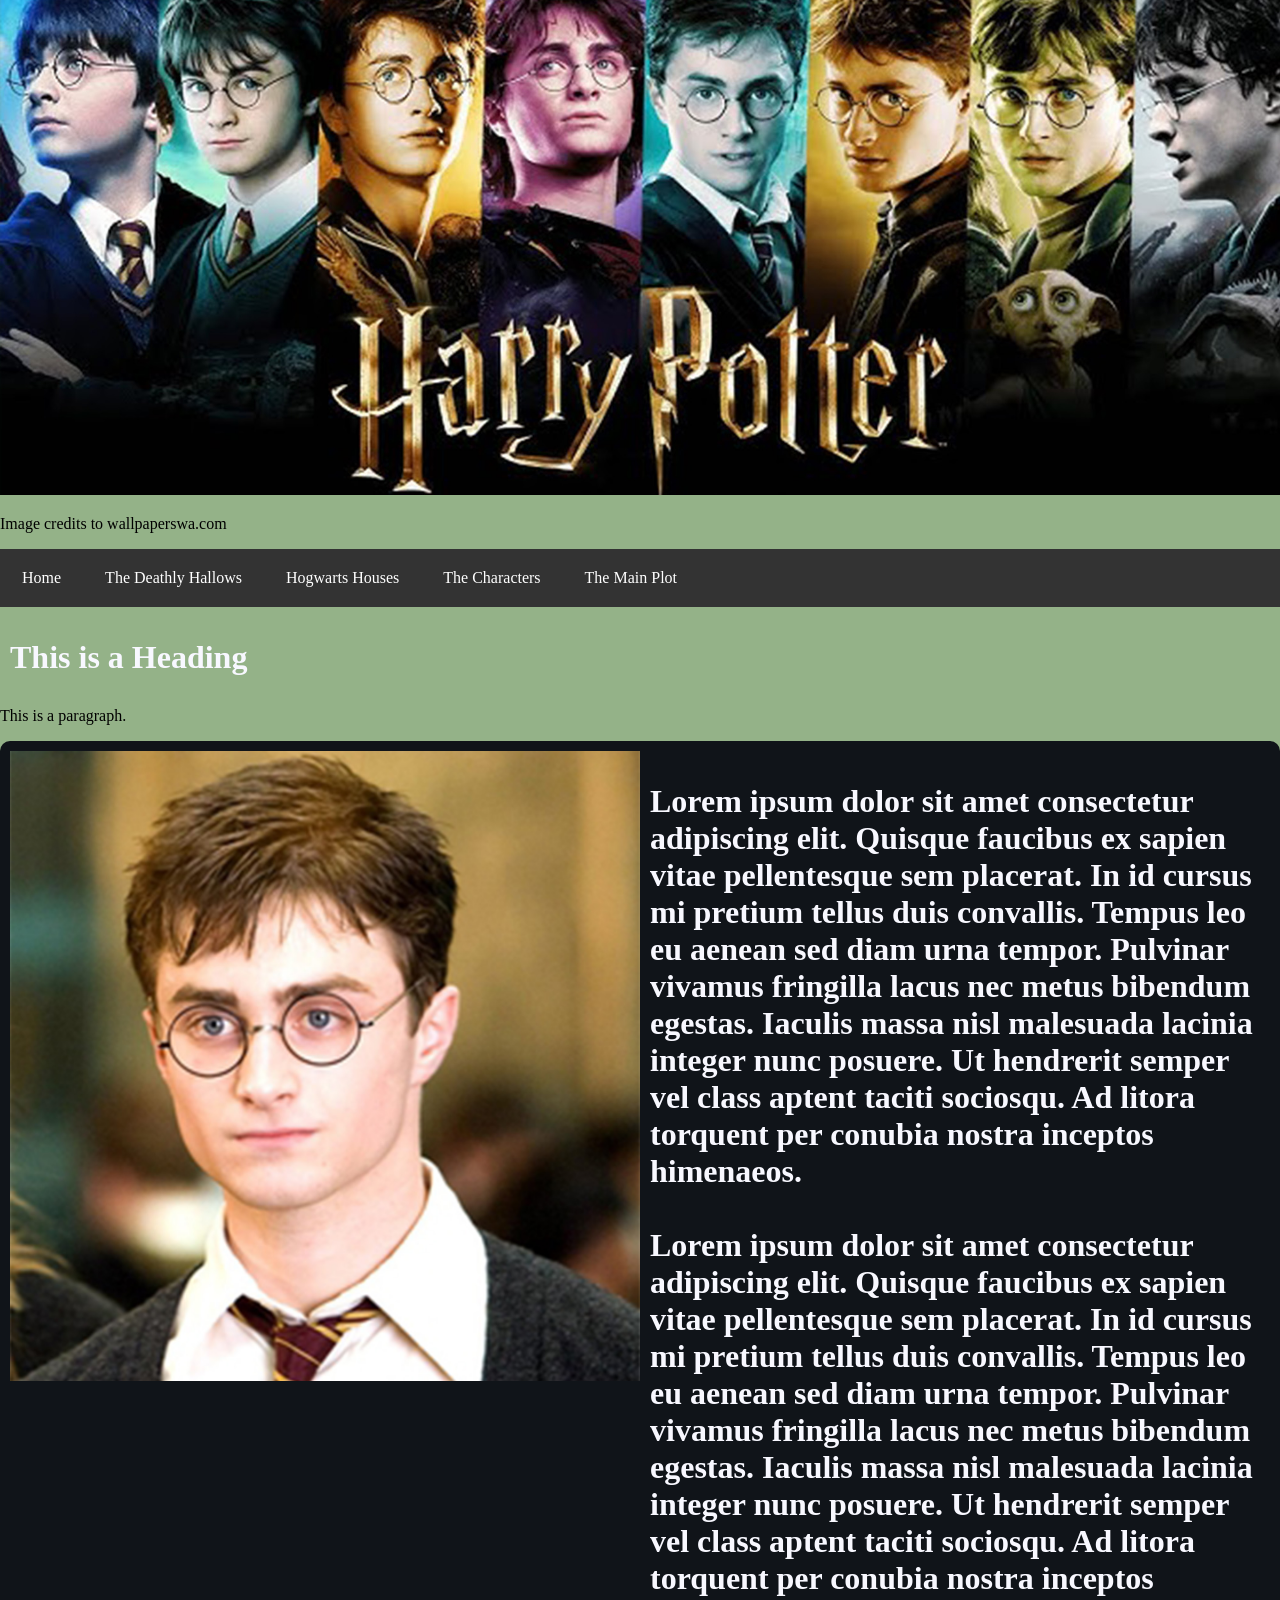
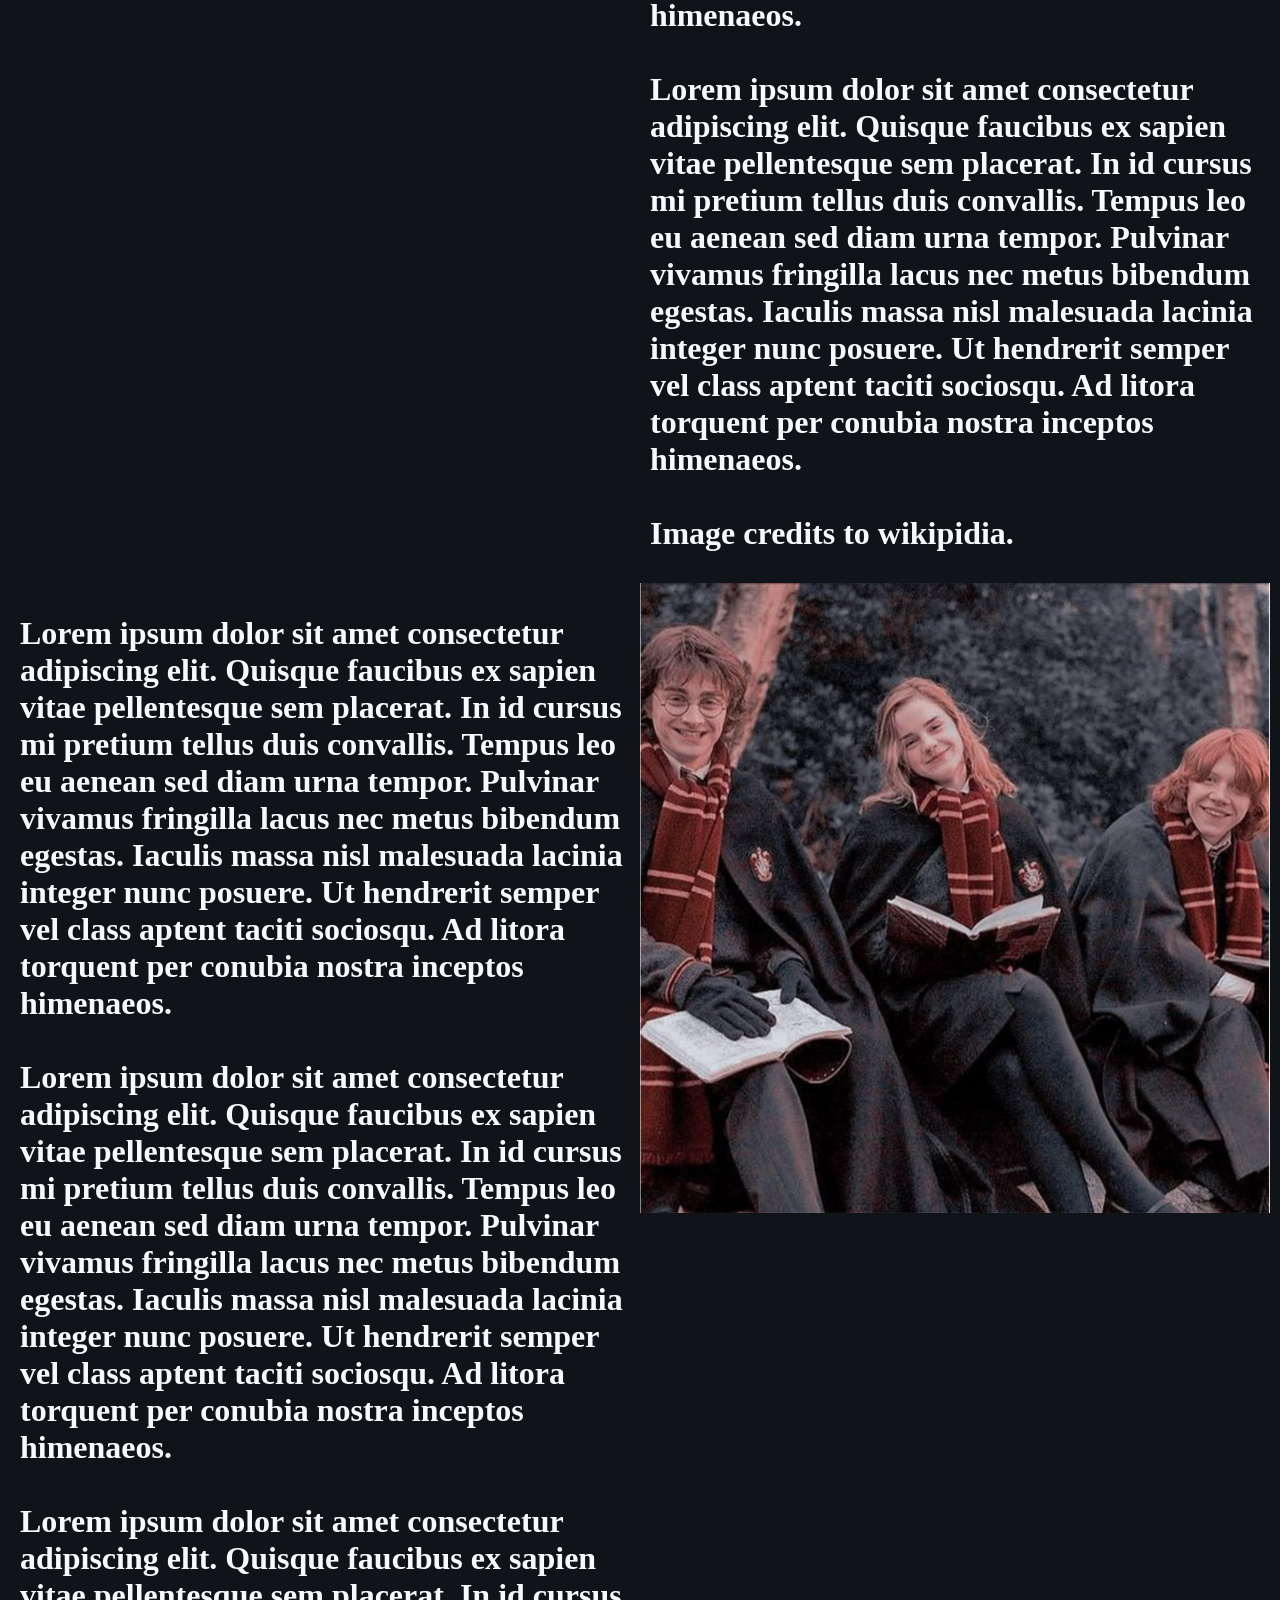
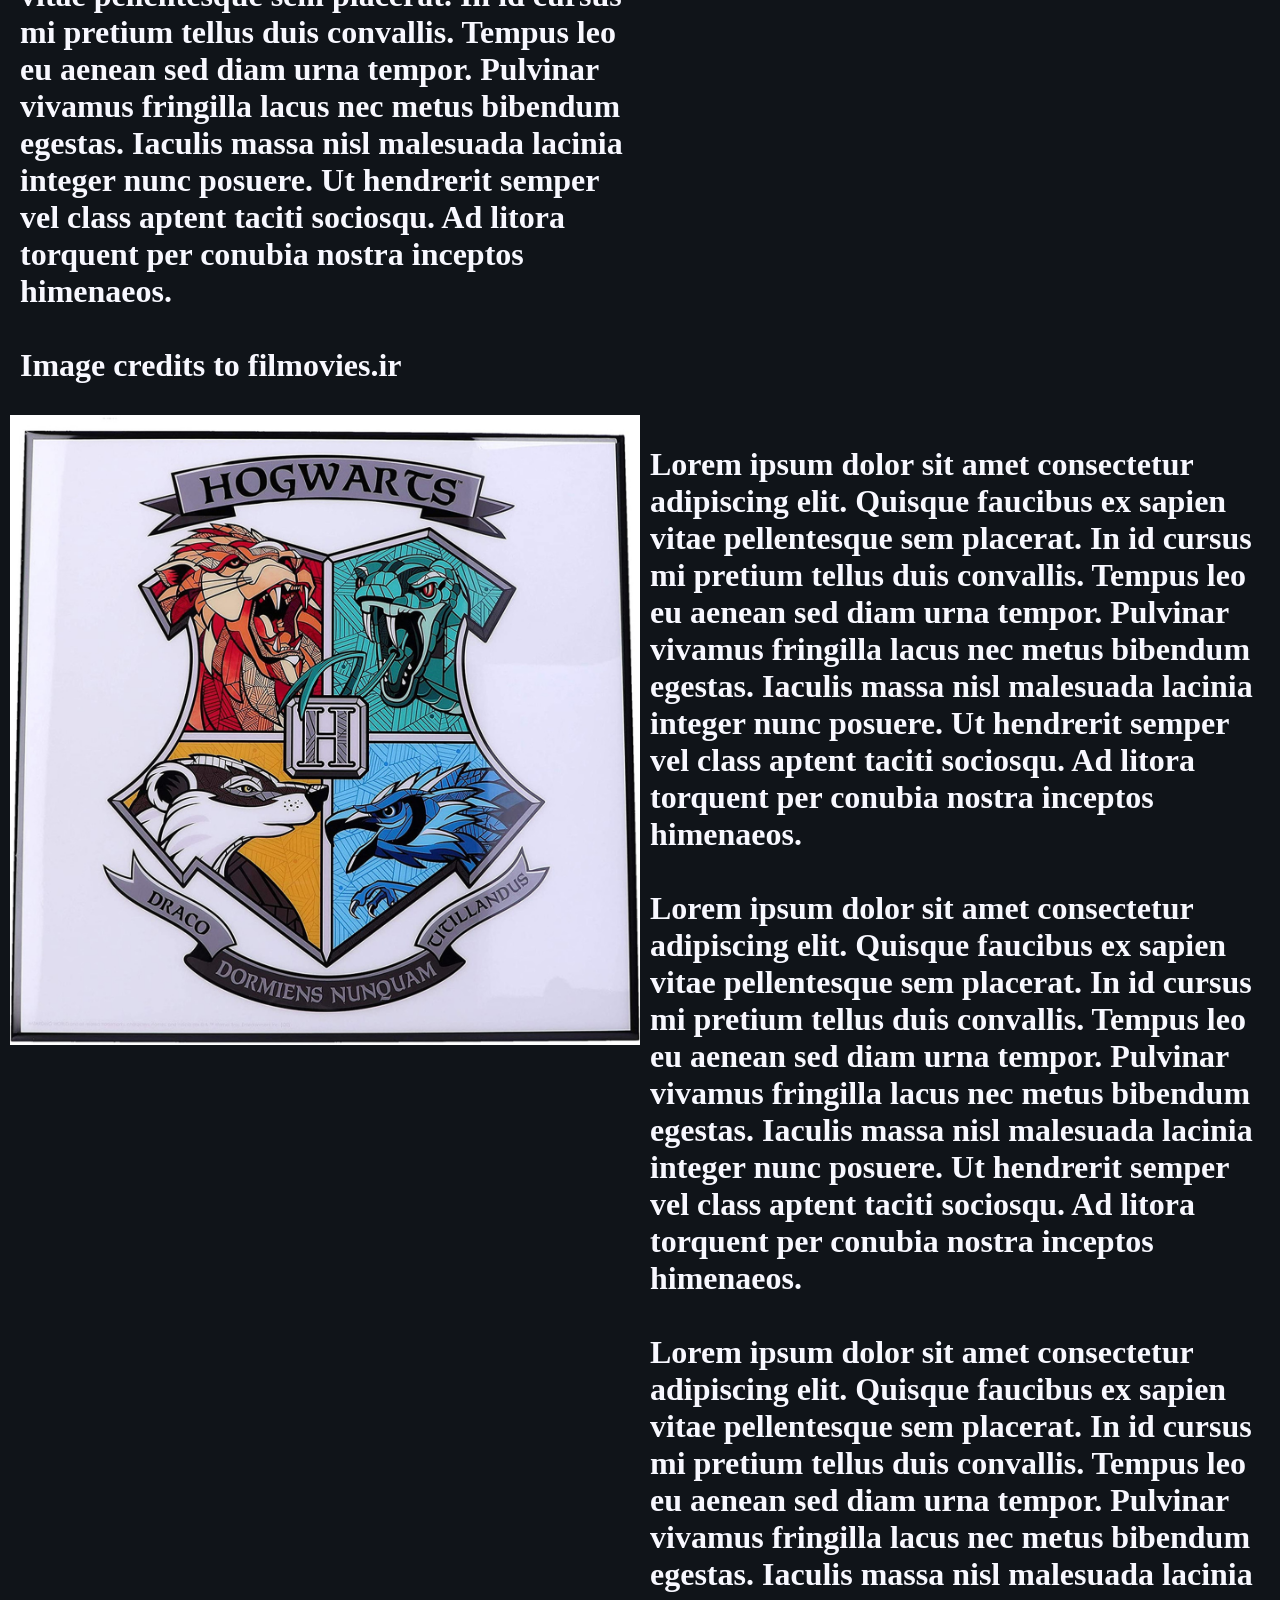
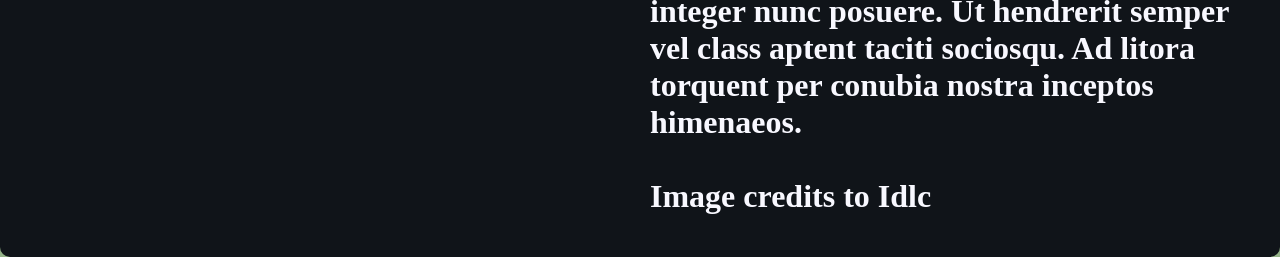
<file: mainplot.html>
<!DOCTYPE html>
<html lang="en">
<head>
  <meta charset="UTF-8">
<title>Harry Potter/Main Plot</title>
<link rel="stylesheet" href="mainplot.css" >
<link rel="icon" type="image/png" href="pictures/main.png">
</head>
<body>
  <header>
    <img src="pictures/hpmp.jpg" alt="Harry Potter movive covers" >
    <P> Image credits to wallpaperswa.com</P>
  </header>
    <nav>
        <ul>
          <li><a href="index.html">Home</a></li>
          <li><a href="Deathyhallows.html">The Deathly Hallows</a></li>
          <li><a href="hogwartshouses.html">Hogwarts Houses</a></li>
        <li><a href="charicters.html">The Characters</a></li>
        <li><a href="mainplot.html">The Main Plot</a></li>
        </ul>
      </nav>
<h1>This is a Heading</h1>
<p>This is a paragraph.</p>
<div class="c5">
  <img src="pictures/Harry_Potter.jpg" alt="Harry Potter" >
  <h1>Lorem ipsum dolor sit amet consectetur adipiscing elit. Quisque faucibus ex sapien vitae pellentesque sem placerat. In id cursus mi pretium tellus duis convallis. Tempus leo eu aenean sed diam urna tempor. Pulvinar vivamus fringilla lacus nec metus bibendum egestas. Iaculis massa nisl malesuada lacinia integer nunc posuere. Ut hendrerit semper vel class aptent taciti sociosqu. Ad litora torquent per conubia nostra inceptos himenaeos.
    <br><br>
    Lorem ipsum dolor sit amet consectetur adipiscing elit. Quisque faucibus ex sapien vitae pellentesque sem placerat. In id cursus mi pretium tellus duis convallis. Tempus leo eu aenean sed diam urna tempor. Pulvinar vivamus fringilla lacus nec metus bibendum egestas. Iaculis massa nisl malesuada lacinia integer nunc posuere. Ut hendrerit semper vel class aptent taciti sociosqu. Ad litora torquent per conubia nostra inceptos himenaeos.
    <br><br>
    Lorem ipsum dolor sit amet consectetur adipiscing elit. Quisque faucibus ex sapien vitae pellentesque sem placerat. In id cursus mi pretium tellus duis convallis. Tempus leo eu aenean sed diam urna tempor. Pulvinar vivamus fringilla lacus nec metus bibendum egestas. Iaculis massa nisl malesuada lacinia integer nunc posuere. Ut hendrerit semper vel class aptent taciti sociosqu. Ad litora torquent per conubia nostra inceptos himenaeos.
    <br><br>  Image credits to wikipidia.</h1>
  <h1>Lorem ipsum dolor sit amet consectetur adipiscing elit. Quisque faucibus ex sapien vitae pellentesque sem placerat. In id cursus mi pretium tellus duis convallis. Tempus leo eu aenean sed diam urna tempor. Pulvinar vivamus fringilla lacus nec metus bibendum egestas. Iaculis massa nisl malesuada lacinia integer nunc posuere. Ut hendrerit semper vel class aptent taciti sociosqu. Ad litora torquent per conubia nostra inceptos himenaeos.
    <br><br>
    Lorem ipsum dolor sit amet consectetur adipiscing elit. Quisque faucibus ex sapien vitae pellentesque sem placerat. In id cursus mi pretium tellus duis convallis. Tempus leo eu aenean sed diam urna tempor. Pulvinar vivamus fringilla lacus nec metus bibendum egestas. Iaculis massa nisl malesuada lacinia integer nunc posuere. Ut hendrerit semper vel class aptent taciti sociosqu. Ad litora torquent per conubia nostra inceptos himenaeos.
    
    <br><br>
    Lorem ipsum dolor sit amet consectetur adipiscing elit. Quisque faucibus ex sapien vitae pellentesque sem placerat. In id cursus mi pretium tellus duis convallis. Tempus leo eu aenean sed diam urna tempor. Pulvinar vivamus fringilla lacus nec metus bibendum egestas. Iaculis massa nisl malesuada lacinia integer nunc posuere. Ut hendrerit semper vel class aptent taciti sociosqu. Ad litora torquent per conubia nostra inceptos himenaeos.
  
  <br><br>Image credits to filmovies.ir</h1>
  <img src="pictures/goldentrio.jpg" alt="The Golden Trio" >
  <img src="pictures/hogwartscreast.jpg" alt="The Hogwarts Creast" >
  <h1>Lorem ipsum dolor sit amet consectetur adipiscing elit. Quisque faucibus ex sapien vitae pellentesque sem placerat. In id cursus mi pretium tellus duis convallis. Tempus leo eu aenean sed diam urna tempor. Pulvinar vivamus fringilla lacus nec metus bibendum egestas. Iaculis massa nisl malesuada lacinia integer nunc posuere. Ut hendrerit semper vel class aptent taciti sociosqu. Ad litora torquent per conubia nostra inceptos himenaeos.
    <br><br>
    Lorem ipsum dolor sit amet consectetur adipiscing elit. Quisque faucibus ex sapien vitae pellentesque sem placerat. In id cursus mi pretium tellus duis convallis. Tempus leo eu aenean sed diam urna tempor. Pulvinar vivamus fringilla lacus nec metus bibendum egestas. Iaculis massa nisl malesuada lacinia integer nunc posuere. Ut hendrerit semper vel class aptent taciti sociosqu. Ad litora torquent per conubia nostra inceptos himenaeos.
    <br><br>
    Lorem ipsum dolor sit amet consectetur adipiscing elit. Quisque faucibus ex sapien vitae pellentesque sem placerat. In id cursus mi pretium tellus duis convallis. Tempus leo eu aenean sed diam urna tempor. Pulvinar vivamus fringilla lacus nec metus bibendum egestas. Iaculis massa nisl malesuada lacinia integer nunc posuere. Ut hendrerit semper vel class aptent taciti sociosqu. Ad litora torquent per conubia nostra inceptos himenaeos.
    <br><br>Image credits to Idlc</h1>










</div>
</body>
</html>
</file>
<file: main.css>
html{
  background-color:rgb(148, 178, 136);
  body, html {
    height: 100%;
    margin: 0;
  }

header img{
  width: 100%;
  height: 40%;
}


  ul {
    list-style-type: none;
    margin: 0;
    padding: 0;
    overflow: hidden;
    background-color: #333333;
  }
  
  ul li {
    float: left;
  }
  
  ul li a {
    display: block;
    color: white;
    text-align: center;
    padding: 20px 22px;
    text-decoration: none;
  }
  
  ul li a:hover {
    background-color: #111111;
  }

  .c1{
    padding: 10px;
    display: grid;
    grid-template-columns: auto auto;
    border-radius:10px ;
    background-color:#101419  ;
    
  }

h1 {
  padding: 10px;
  overflow: hidden;
  color: ghostwhite;
}

p{
padding: 10px;
}

.c1 img{
  width: 100%;


}










}
</file>
<file: charicters.css>
html{
  background-color:rgb(148, 178, 136);
  body, html {
    height: 100%;
    margin: 0;
  }


h1 {
  padding: 10px;
  overflow: hidden;
  color: ghostwhite;
}

p{ padding: 10px;
overflow: hidden;}






ul {
    list-style-type: none;
    margin: 0;
    padding: 0;
    overflow: hidden;
    background-color: #333333;
  }
  
  ul li {
    float: left;
  }
  
  ul li a {
    display: block;
    color: white;
    text-align: center;
    padding: 20px 22px;
    text-decoration: none;
  }
  
  ul li a:hover {
    background-color: #111111;
  }
  .c4{
    padding: 10px;
    display: grid;
    grid-template-columns: auto auto;
    border-radius:10px ;
    background-color:rgb(20, 85, 71) ;
  }
  .c4 img{
    width: 100%;
  
  
  }
  
  header img{
    width: 100%;
    height: 40%;
  }
}
</file>
<file: deathy hallows.css>
html{
  background-color:rgb(148, 178, 136);
  body, html {
    height: 100%;
    margin: 0;
  }






ul {
    list-style-type: none;
    margin: 0;
    padding: 0;
    overflow: hidden;
    background-color: #333333;
  }
  
  ul li {
    float: left;
  }
  
  ul li a {
    display: block;
    color: white;
    text-align: center;
    padding: 20px 22px;
    text-decoration: none;
  }
  
  ul li a:hover {
    background-color: #111111;
  }

  .c2{
    padding: 10px;
    display: grid;
    grid-template-columns: auto auto;
    border-radius:10px ;
    background-color:rgb(58, 46, 46) ;

  }
  h1 {
    padding: 10px;
    overflow: hidden;
    color: ghostwhite;
  }
  
p{ padding: 10px;
  overflow: hidden;}


}
</file>
<file: deathyhallows.css>
html{
  background-color:rgb(148, 178, 136);
  body, html {
    height: 100%;
    margin: 0;
  }






ul {
    list-style-type: none;
    margin: 0;
    padding: 0;
    overflow: hidden;
    background-color: #333333;
  }
  
  ul li {
    float: left;
  }
  
  ul li a {
    display: block;
    color: white;
    text-align: center;
    padding: 20px 22px;
    text-decoration: none;
  }
  
  ul li a:hover {
    background-color: #111111;
  }

  .c2{
    padding: 10px;
    display: grid;
    grid-template-columns: auto auto;
    border-radius:10px ;
    background-color:rgb(58, 46, 46) ;

  }
  h1 {
    padding: 10px;
    overflow: hidden;
    color: ghostwhite;
  }
  
p{ padding: 10px;
  overflow: hidden;}

  .c2 img{
    width: 100%;
  
  
  }
  header img{
    width: 100%;
    height: 40%;
  }
  
}
</file>
<file: hogwarts houses.css>
html{
  background-color:rgb(148, 178, 136);
  body, html {
    height: 100%;
    margin: 0;
  }

  h1 {
    padding: 10px;
    overflow: hidden;
    color:ghostwhite;
  }
  
  p{ padding: 10px;
    overflow: hidden;}






ul {
    list-style-type: none;
    margin: 0;
    padding: 0;
    overflow: hidden;
    background-color: #333333;
  }
  
  ul li {
    float: left;
  }
  
  ul li a {
    display: block;
    color: white;
    text-align: center;
    padding: 20px 22px;
    text-decoration: none;
  }
  
  ul li a:hover {
    background-color: #111111;
  }

  .c3{
    padding: 10px;
    display: grid;
    grid-template-columns: auto auto;
    border-radius:10px ;
    background-color:#101419 ;
  }
}
</file>
<file: hogwartshouses.css>
html{
  background-color:rgb(148, 178, 136);
  body, html {
    height: 100%;
    margin: 0;
  }

  h1 {
    padding: 10px;
    overflow: hidden;
    color:ghostwhite;
  }
  
  p{ padding: 10px;
    overflow: hidden;}






ul {
    list-style-type: none;
    margin: 0;
    padding: 0;
    overflow: hidden;
    background-color: #333333;
  }
  
  ul li {
    float: left;
  }
  
  ul li a {
    display: block;
    color: white;
    text-align: center;
    padding: 20px 22px;
    text-decoration: none;
  }
  
  ul li a:hover {
    background-color: #111111;
  }

  .c3{
    padding: 10px;
    display: grid;
    grid-template-columns: auto auto;
    border-radius:10px ;
    background-color:#101419 ;
  }
  .c3 img{
    width: 100%;
  
  
  }
  header img{
    width: 100%;
    height: 40%;
  }
  
}
</file>
<file: main plot.css>
html{
  background-color:rgb(148, 178, 136);
  body, html {
    height: 100%;
    margin: 0;
  }






ul {
    list-style-type: none;
    margin: 0;
    padding: 0;
    overflow: hidden;
    background-color: #333333;
  }
  
  ul li {
    float: left;
  }
  
  ul li a {
    display: block;
    color: white;
    text-align: center;
    padding: 20px 22px;
    text-decoration: none;
  }
  
  ul li a:hover {
    background-color: #111111;
  }
  .c5{
    padding: 10px;
    display: grid;
    grid-template-columns: auto auto;
    border-radius:10px ;
    background-color:rgb(135, 206, 250) ;
  }
}
</file>
<file: mainplot.css>
html{
  background-color:rgb(148, 178, 136);
  body, html {
    height: 100%;
    margin: 0;
  }






ul {
    list-style-type: none;
    margin: 0;
    padding: 0;
    overflow: hidden;
    background-color: #333333;
  }
  
  ul li {
    float: left;
  }
  
  ul li a {
    display: block;
    color: white;
    text-align: center;
    padding: 20px 22px;
    text-decoration: none;
  }
  
  ul li a:hover {
    background-color: #111111;
  }
  .c5{
    padding: 10px;
    display: grid;
    grid-template-columns: auto auto;
    border-radius:10px ;
    background-color:#101419  ;
  }
  .c5 img{
    width: 100%;
  
  
  }
  header img{
    width: 100%;
    height: 40%;
  }
  h1 {
    padding: 10px;
    overflow: hidden;
    color: ghostwhite;
  }
}
</file>
